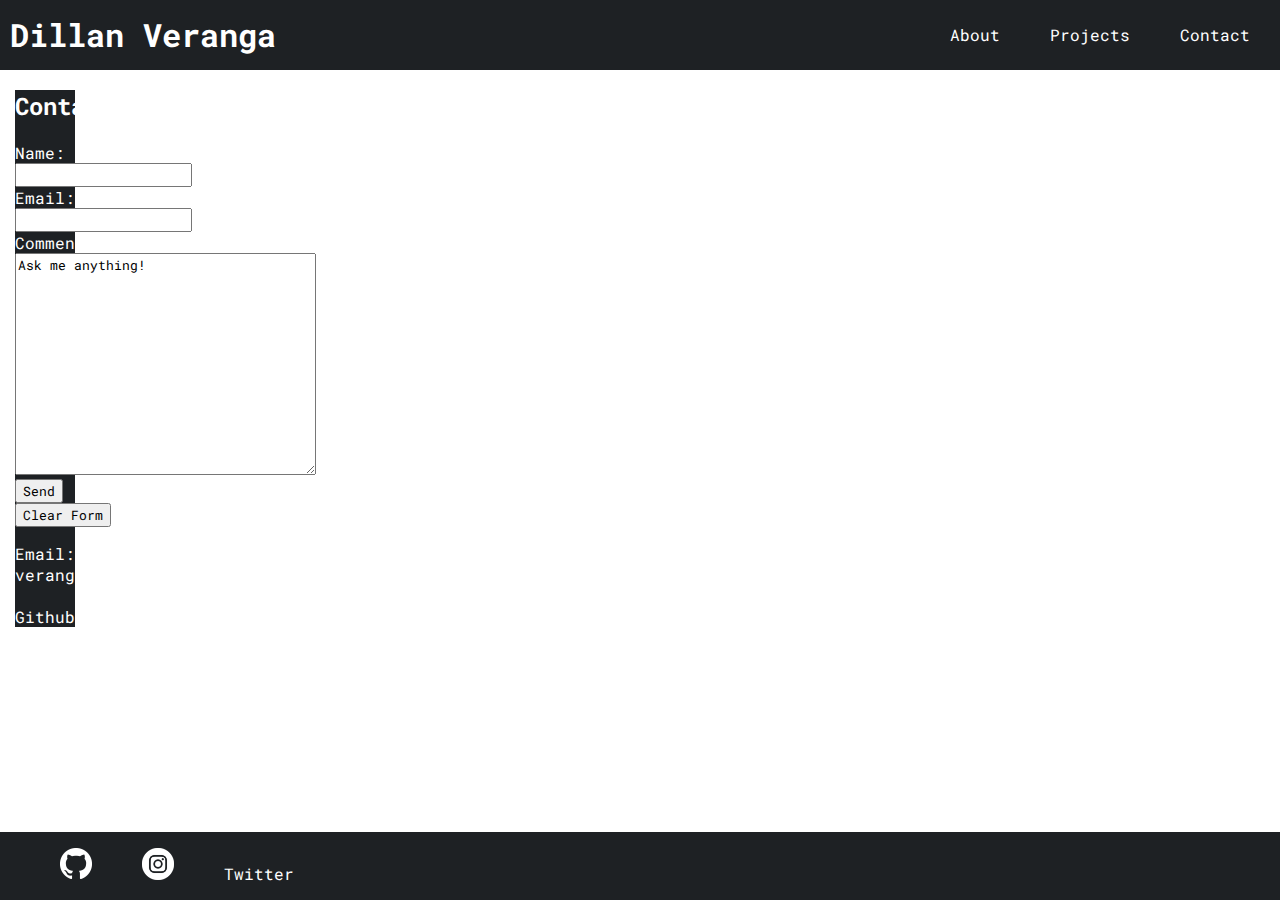
<file: BranchPages/contact.html>
<!DOCTYPE html>
<html>
    
 
<head>

  
  <meta name="viewport" content="width=device-width, initial-scale=1.0">
   
  <link href="../new-styles.css" rel="stylesheet"> 
  <link href="../stylesmobile.css" rel="stylesheet"> 
  <link href="../headerstyles.css" rel="stylesheet">
  <link href="../footerstyles.css" rel="stylesheet">
  <link href="../test.css" rel="stylesheet"> 

  

 
  

</head>
  
<body>
 <!--
   <video autoplay muted loop id="myVideo">
  <source src="0001-0250.mp4" type="video/mp4">
  </video>
-->
  
 

    <div class="head-container">


      <header id="xyz">
        <div class="logo">
            <h1><a href="../index.html" style="color: white">Dillan Veranga</a></h1>
        </div>

        <div class="nav-container">
          <nav> <!-- nav bar -->
            <ul class="nav-buttons">

              <li><a href="https://linktr.ee/verangad">About</a></li>
              <li><a href="javascript:toProject('projectsContent')">Projects</a></li>
              <li><a href="javascript:toProject('contactContent')">Contact</a></li>
          
            </ul>

          </nav>
        </div>
    

      </header>
    </div>
    

    <div class="content">

    

      <div class="aboutContent" id="abc">
        <div class="preview">
          <div class="contact-box">

            <h2 style="position: relative; top: 5%;">Contact</h2>
 
            <form action="mailto:verangad@myumanitoba.ca" method="get" enctype="text/plain">
                <div>
                  <label for="name">Name:
                    <input type="text" name="name" id="name" />
                  </label>
                </div>
                <div>
                  <label for="email">Email:
                    <input type="text" name="email" id="email" />
                  </label>
                </div>
                <div>
                  <label>Comments:</label>
                  <br />
                  <textarea name="comments" rows="12" cols="35">Ask me anything!</textarea>
                </div>
              <div>
                <input type="submit" name="submit" value="Send">
                <input type="reset" name="reset" value="Clear Form">
              </div>
            </form>

            <p>
            Email: verangad@myumanitoba.ca
            <br>
            <br>
            Github:
            <br>
            </p>

          
          </div> 
        </div>
      </div>
    </div>

    

    <div class="foot-container">
      <footer>

        <div class="footnav-container">
          <nav> <!-- nav bar -->
            <ul class="foot-buttons">

              <li>
                <div class="footbutton-container">
              
                  <a href="https://github.com/verangad"><img src="../logos/Github.png" style="width: 32px; height: 32px"></a>
                  
                </div>
              </li>
              <li>
                <div class="footbutton-container">
              
                  <a href="https://www.instagram.com/dillan_veranga/"><img src="../logos/insta.png" style="width: 32px; height: 32px"></a>
                  
                </div>
              </li>
              <li><a class="foot-links" href="https://twitter.com/veradiRR">Twitter</a></li>
          
            </ul>

          </nav>
        </div>


      </footer>

    </div>

  


  


  



   
  
</body>


</html>
</file>
<file: new-styles.css>
@import url('https://fonts.googleapis.com/css2?family=Noto+Sans:wght@700&display=swap');
@import url('https://fonts.googleapis.com/css2?family=KoHo:wght@200;300&family=Roboto+Mono:wght@100;200&display=swap');

html{

    scroll-behavior: smooth;
}

*{
    box-sizing: border-box;
    
    
    font-family: 'KoHo', sans-serif;
    font-family: 'Roboto Mono', monospace;
    text-decoration: none;

}

body{

    background-color: white;
    background-repeat: no-repeat;
    background-attachment: fixed;
    background-size: cover;
    margin: 0;
    height: auto;
    
    

}

#myVideo {
  position: fixed;
  right: 0;
  bottom: 0;
  min-width: 100%;
  min-height: 100%;
}



video{

    z-index: -1;
}





/* Top nav bar */





.content{

    display: flex;
    flex-wrap: wrap;
    align-content: center;
    


}

.front-logo{
    
    border: none;
    padding: 20px;
    padding-bottom: 100px;
    width: 100%;
    
}

.front-info{
    
    width: 100%;
    display: flex;
    justify-content: center;
    
}

.front-img{
    padding: 2px;
}












/* Home page */

@keyframes fade-in{

    0% {opacity: 0;}

    100% {opacity: 100;}
}



.contact-box{
    position: relative;

    top: 10%;
    left: 5%;
    color: white;

    background-color: #1e2124;

    width: 20%;
    height: 80%;
}




@keyframes lang-anim-left{

    0%   {left: 100%;}
    8%  {left: 75%;}
    16%  {left: 50%;}
    24%  {left: 25%;}
    33% {left: 0;}
}

@keyframes lang-anim-right{

    50%   {right: 100%;}
    62%  {right: 75%;}
    75%  {right: 50%;}
    87%  {right: 25%;}
    100% {right: 0;}
}

.type-lang{
    position: relative;
    left: 20px;
    top: 20px;
    color: white;
    background-color: #1e2124;
    width: 200px;
    height: 200px;
    border-radius: 15px;
    

}

.lang-img.lang-img-pro{

    display: none;
}
</file>
<file: stylesmobile.css>
@media screen and (min-width: 800px) {


    .nav-container{

        display: block;

    }



}



@media screen and (max-width: 800px) {

    .front-logo{
    
        padding: 20px;
        padding-bottom: 50px;
        width: 100%;
    
    }

    .nav-container{

        display: none;

    }

    .front-img{
        width: 200px;
    }

    
    
}

@media screen and (max-width: 600px) {


    .front-img{
        width: 150px;
    }

    
    
}

@media screen and (max-width: 400px) {


    .front-img{
        width: 100px;
    }

    
    
}
</file>
<file: headerstyles.css>
header{

    position: sticky;
    color: white;
    background-color: #1e2124;
    display: flex;
    justify-content: space-between;
    align-items: center;
    padding: 0px 10px;
    height: 70px;
    z-index: 5;
    width: 100%;
    
}


.nav-container{

   
    
    justify-content: flex-end;


}


.head-container{

    z-index: 40;
    line-height: 70px;
}

.nav-buttons{

    background-color: none;
    list-style: none;
    


}

.nav-buttons li {
    background-color: none;
    list-style: none;
    display: inline-block;
    padding: 0px 20px;
    
    
    
}

.nav-buttons li a{
    transition: all 0.3s ease 0s;
    text-decoration: none;
    color: white;
    color: white;

}

.nav-buttons li a:hover{
    color: yellow;
   
}
.nav-buttons li a:hover .mag-glass{
    display: block;
}
</file>
<file: footerstyles.css>
footer{
    
    color: white;
    background-color: #1e2124;
    display: flex;
    justify-content: space-between;
    position: fixed;
    z-index: 41;
    bottom: 0;
    overflow: hidden;
    width: 100%;

   
}

.foot-container{

    z-index: 40;
    

}


.footnav-container{

    justify-content: flex-end;
}


.foot-buttons{
    
    background-color: none;
    list-style: none;
    

}

.foot-buttons li {
    background-color: none;
    list-style: none;
    display: inline-block;
    padding: 0px 20px;
    

}

.foot-links{

    color: white;
    text-decoration: none;
}

.foot-links:hover{

    color: yellow;
    
}
</file>
<file: test.css>
/* Config */
/* mixins */
.page-bg, .animation-wrapper {
  position: fixed;
  top: 0;
  left: 0;
  width: 100%;
  height: 100%;
}

.page-bg {
  background: #1e1e1e;
  background-blend-mode: screen;
  background-size: cover;
  -webkit-filter: grayscale(100%);
          filter: grayscale(100%);
  z-index: -1;
}

.particle, .particle:after {
  background: transparent;
}

.particle:after {
  position: absolute;
  content: "";
  top: 2560px;
}

.particle-1 {
  -webkit-animation: animParticle 60s linear infinite;
          animation: animParticle 60s linear infinite;
  -webkit-box-shadow: 0px 0px #fff, 713px 1566px #fff, 1610px 415px #fff, 377px 1177px #fff, 1384px 1350px #fff, 839px 739px #fff, 115px 1027px #fff, 1013px 6px #fff, 1498px 1672px #fff, 912px 1172px #fff, 1334px 1604px #fff, 2345px 1805px #fff, 25px 1770px #fff, 540px 1386px #fff, 2060px 1481px #fff, 2162px 1770px #fff, 1664px 1783px #fff, 2262px 273px #fff, 1747px 1865px #fff, 1644px 2519px #fff, 813px 2147px #fff, 2002px 639px #fff, 1435px 1686px #fff, 1457px 1242px #fff, 1210px 1128px #fff, 871px 16px #fff, 1721px 1260px #fff, 751px 2127px #fff, 1774px 1375px #fff, 1107px 300px #fff, 1197px 2215px #fff, 479px 315px #fff, 2426px 2305px #fff, 986px 2281px #fff, 96px 387px #fff, 1271px 2091px #fff, 1768px 1485px #fff, 1446px 464px #fff, 2200px 1810px #fff, 634px 2469px #fff, 2385px 1476px #fff, 2140px 469px #fff, 1676px 1227px #fff, 1715px 1745px #fff, 1645px 239px #fff, 1147px 1761px #fff, 2290px 1944px #fff, 1078px 698px #fff, 983px 345px #fff, 864px 787px #fff, 1523px 149px #fff, 1702px 646px #fff, 2555px 1968px #fff, 1837px 2065px #fff, 1709px 705px #fff, 2555px 126px #fff, 2083px 250px #fff, 433px 349px #fff, 2053px 1229px #fff, 1926px 2325px #fff, 121px 2401px #fff, 1739px 1101px #fff, 2465px 1477px #fff, 339px 2392px #fff, 1358px 337px #fff, 1468px 2397px #fff, 979px 1463px #fff, 360px 530px #fff, 119px 2335px #fff, 2473px 2260px #fff, 68px 378px #fff, 2362px 2069px #fff, 1952px 2054px #fff, 1792px 1080px #fff, 2552px 741px #fff, 1379px 912px #fff, 2195px 847px #fff, 2184px 894px #fff, 372px 1188px #fff, 418px 780px #fff, 1654px 1725px #fff, 919px 522px #fff, 2103px 495px #fff, 878px 269px #fff, 1337px 2552px #fff, 1179px 147px #fff, 1608px 252px #fff, 736px 2381px #fff, 1288px 2217px #fff, 2071px 2380px #fff, 756px 990px #fff, 1997px 762px #fff, 2159px 2019px #fff, 955px 1113px #fff, 2514px 1040px #fff, 1718px 196px #fff, 286px 1727px #fff, 422px 340px #fff, 2383px 1648px #fff, 642px 1342px #fff, 360px 1371px #fff, 2061px 354px #fff, 1847px 1671px #fff, 1597px 526px #fff, 570px 604px #fff, 317px 25px #fff, 682px 1125px #fff, 1298px 2269px #fff, 1070px 1128px #fff, 783px 567px #fff, 2165px 336px #fff, 124px 494px #fff, 466px 542px #fff, 545px 1747px #fff, 1677px 1396px #fff, 2334px 1375px #fff, 1514px 2247px #fff, 2496px 850px #fff, 1173px 543px #fff, 377px 1412px #fff, 1074px 927px #fff, 1130px 1007px #fff, 1202px 568px #fff, 1913px 1290px #fff, 263px 845px #fff, 277px 245px #fff, 1618px 276px #fff, 519px 1483px #fff, 1381px 578px #fff, 2267px 2138px #fff, 981px 979px #fff, 559px 285px #fff, 1704px 185px #fff, 1745px 157px #fff, 2181px 1905px #fff, 209px 825px #fff, 396px 379px #fff, 272px 706px #fff, 1984px 137px #fff, 852px 1144px #fff, 1063px 1924px #fff, 1286px 2533px #fff, 1635px 1653px #fff, 1334px 1746px #fff, 633px 537px #fff, 1249px 193px #fff, 763px 1245px #fff, 1241px 1009px #fff, 868px 10px #fff, 1587px 1373px #fff, 1400px 1435px #fff, 2457px 1176px #fff, 1528px 1582px #fff, 1852px 107px #fff, 2360px 162px #fff, 1651px 1697px #fff, 630px 2014px #fff, 1004px 2245px #fff, 1327px 2100px #fff, 2318px 1793px #fff, 1520px 2221px #fff, 1221px 1259px #fff, 741px 1249px #fff, 2439px 2280px #fff, 322px 675px #fff, 1141px 1211px #fff, 1825px 1830px #fff, 37px 901px #fff, 997px 513px #fff, 214px 1365px #fff, 1816px 1698px #fff, 1782px 1626px #fff, 1297px 2346px #fff, 842px 1869px #fff, 1234px 1382px #fff, 1792px 2006px #fff, 194px 2522px #fff, 2079px 2048px #fff, 740px 231px #fff, 1230px 553px #fff, 211px 522px #fff, 979px 128px #fff, 1210px 1902px #fff, 1889px 794px #fff, 1088px 703px #fff, 361px 201px #fff, 1709px 1532px #fff, 224px 742px #fff, 306px 498px #fff, 1148px 393px #fff, 636px 994px #fff, 1687px 1668px #fff, 1851px 1970px #fff, 1788px 1131px #fff, 80px 1080px #fff, 2051px 2298px #fff, 568px 366px #fff, 2149px 1641px #fff, 1222px 96px #fff, 4px 692px #fff, 1089px 679px #fff, 841px 2089px #fff, 1824px 1023px #fff, 970px 621px #fff, 524px 1130px #fff, 113px 1034px #fff, 917px 2131px #fff, 1130px 1260px #fff, 2417px 1372px #fff, 128px 1649px #fff, 2395px 1745px #fff, 2417px 1821px #fff, 962px 491px #fff, 771px 1098px #fff, 1601px 1300px #fff, 1199px 1380px #fff, 1946px 985px #fff, 414px 605px #fff, 1535px 417px #fff, 1049px 1459px #fff, 1670px 531px #fff, 67px 1896px #fff, 1965px 846px #fff, 1149px 821px #fff, 1951px 1864px #fff, 1374px 2362px #fff, 2233px 1373px #fff, 680px 1964px #fff, 1673px 1777px #fff, 827px 50px #fff, 1977px 1451px #fff, 2467px 81px #fff, 442px 997px #fff, 2386px 1523px #fff, 1400px 901px #fff, 1593px 16px #fff, 1533px 1614px #fff, 1846px 1279px #fff, 2088px 272px #fff, 1717px 1342px #fff, 2401px 2488px #fff, 1652px 1055px #fff, 1465px 1522px #fff, 518px 2470px #fff, 1844px 736px #fff, 1370px 315px #fff, 2469px 70px #fff, 776px 251px #fff, 69px 1453px #fff, 1241px 215px #fff, 2073px 1251px #fff, 474px 1636px #fff, 817px 2329px #fff, 154px 50px #fff, 77px 305px #fff, 782px 1848px #fff, 607px 1085px #fff, 2017px 2558px #fff, 2089px 182px #fff, 1752px 2508px #fff, 1949px 616px #fff, 1338px 449px #fff, 1310px 2278px #fff, 1251px 396px #fff, 931px 2189px #fff, 628px 2160px #fff, 98px 2419px #fff, 1056px 1951px #fff, 135px 534px #fff, 2497px 2017px #fff, 1324px 2470px #fff, 1780px 1999px #fff, 814px 563px #fff, 1477px 2543px #fff, 2391px 1139px #fff, 2195px 1591px #fff, 1967px 1236px #fff, 1643px 2173px #fff, 626px 1252px #fff, 1115px 607px #fff, 1162px 121px #fff, 2039px 2434px #fff, 1629px 1135px #fff, 581px 282px #fff, 192px 133px #fff, 215px 415px #fff, 508px 1604px #fff, 1593px 2206px #fff, 774px 1700px #fff, 622px 102px #fff, 2546px 1692px #fff, 2361px 2175px #fff, 1119px 2406px #fff, 173px 1674px #fff, 2077px 1590px #fff, 2419px 599px #fff, 2227px 398px #fff, 1415px 2354px #fff, 203px 1746px #fff, 2466px 941px #fff, 182px 72px #fff, 1173px 2109px #fff, 1181px 1436px #fff, 1172px 607px #fff, 1007px 1834px #fff, 1780px 2123px #fff, 288px 1290px #fff, 1564px 2550px #fff, 2199px 1468px #fff, 1967px 2186px #fff, 870px 115px #fff, 1500px 1465px #fff, 970px 1147px #fff, 2190px 1207px #fff, 1750px 1765px #fff, 1140px 329px #fff, 1149px 231px #fff, 1656px 2078px #fff, 1095px 2053px #fff, 2075px 1312px #fff, 1980px 615px #fff, 1826px 1918px #fff, 1844px 1783px #fff, 1322px 1888px #fff, 1014px 946px #fff, 1540px 1263px #fff, 166px 2471px #fff, 1186px 1959px #fff, 2456px 1890px #fff, 1456px 2484px #fff, 672px 2102px #fff, 227px 532px #fff, 2443px 53px #fff, 1526px 1122px #fff, 1734px 1749px #fff, 847px 705px #fff, 513px 1110px #fff, 1917px 910px #fff, 1618px 2343px #fff, 2061px 354px #fff, 2507px 1977px #fff, 2322px 1386px #fff, 95px 2231px #fff, 313px 2023px #fff, 664px 2425px #fff, 1708px 960px #fff, 919px 1654px #fff, 1395px 1783px #fff, 1284px 1989px #fff, 2423px 2288px #fff, 1899px 1752px #fff, 196px 1604px #fff, 1404px 852px #fff, 296px 820px #fff, 2162px 883px #fff, 855px 2165px #fff, 968px 1858px #fff, 2551px 348px #fff, 1383px 205px #fff, 2306px 1871px #fff, 91px 756px #fff, 1024px 1365px #fff, 1683px 313px #fff, 1181px 2170px #fff, 898px 2018px #fff, 888px 589px #fff, 228px 1726px #fff, 1177px 2127px #fff, 1044px 2395px #fff, 2399px 1456px #fff, 2174px 1086px #fff, 987px 278px #fff, 60px 2321px #fff, 18px 818px #fff, 1938px 2426px #fff, 2119px 210px #fff, 1630px 1024px #fff, 978px 561px #fff, 621px 486px #fff, 959px 1473px #fff, 2127px 2417px #fff, 1398px 2297px #fff, 2121px 884px #fff, 807px 793px #fff, 555px 769px #fff, 1696px 90px #fff, 1583px 2172px #fff, 225px 379px #fff, 617px 1054px #fff, 1341px 2512px #fff, 1253px 1835px #fff, 1899px 2390px #fff, 1141px 1799px #fff, 2104px 1598px #fff, 1865px 518px #fff, 771px 774px #fff, 2300px 1479px #fff, 1364px 1778px #fff, 503px 1263px #fff, 945px 254px #fff, 902px 621px #fff, 630px 1293px #fff, 1289px 602px #fff, 1683px 1769px #fff, 1923px 1480px #fff, 2109px 2183px #fff, 2205px 2131px #fff, 2240px 1319px #fff, 1470px 20px #fff, 1433px 2419px #fff, 205px 1388px #fff, 2531px 1116px #fff, 2276px 1608px #fff, 1601px 902px #fff, 1362px 1873px #fff, 609px 417px #fff, 1609px 1274px #fff, 307px 1480px #fff, 1681px 2410px #fff, 2052px 1449px #fff, 2059px 1325px #fff, 1173px 1784px #fff, 1435px 496px #fff, 2434px 190px #fff, 2065px 1663px #fff, 1914px 1064px #fff, 909px 1932px #fff, 1136px 1206px #fff, 76px 1379px #fff, 694px 1859px #fff, 2086px 916px #fff, 2457px 603px #fff, 403px 269px #fff, 1646px 1053px #fff, 348px 509px #fff, 296px 199px #fff, 1478px 1257px #fff, 1167px 723px #fff, 2134px 1536px #fff, 839px 2442px #fff, 369px 1902px #fff, 359px 735px #fff, 1975px 198px #fff, 1774px 1262px #fff, 380px 225px #fff, 1992px 649px #fff, 267px 1826px #fff, 1171px 1273px #fff, 1377px 456px #fff, 2465px 1560px #fff, 1024px 1540px #fff, 1300px 1791px #fff, 1900px 653px #fff, 2349px 1454px #fff, 709px 558px #fff, 2025px 693px #fff, 1511px 1754px #fff, 261px 357px #fff, 1400px 1781px #fff, 802px 2416px #fff, 2399px 1233px #fff, 829px 262px #fff, 827px 415px #fff, 2254px 1146px #fff, 425px 548px #fff, 1107px 1213px #fff, 1829px 1328px #fff, 1668px 270px #fff, 2436px 1512px #fff, 374px 914px #fff, 1715px 316px #fff, 1009px 1799px #fff, 1492px 2195px #fff, 228px 1970px #fff, 2083px 1564px #fff, 753px 1835px #fff, 77px 2433px #fff, 17px 114px #fff, 1801px 246px #fff, 574px 1894px #fff, 2503px 540px #fff, 444px 2038px #fff, 713px 1036px #fff, 2035px 376px #fff, 2271px 2127px #fff, 1075px 624px #fff, 2328px 2467px #fff, 1696px 87px #fff, 1762px 2551px #fff, 2375px 2311px #fff, 215px 992px #fff, 889px 1079px #fff, 1302px 2146px #fff, 2046px 1873px #fff, 1662px 941px #fff, 1962px 2488px #fff, 1538px 977px #fff, 1844px 2445px #fff, 2533px 1130px #fff, 2427px 262px #fff, 2391px 1370px #fff, 209px 2354px #fff, 797px 314px #fff, 2235px 1881px #fff, 1845px 1048px #fff, 1154px 927px #fff, 679px 2316px #fff, 17px 507px #fff, 596px 914px #fff, 466px 1249px #fff, 1128px 1775px #fff, 1163px 817px #fff, 61px 10px #fff, 1824px 1219px #fff, 1788px 343px #fff, 226px 295px #fff, 1696px 566px #fff, 2426px 1374px #fff, 1288px 124px #fff, 1435px 1081px #fff, 117px 801px #fff, 2536px 915px #fff, 2501px 356px #fff, 1226px 21px #fff, 1741px 949px #fff, 2029px 308px #fff, 77px 1293px #fff, 126px 478px #fff, 1958px 1174px #fff, 1901px 1818px #fff, 220px 2303px #fff, 2116px 1122px #fff, 142px 2445px #fff, 1074px 1094px #fff, 1792px 276px #fff, 388px 325px #fff, 305px 2114px #fff, 780px 316px #fff, 155px 2525px #fff, 842px 830px #fff, 205px 1958px #fff, 1961px 21px #fff, 2052px 1606px #fff, 2348px 413px #fff, 212px 270px #fff, 572px 202px #fff, 1279px 2485px #fff, 1980px 174px #fff, 1096px 421px #fff, 1884px 1076px #fff, 1692px 2457px #fff, 382px 2383px #fff, 1411px 1741px #fff, 463px 14px #fff, 316px 1474px #fff, 535px 81px #fff, 1951px 903px #fff, 66px 1571px #fff, 1928px 2444px #fff, 1612px 917px #fff, 2027px 1768px #fff, 1426px 101px #fff, 1447px 861px #fff, 1359px 749px #fff, 877px 2449px #fff, 844px 198px #fff, 2418px 1308px #fff, 2525px 254px #fff, 1610px 537px #fff, 680px 182px #fff, 975px 1514px #fff, 238px 1332px #fff, 1960px 1406px #fff, 2042px 774px #fff, 272px 2521px #fff, 1939px 526px #fff, 1745px 1349px #fff, 1976px 1440px #fff, 1075px 2189px #fff, 375px 877px #fff, 1542px 2407px #fff, 1538px 2071px #fff, 1027px 140px #fff, 63px 2397px #fff, 1694px 1081px #fff, 2079px 20px #fff, 99px 611px #fff, 892px 82px #fff, 1629px 82px #fff, 2511px 1862px #fff, 1033px 1727px #fff, 1463px 925px #fff, 1274px 2499px #fff, 1103px 1533px #fff, 1897px 2201px #fff, 118px 432px #fff, 2301px 1515px #fff, 572px 456px #fff, 1463px 370px #fff, 1915px 385px #fff, 1049px 342px #fff, 2225px 311px #fff, 636px 1651px #fff, 1530px 641px #fff, 1478px 813px #fff, 327px 2303px #fff, 1689px 160px #fff, 1067px 2002px #fff, 634px 2282px #fff, 250px 1901px #fff, 967px 11px #fff, 2207px 145px #fff, 1355px 2340px #fff, 2451px 222px #fff, 569px 1088px #fff, 344px 273px #fff, 559px 1150px #fff, 1234px 2096px #fff, 2096px 2041px #fff, 1824px 2357px #fff, 382px 1375px #fff, 2071px 2174px #fff, 1909px 1529px #fff, 1877px 2404px #fff, 1057px 1544px #fff, 1299px 576px #fff, 229px 2456px #fff, 2515px 1017px #fff, 1937px 498px #fff, 1934px 165px #fff, 1742px 126px #fff, 1993px 551px #fff, 2417px 2412px #fff, 2147px 243px #fff, 2153px 489px #fff, 486px 1283px #fff, 2428px 278px #fff, 892px 838px #fff, 1072px 834px #fff, 598px 1260px #fff, 1168px 923px #fff, 1990px 156px #fff, 1181px 368px #fff, 139px 255px #fff, 1743px 1286px #fff, 35px 2086px #fff, 2476px 744px #fff, 498px 953px #fff, 1177px 1334px #fff, 2106px 1821px #fff, 2107px 648px #fff, 789px 1794px #fff, 1523px 2244px #fff, 1680px 807px #fff, 2114px 842px #fff, 2106px 1393px #fff, 1041px 1735px #fff, 1560px 1008px #fff, 1663px 1961px #fff, 1507px 2284px #fff, 2276px 1875px #fff, 730px 365px #fff, 109px 106px #fff, 705px 2540px #fff, 318px 2314px #fff, 252px 439px #fff, 2476px 1432px #fff, 1761px 1755px #fff, 1108px 2114px #fff, 323px 2492px #fff, 1385px 728px #fff, 184px 176px #fff, 827px 1672px #fff, 133px 24px #fff, 1806px 2447px #fff, 1214px 570px #fff, 1217px 953px #fff, 364px 1775px #fff, 1717px 1682px #fff, 2286px 1354px #fff, 43px 1559px #fff, 1028px 425px #fff, 1506px 2478px #fff, 784px 1439px #fff, 1455px 1032px #fff, 2267px 900px #fff, 2284px 1272px #fff, 186px 2476px #fff, 1227px 2423px #fff, 2035px 1937px #fff, 2370px 241px #fff, 1172px 389px #fff, 1652px 210px #fff, 2369px 2020px #fff, 2226px 211px #fff, 1055px 1245px #fff, 1731px 1837px #fff, 1664px 372px #fff, 1846px 2239px #fff, 482px 1569px #fff, 1776px 436px #fff, 434px 1739px #fff, 2203px 1947px #fff, 84px 1110px #fff, 749px 1608px #fff, 1111px 1150px #fff, 2260px 2018px #fff, 1939px 476px #fff, 735px 673px #fff, 277px 987px #fff, 1538px 1963px #fff, 1484px 196px #fff, 1547px 231px #fff, 2098px 2156px #fff, 1329px 2390px #fff, 1050px 2429px #fff, 664px 717px #fff, 282px 703px #fff, 1931px 424px #fff, 367px 2301px #fff, 781px 743px #fff, 1450px 1723px #fff, 427px 1474px #fff, 1095px 1983px #fff, 1155px 120px #fff, 1834px 2023px #fff, 1667px 2166px #fff, 556px 1775px #fff, 2441px 426px #fff, 588px 2192px #fff, 1453px 2421px #fff, 2350px 346px #fff, 1302px 1809px #fff, 2357px 1337px #fff, 2329px 913px #fff, 2519px 1450px #fff, 410px 1450px #fff, 43px 2109px #fff, 532px 1372px #fff, 1520px 2171px #fff, 1186px 921px #fff, 324px 1014px #fff, 1288px 370px #fff, 1853px 163px #fff, 2310px 1328px #fff, 763px 837px #fff, 725px 666px #fff, 2329px 1510px #fff, 1757px 518px #fff, 223px 1420px #fff, 184px 1388px #fff, 1034px 870px #fff, 1595px 2088px #fff, 2517px 192px #fff, 2390px 2362px #fff, 1994px 1057px #fff, 942px 1065px #fff, 1160px 163px #fff, 1315px 1879px #fff, 1070px 984px #fff, 1839px 764px #fff, 1154px 842px #fff, 1997px 1052px #fff, 529px 2323px #fff, 505px 87px #fff, 2164px 1501px #fff, 2263px 2121px #fff, 838px 1206px #fff, 1977px 2340px #fff, 1475px 1714px #fff, 1276px 739px #fff, 1085px 476px #fff, 1430px 615px #fff, 2542px 935px #fff, 1749px 525px #fff, 1553px 1521px #fff, 1836px 2223px #fff, 2025px 332px #fff, 1806px 1337px #fff, 1493px 2171px #fff, 532px 124px #fff, 371px 2106px #fff, 325px 332px #fff, 149px 2040px #fff, 254px 457px #fff, 641px 2531px #fff, 1271px 1718px #fff, 588px 1323px #fff, 2467px 2087px #fff, 843px 1906px #fff, 2337px 1071px #fff, 2079px 2408px #fff, 2054px 656px #fff, 1129px 384px #fff, 1910px 1309px #fff, 1896px 2520px #fff, 1562px 527px #fff, 234px 519px #fff, 1466px 2087px #fff, 1527px 1907px #fff, 2205px 2127px #fff, 138px 207px #fff, 2333px 988px #fff, 76px 380px #fff, 625px 724px #fff, 2463px 732px #fff, 1987px 1938px #fff, 2226px 214px #fff, 707px 1268px #fff, 1784px 2554px #fff, 635px 2010px #fff, 1016px 1184px #fff, 1642px 1661px #fff, 970px 1941px #fff, 1541px 1290px #fff, 1502px 2006px #fff, 1102px 1769px #fff, 11px 2119px #fff, 1632px 2326px #fff, 1176px 2248px #fff, 2353px 668px #fff, 2347px 1707px #fff, 2541px 672px #fff, 317px 98px #fff, 464px 67px #fff, 1470px 2183px #fff, 79px 363px #fff, 473px 2422px #fff, 2057px 2410px #fff, 2420px 1705px #fff, 1178px 904px #fff, 2174px 2471px #fff, 2535px 690px #fff, 1673px 683px #fff, 140px 2332px #fff, 2037px 333px #fff, 2458px 1387px #fff, 1758px 1299px #fff, 1449px 1946px #fff, 269px 1714px #fff, 1757px 1732px #fff, 1996px 2007px #fff, 1082px 2434px #fff, 2179px 277px #fff, 694px 1523px #fff, 2243px 220px #fff, 2505px 2042px #fff, 1820px 1446px #fff, 2282px 794px #fff, 1868px 2208px #fff, 1904px 2452px #fff, 481px 1321px #fff, 2242px 1702px #fff, 399px 2552px #fff, 579px 1526px #fff, 1535px 2551px #fff, 179px 1712px #fff, 2399px 2533px #fff, 2380px 843px #fff, 569px 2293px #fff, 1110px 1594px #fff, 2396px 1839px #fff, 755px 2206px #fff, 1105px 1847px #fff, 2328px 2418px #fff, 2306px 14px #fff, 364px 2290px #fff, 1210px 1427px #fff, 1958px 1550px #fff, 778px 377px #fff, 1743px 1967px #fff, 96px 1426px #fff, 2511px 1192px #fff, 796px 1276px #fff, 284px 2032px #fff, 1967px 1401px #fff, 2208px 211px #fff, 2430px 953px #fff, 1667px 243px #fff, 2397px 925px #fff, 2007px 14px #fff, 1521px 439px #fff, 1496px 675px #fff, 1487px 2107px #fff, 1308px 1765px #fff, 1639px 662px #fff, 126px 699px #fff, 2003px 1814px #fff, 846px 1012px #fff, 2250px 1221px #fff, 2525px 591px #fff, 1799px 264px #fff, 2242px 2239px #fff, 2137px 786px #fff, 333px 615px #fff, 733px 1206px #fff, 101px 2456px #fff, 1888px 244px #fff, 2227px 1920px #fff, 2390px 2434px #fff, 2374px 960px #fff, 15px 779px #fff, 923px 718px #fff, 510px 2468px #fff, 1819px 1226px #fff, 998px 130px #fff, 1313px 1843px #fff, 383px 579px #fff, 1545px 2403px #fff, 2531px 894px #fff, 1091px 717px #fff, 26px 478px #fff, 1162px 1436px #fff, 1935px 293px #fff, 2245px 604px #fff, 310px 1957px #fff, 838px 1722px #fff, 1178px 221px #fff, 13px 1052px #fff, 401px 1201px #fff, 300px 2545px #fff, 1606px 68px #fff, 601px 70px #fff, 371px 714px #fff, 2491px 111px #fff, 23px 1019px #fff, 726px 16px #fff, 1517px 2040px #fff, 2064px 2137px #fff, 2436px 602px #fff, 211px 152px #fff, 58px 1951px #fff, 2253px 2463px #fff, 1589px 1208px #fff, 2238px 2356px #fff, 1737px 373px #fff, 153px 1360px #fff, 2448px 2089px #fff, 1577px 1017px #fff, 292px 976px #fff, 578px 298px #fff, 2356px 1062px #fff, 342px 2397px #fff, 2095px 2276px #fff, 2206px 1232px #fff, 126px 1807px #fff, 1197px 858px #fff, 98px 1225px #fff, 2420px 2537px #fff, 1139px 381px #fff, 1185px 933px #fff, 3px 2097px #fff, 1466px 2022px #fff, 2334px 2465px #fff, 2134px 113px #fff, 939px 1447px #fff, 871px 1435px #fff, 2246px 2466px #fff, 1142px 1682px #fff, 970px 42px #fff, 2443px 2274px #fff, 250px 239px #fff, 1613px 2042px #fff, 438px 2398px #fff, 2265px 1779px #fff, 1550px 1156px #fff, 800px 460px #fff, 892px 2184px #fff, 1639px 559px #fff, 1191px 1049px #fff, 1171px 1325px #fff, 2214px 212px #fff, 1970px 439px #fff, 3px 2153px #fff, 1907px 2411px #fff, 576px 584px #fff, 33px 1172px #fff, 2190px 1934px #fff, 1672px 1341px #fff, 657px 2464px #fff, 586px 258px #fff, 590px 2203px #fff, 407px 1029px #fff, 1782px 2448px #fff, 369px 870px #fff, 328px 1544px #fff, 112px 2180px #fff, 1811px 1399px #fff, 462px 60px #fff, 2555px 1938px #fff, 2189px 40px #fff, 1315px 2547px #fff, 2344px 1916px #fff, 270px 2446px #fff, 137px 1723px #fff, 780px 1817px #fff, 1405px 1601px #fff, 829px 1156px #fff, 1798px 169px #fff, 1980px 2449px #fff, 1823px 1903px #fff;
          box-shadow: 0px 0px #fff, 713px 1566px #fff, 1610px 415px #fff, 377px 1177px #fff, 1384px 1350px #fff, 839px 739px #fff, 115px 1027px #fff, 1013px 6px #fff, 1498px 1672px #fff, 912px 1172px #fff, 1334px 1604px #fff, 2345px 1805px #fff, 25px 1770px #fff, 540px 1386px #fff, 2060px 1481px #fff, 2162px 1770px #fff, 1664px 1783px #fff, 2262px 273px #fff, 1747px 1865px #fff, 1644px 2519px #fff, 813px 2147px #fff, 2002px 639px #fff, 1435px 1686px #fff, 1457px 1242px #fff, 1210px 1128px #fff, 871px 16px #fff, 1721px 1260px #fff, 751px 2127px #fff, 1774px 1375px #fff, 1107px 300px #fff, 1197px 2215px #fff, 479px 315px #fff, 2426px 2305px #fff, 986px 2281px #fff, 96px 387px #fff, 1271px 2091px #fff, 1768px 1485px #fff, 1446px 464px #fff, 2200px 1810px #fff, 634px 2469px #fff, 2385px 1476px #fff, 2140px 469px #fff, 1676px 1227px #fff, 1715px 1745px #fff, 1645px 239px #fff, 1147px 1761px #fff, 2290px 1944px #fff, 1078px 698px #fff, 983px 345px #fff, 864px 787px #fff, 1523px 149px #fff, 1702px 646px #fff, 2555px 1968px #fff, 1837px 2065px #fff, 1709px 705px #fff, 2555px 126px #fff, 2083px 250px #fff, 433px 349px #fff, 2053px 1229px #fff, 1926px 2325px #fff, 121px 2401px #fff, 1739px 1101px #fff, 2465px 1477px #fff, 339px 2392px #fff, 1358px 337px #fff, 1468px 2397px #fff, 979px 1463px #fff, 360px 530px #fff, 119px 2335px #fff, 2473px 2260px #fff, 68px 378px #fff, 2362px 2069px #fff, 1952px 2054px #fff, 1792px 1080px #fff, 2552px 741px #fff, 1379px 912px #fff, 2195px 847px #fff, 2184px 894px #fff, 372px 1188px #fff, 418px 780px #fff, 1654px 1725px #fff, 919px 522px #fff, 2103px 495px #fff, 878px 269px #fff, 1337px 2552px #fff, 1179px 147px #fff, 1608px 252px #fff, 736px 2381px #fff, 1288px 2217px #fff, 2071px 2380px #fff, 756px 990px #fff, 1997px 762px #fff, 2159px 2019px #fff, 955px 1113px #fff, 2514px 1040px #fff, 1718px 196px #fff, 286px 1727px #fff, 422px 340px #fff, 2383px 1648px #fff, 642px 1342px #fff, 360px 1371px #fff, 2061px 354px #fff, 1847px 1671px #fff, 1597px 526px #fff, 570px 604px #fff, 317px 25px #fff, 682px 1125px #fff, 1298px 2269px #fff, 1070px 1128px #fff, 783px 567px #fff, 2165px 336px #fff, 124px 494px #fff, 466px 542px #fff, 545px 1747px #fff, 1677px 1396px #fff, 2334px 1375px #fff, 1514px 2247px #fff, 2496px 850px #fff, 1173px 543px #fff, 377px 1412px #fff, 1074px 927px #fff, 1130px 1007px #fff, 1202px 568px #fff, 1913px 1290px #fff, 263px 845px #fff, 277px 245px #fff, 1618px 276px #fff, 519px 1483px #fff, 1381px 578px #fff, 2267px 2138px #fff, 981px 979px #fff, 559px 285px #fff, 1704px 185px #fff, 1745px 157px #fff, 2181px 1905px #fff, 209px 825px #fff, 396px 379px #fff, 272px 706px #fff, 1984px 137px #fff, 852px 1144px #fff, 1063px 1924px #fff, 1286px 2533px #fff, 1635px 1653px #fff, 1334px 1746px #fff, 633px 537px #fff, 1249px 193px #fff, 763px 1245px #fff, 1241px 1009px #fff, 868px 10px #fff, 1587px 1373px #fff, 1400px 1435px #fff, 2457px 1176px #fff, 1528px 1582px #fff, 1852px 107px #fff, 2360px 162px #fff, 1651px 1697px #fff, 630px 2014px #fff, 1004px 2245px #fff, 1327px 2100px #fff, 2318px 1793px #fff, 1520px 2221px #fff, 1221px 1259px #fff, 741px 1249px #fff, 2439px 2280px #fff, 322px 675px #fff, 1141px 1211px #fff, 1825px 1830px #fff, 37px 901px #fff, 997px 513px #fff, 214px 1365px #fff, 1816px 1698px #fff, 1782px 1626px #fff, 1297px 2346px #fff, 842px 1869px #fff, 1234px 1382px #fff, 1792px 2006px #fff, 194px 2522px #fff, 2079px 2048px #fff, 740px 231px #fff, 1230px 553px #fff, 211px 522px #fff, 979px 128px #fff, 1210px 1902px #fff, 1889px 794px #fff, 1088px 703px #fff, 361px 201px #fff, 1709px 1532px #fff, 224px 742px #fff, 306px 498px #fff, 1148px 393px #fff, 636px 994px #fff, 1687px 1668px #fff, 1851px 1970px #fff, 1788px 1131px #fff, 80px 1080px #fff, 2051px 2298px #fff, 568px 366px #fff, 2149px 1641px #fff, 1222px 96px #fff, 4px 692px #fff, 1089px 679px #fff, 841px 2089px #fff, 1824px 1023px #fff, 970px 621px #fff, 524px 1130px #fff, 113px 1034px #fff, 917px 2131px #fff, 1130px 1260px #fff, 2417px 1372px #fff, 128px 1649px #fff, 2395px 1745px #fff, 2417px 1821px #fff, 962px 491px #fff, 771px 1098px #fff, 1601px 1300px #fff, 1199px 1380px #fff, 1946px 985px #fff, 414px 605px #fff, 1535px 417px #fff, 1049px 1459px #fff, 1670px 531px #fff, 67px 1896px #fff, 1965px 846px #fff, 1149px 821px #fff, 1951px 1864px #fff, 1374px 2362px #fff, 2233px 1373px #fff, 680px 1964px #fff, 1673px 1777px #fff, 827px 50px #fff, 1977px 1451px #fff, 2467px 81px #fff, 442px 997px #fff, 2386px 1523px #fff, 1400px 901px #fff, 1593px 16px #fff, 1533px 1614px #fff, 1846px 1279px #fff, 2088px 272px #fff, 1717px 1342px #fff, 2401px 2488px #fff, 1652px 1055px #fff, 1465px 1522px #fff, 518px 2470px #fff, 1844px 736px #fff, 1370px 315px #fff, 2469px 70px #fff, 776px 251px #fff, 69px 1453px #fff, 1241px 215px #fff, 2073px 1251px #fff, 474px 1636px #fff, 817px 2329px #fff, 154px 50px #fff, 77px 305px #fff, 782px 1848px #fff, 607px 1085px #fff, 2017px 2558px #fff, 2089px 182px #fff, 1752px 2508px #fff, 1949px 616px #fff, 1338px 449px #fff, 1310px 2278px #fff, 1251px 396px #fff, 931px 2189px #fff, 628px 2160px #fff, 98px 2419px #fff, 1056px 1951px #fff, 135px 534px #fff, 2497px 2017px #fff, 1324px 2470px #fff, 1780px 1999px #fff, 814px 563px #fff, 1477px 2543px #fff, 2391px 1139px #fff, 2195px 1591px #fff, 1967px 1236px #fff, 1643px 2173px #fff, 626px 1252px #fff, 1115px 607px #fff, 1162px 121px #fff, 2039px 2434px #fff, 1629px 1135px #fff, 581px 282px #fff, 192px 133px #fff, 215px 415px #fff, 508px 1604px #fff, 1593px 2206px #fff, 774px 1700px #fff, 622px 102px #fff, 2546px 1692px #fff, 2361px 2175px #fff, 1119px 2406px #fff, 173px 1674px #fff, 2077px 1590px #fff, 2419px 599px #fff, 2227px 398px #fff, 1415px 2354px #fff, 203px 1746px #fff, 2466px 941px #fff, 182px 72px #fff, 1173px 2109px #fff, 1181px 1436px #fff, 1172px 607px #fff, 1007px 1834px #fff, 1780px 2123px #fff, 288px 1290px #fff, 1564px 2550px #fff, 2199px 1468px #fff, 1967px 2186px #fff, 870px 115px #fff, 1500px 1465px #fff, 970px 1147px #fff, 2190px 1207px #fff, 1750px 1765px #fff, 1140px 329px #fff, 1149px 231px #fff, 1656px 2078px #fff, 1095px 2053px #fff, 2075px 1312px #fff, 1980px 615px #fff, 1826px 1918px #fff, 1844px 1783px #fff, 1322px 1888px #fff, 1014px 946px #fff, 1540px 1263px #fff, 166px 2471px #fff, 1186px 1959px #fff, 2456px 1890px #fff, 1456px 2484px #fff, 672px 2102px #fff, 227px 532px #fff, 2443px 53px #fff, 1526px 1122px #fff, 1734px 1749px #fff, 847px 705px #fff, 513px 1110px #fff, 1917px 910px #fff, 1618px 2343px #fff, 2061px 354px #fff, 2507px 1977px #fff, 2322px 1386px #fff, 95px 2231px #fff, 313px 2023px #fff, 664px 2425px #fff, 1708px 960px #fff, 919px 1654px #fff, 1395px 1783px #fff, 1284px 1989px #fff, 2423px 2288px #fff, 1899px 1752px #fff, 196px 1604px #fff, 1404px 852px #fff, 296px 820px #fff, 2162px 883px #fff, 855px 2165px #fff, 968px 1858px #fff, 2551px 348px #fff, 1383px 205px #fff, 2306px 1871px #fff, 91px 756px #fff, 1024px 1365px #fff, 1683px 313px #fff, 1181px 2170px #fff, 898px 2018px #fff, 888px 589px #fff, 228px 1726px #fff, 1177px 2127px #fff, 1044px 2395px #fff, 2399px 1456px #fff, 2174px 1086px #fff, 987px 278px #fff, 60px 2321px #fff, 18px 818px #fff, 1938px 2426px #fff, 2119px 210px #fff, 1630px 1024px #fff, 978px 561px #fff, 621px 486px #fff, 959px 1473px #fff, 2127px 2417px #fff, 1398px 2297px #fff, 2121px 884px #fff, 807px 793px #fff, 555px 769px #fff, 1696px 90px #fff, 1583px 2172px #fff, 225px 379px #fff, 617px 1054px #fff, 1341px 2512px #fff, 1253px 1835px #fff, 1899px 2390px #fff, 1141px 1799px #fff, 2104px 1598px #fff, 1865px 518px #fff, 771px 774px #fff, 2300px 1479px #fff, 1364px 1778px #fff, 503px 1263px #fff, 945px 254px #fff, 902px 621px #fff, 630px 1293px #fff, 1289px 602px #fff, 1683px 1769px #fff, 1923px 1480px #fff, 2109px 2183px #fff, 2205px 2131px #fff, 2240px 1319px #fff, 1470px 20px #fff, 1433px 2419px #fff, 205px 1388px #fff, 2531px 1116px #fff, 2276px 1608px #fff, 1601px 902px #fff, 1362px 1873px #fff, 609px 417px #fff, 1609px 1274px #fff, 307px 1480px #fff, 1681px 2410px #fff, 2052px 1449px #fff, 2059px 1325px #fff, 1173px 1784px #fff, 1435px 496px #fff, 2434px 190px #fff, 2065px 1663px #fff, 1914px 1064px #fff, 909px 1932px #fff, 1136px 1206px #fff, 76px 1379px #fff, 694px 1859px #fff, 2086px 916px #fff, 2457px 603px #fff, 403px 269px #fff, 1646px 1053px #fff, 348px 509px #fff, 296px 199px #fff, 1478px 1257px #fff, 1167px 723px #fff, 2134px 1536px #fff, 839px 2442px #fff, 369px 1902px #fff, 359px 735px #fff, 1975px 198px #fff, 1774px 1262px #fff, 380px 225px #fff, 1992px 649px #fff, 267px 1826px #fff, 1171px 1273px #fff, 1377px 456px #fff, 2465px 1560px #fff, 1024px 1540px #fff, 1300px 1791px #fff, 1900px 653px #fff, 2349px 1454px #fff, 709px 558px #fff, 2025px 693px #fff, 1511px 1754px #fff, 261px 357px #fff, 1400px 1781px #fff, 802px 2416px #fff, 2399px 1233px #fff, 829px 262px #fff, 827px 415px #fff, 2254px 1146px #fff, 425px 548px #fff, 1107px 1213px #fff, 1829px 1328px #fff, 1668px 270px #fff, 2436px 1512px #fff, 374px 914px #fff, 1715px 316px #fff, 1009px 1799px #fff, 1492px 2195px #fff, 228px 1970px #fff, 2083px 1564px #fff, 753px 1835px #fff, 77px 2433px #fff, 17px 114px #fff, 1801px 246px #fff, 574px 1894px #fff, 2503px 540px #fff, 444px 2038px #fff, 713px 1036px #fff, 2035px 376px #fff, 2271px 2127px #fff, 1075px 624px #fff, 2328px 2467px #fff, 1696px 87px #fff, 1762px 2551px #fff, 2375px 2311px #fff, 215px 992px #fff, 889px 1079px #fff, 1302px 2146px #fff, 2046px 1873px #fff, 1662px 941px #fff, 1962px 2488px #fff, 1538px 977px #fff, 1844px 2445px #fff, 2533px 1130px #fff, 2427px 262px #fff, 2391px 1370px #fff, 209px 2354px #fff, 797px 314px #fff, 2235px 1881px #fff, 1845px 1048px #fff, 1154px 927px #fff, 679px 2316px #fff, 17px 507px #fff, 596px 914px #fff, 466px 1249px #fff, 1128px 1775px #fff, 1163px 817px #fff, 61px 10px #fff, 1824px 1219px #fff, 1788px 343px #fff, 226px 295px #fff, 1696px 566px #fff, 2426px 1374px #fff, 1288px 124px #fff, 1435px 1081px #fff, 117px 801px #fff, 2536px 915px #fff, 2501px 356px #fff, 1226px 21px #fff, 1741px 949px #fff, 2029px 308px #fff, 77px 1293px #fff, 126px 478px #fff, 1958px 1174px #fff, 1901px 1818px #fff, 220px 2303px #fff, 2116px 1122px #fff, 142px 2445px #fff, 1074px 1094px #fff, 1792px 276px #fff, 388px 325px #fff, 305px 2114px #fff, 780px 316px #fff, 155px 2525px #fff, 842px 830px #fff, 205px 1958px #fff, 1961px 21px #fff, 2052px 1606px #fff, 2348px 413px #fff, 212px 270px #fff, 572px 202px #fff, 1279px 2485px #fff, 1980px 174px #fff, 1096px 421px #fff, 1884px 1076px #fff, 1692px 2457px #fff, 382px 2383px #fff, 1411px 1741px #fff, 463px 14px #fff, 316px 1474px #fff, 535px 81px #fff, 1951px 903px #fff, 66px 1571px #fff, 1928px 2444px #fff, 1612px 917px #fff, 2027px 1768px #fff, 1426px 101px #fff, 1447px 861px #fff, 1359px 749px #fff, 877px 2449px #fff, 844px 198px #fff, 2418px 1308px #fff, 2525px 254px #fff, 1610px 537px #fff, 680px 182px #fff, 975px 1514px #fff, 238px 1332px #fff, 1960px 1406px #fff, 2042px 774px #fff, 272px 2521px #fff, 1939px 526px #fff, 1745px 1349px #fff, 1976px 1440px #fff, 1075px 2189px #fff, 375px 877px #fff, 1542px 2407px #fff, 1538px 2071px #fff, 1027px 140px #fff, 63px 2397px #fff, 1694px 1081px #fff, 2079px 20px #fff, 99px 611px #fff, 892px 82px #fff, 1629px 82px #fff, 2511px 1862px #fff, 1033px 1727px #fff, 1463px 925px #fff, 1274px 2499px #fff, 1103px 1533px #fff, 1897px 2201px #fff, 118px 432px #fff, 2301px 1515px #fff, 572px 456px #fff, 1463px 370px #fff, 1915px 385px #fff, 1049px 342px #fff, 2225px 311px #fff, 636px 1651px #fff, 1530px 641px #fff, 1478px 813px #fff, 327px 2303px #fff, 1689px 160px #fff, 1067px 2002px #fff, 634px 2282px #fff, 250px 1901px #fff, 967px 11px #fff, 2207px 145px #fff, 1355px 2340px #fff, 2451px 222px #fff, 569px 1088px #fff, 344px 273px #fff, 559px 1150px #fff, 1234px 2096px #fff, 2096px 2041px #fff, 1824px 2357px #fff, 382px 1375px #fff, 2071px 2174px #fff, 1909px 1529px #fff, 1877px 2404px #fff, 1057px 1544px #fff, 1299px 576px #fff, 229px 2456px #fff, 2515px 1017px #fff, 1937px 498px #fff, 1934px 165px #fff, 1742px 126px #fff, 1993px 551px #fff, 2417px 2412px #fff, 2147px 243px #fff, 2153px 489px #fff, 486px 1283px #fff, 2428px 278px #fff, 892px 838px #fff, 1072px 834px #fff, 598px 1260px #fff, 1168px 923px #fff, 1990px 156px #fff, 1181px 368px #fff, 139px 255px #fff, 1743px 1286px #fff, 35px 2086px #fff, 2476px 744px #fff, 498px 953px #fff, 1177px 1334px #fff, 2106px 1821px #fff, 2107px 648px #fff, 789px 1794px #fff, 1523px 2244px #fff, 1680px 807px #fff, 2114px 842px #fff, 2106px 1393px #fff, 1041px 1735px #fff, 1560px 1008px #fff, 1663px 1961px #fff, 1507px 2284px #fff, 2276px 1875px #fff, 730px 365px #fff, 109px 106px #fff, 705px 2540px #fff, 318px 2314px #fff, 252px 439px #fff, 2476px 1432px #fff, 1761px 1755px #fff, 1108px 2114px #fff, 323px 2492px #fff, 1385px 728px #fff, 184px 176px #fff, 827px 1672px #fff, 133px 24px #fff, 1806px 2447px #fff, 1214px 570px #fff, 1217px 953px #fff, 364px 1775px #fff, 1717px 1682px #fff, 2286px 1354px #fff, 43px 1559px #fff, 1028px 425px #fff, 1506px 2478px #fff, 784px 1439px #fff, 1455px 1032px #fff, 2267px 900px #fff, 2284px 1272px #fff, 186px 2476px #fff, 1227px 2423px #fff, 2035px 1937px #fff, 2370px 241px #fff, 1172px 389px #fff, 1652px 210px #fff, 2369px 2020px #fff, 2226px 211px #fff, 1055px 1245px #fff, 1731px 1837px #fff, 1664px 372px #fff, 1846px 2239px #fff, 482px 1569px #fff, 1776px 436px #fff, 434px 1739px #fff, 2203px 1947px #fff, 84px 1110px #fff, 749px 1608px #fff, 1111px 1150px #fff, 2260px 2018px #fff, 1939px 476px #fff, 735px 673px #fff, 277px 987px #fff, 1538px 1963px #fff, 1484px 196px #fff, 1547px 231px #fff, 2098px 2156px #fff, 1329px 2390px #fff, 1050px 2429px #fff, 664px 717px #fff, 282px 703px #fff, 1931px 424px #fff, 367px 2301px #fff, 781px 743px #fff, 1450px 1723px #fff, 427px 1474px #fff, 1095px 1983px #fff, 1155px 120px #fff, 1834px 2023px #fff, 1667px 2166px #fff, 556px 1775px #fff, 2441px 426px #fff, 588px 2192px #fff, 1453px 2421px #fff, 2350px 346px #fff, 1302px 1809px #fff, 2357px 1337px #fff, 2329px 913px #fff, 2519px 1450px #fff, 410px 1450px #fff, 43px 2109px #fff, 532px 1372px #fff, 1520px 2171px #fff, 1186px 921px #fff, 324px 1014px #fff, 1288px 370px #fff, 1853px 163px #fff, 2310px 1328px #fff, 763px 837px #fff, 725px 666px #fff, 2329px 1510px #fff, 1757px 518px #fff, 223px 1420px #fff, 184px 1388px #fff, 1034px 870px #fff, 1595px 2088px #fff, 2517px 192px #fff, 2390px 2362px #fff, 1994px 1057px #fff, 942px 1065px #fff, 1160px 163px #fff, 1315px 1879px #fff, 1070px 984px #fff, 1839px 764px #fff, 1154px 842px #fff, 1997px 1052px #fff, 529px 2323px #fff, 505px 87px #fff, 2164px 1501px #fff, 2263px 2121px #fff, 838px 1206px #fff, 1977px 2340px #fff, 1475px 1714px #fff, 1276px 739px #fff, 1085px 476px #fff, 1430px 615px #fff, 2542px 935px #fff, 1749px 525px #fff, 1553px 1521px #fff, 1836px 2223px #fff, 2025px 332px #fff, 1806px 1337px #fff, 1493px 2171px #fff, 532px 124px #fff, 371px 2106px #fff, 325px 332px #fff, 149px 2040px #fff, 254px 457px #fff, 641px 2531px #fff, 1271px 1718px #fff, 588px 1323px #fff, 2467px 2087px #fff, 843px 1906px #fff, 2337px 1071px #fff, 2079px 2408px #fff, 2054px 656px #fff, 1129px 384px #fff, 1910px 1309px #fff, 1896px 2520px #fff, 1562px 527px #fff, 234px 519px #fff, 1466px 2087px #fff, 1527px 1907px #fff, 2205px 2127px #fff, 138px 207px #fff, 2333px 988px #fff, 76px 380px #fff, 625px 724px #fff, 2463px 732px #fff, 1987px 1938px #fff, 2226px 214px #fff, 707px 1268px #fff, 1784px 2554px #fff, 635px 2010px #fff, 1016px 1184px #fff, 1642px 1661px #fff, 970px 1941px #fff, 1541px 1290px #fff, 1502px 2006px #fff, 1102px 1769px #fff, 11px 2119px #fff, 1632px 2326px #fff, 1176px 2248px #fff, 2353px 668px #fff, 2347px 1707px #fff, 2541px 672px #fff, 317px 98px #fff, 464px 67px #fff, 1470px 2183px #fff, 79px 363px #fff, 473px 2422px #fff, 2057px 2410px #fff, 2420px 1705px #fff, 1178px 904px #fff, 2174px 2471px #fff, 2535px 690px #fff, 1673px 683px #fff, 140px 2332px #fff, 2037px 333px #fff, 2458px 1387px #fff, 1758px 1299px #fff, 1449px 1946px #fff, 269px 1714px #fff, 1757px 1732px #fff, 1996px 2007px #fff, 1082px 2434px #fff, 2179px 277px #fff, 694px 1523px #fff, 2243px 220px #fff, 2505px 2042px #fff, 1820px 1446px #fff, 2282px 794px #fff, 1868px 2208px #fff, 1904px 2452px #fff, 481px 1321px #fff, 2242px 1702px #fff, 399px 2552px #fff, 579px 1526px #fff, 1535px 2551px #fff, 179px 1712px #fff, 2399px 2533px #fff, 2380px 843px #fff, 569px 2293px #fff, 1110px 1594px #fff, 2396px 1839px #fff, 755px 2206px #fff, 1105px 1847px #fff, 2328px 2418px #fff, 2306px 14px #fff, 364px 2290px #fff, 1210px 1427px #fff, 1958px 1550px #fff, 778px 377px #fff, 1743px 1967px #fff, 96px 1426px #fff, 2511px 1192px #fff, 796px 1276px #fff, 284px 2032px #fff, 1967px 1401px #fff, 2208px 211px #fff, 2430px 953px #fff, 1667px 243px #fff, 2397px 925px #fff, 2007px 14px #fff, 1521px 439px #fff, 1496px 675px #fff, 1487px 2107px #fff, 1308px 1765px #fff, 1639px 662px #fff, 126px 699px #fff, 2003px 1814px #fff, 846px 1012px #fff, 2250px 1221px #fff, 2525px 591px #fff, 1799px 264px #fff, 2242px 2239px #fff, 2137px 786px #fff, 333px 615px #fff, 733px 1206px #fff, 101px 2456px #fff, 1888px 244px #fff, 2227px 1920px #fff, 2390px 2434px #fff, 2374px 960px #fff, 15px 779px #fff, 923px 718px #fff, 510px 2468px #fff, 1819px 1226px #fff, 998px 130px #fff, 1313px 1843px #fff, 383px 579px #fff, 1545px 2403px #fff, 2531px 894px #fff, 1091px 717px #fff, 26px 478px #fff, 1162px 1436px #fff, 1935px 293px #fff, 2245px 604px #fff, 310px 1957px #fff, 838px 1722px #fff, 1178px 221px #fff, 13px 1052px #fff, 401px 1201px #fff, 300px 2545px #fff, 1606px 68px #fff, 601px 70px #fff, 371px 714px #fff, 2491px 111px #fff, 23px 1019px #fff, 726px 16px #fff, 1517px 2040px #fff, 2064px 2137px #fff, 2436px 602px #fff, 211px 152px #fff, 58px 1951px #fff, 2253px 2463px #fff, 1589px 1208px #fff, 2238px 2356px #fff, 1737px 373px #fff, 153px 1360px #fff, 2448px 2089px #fff, 1577px 1017px #fff, 292px 976px #fff, 578px 298px #fff, 2356px 1062px #fff, 342px 2397px #fff, 2095px 2276px #fff, 2206px 1232px #fff, 126px 1807px #fff, 1197px 858px #fff, 98px 1225px #fff, 2420px 2537px #fff, 1139px 381px #fff, 1185px 933px #fff, 3px 2097px #fff, 1466px 2022px #fff, 2334px 2465px #fff, 2134px 113px #fff, 939px 1447px #fff, 871px 1435px #fff, 2246px 2466px #fff, 1142px 1682px #fff, 970px 42px #fff, 2443px 2274px #fff, 250px 239px #fff, 1613px 2042px #fff, 438px 2398px #fff, 2265px 1779px #fff, 1550px 1156px #fff, 800px 460px #fff, 892px 2184px #fff, 1639px 559px #fff, 1191px 1049px #fff, 1171px 1325px #fff, 2214px 212px #fff, 1970px 439px #fff, 3px 2153px #fff, 1907px 2411px #fff, 576px 584px #fff, 33px 1172px #fff, 2190px 1934px #fff, 1672px 1341px #fff, 657px 2464px #fff, 586px 258px #fff, 590px 2203px #fff, 407px 1029px #fff, 1782px 2448px #fff, 369px 870px #fff, 328px 1544px #fff, 112px 2180px #fff, 1811px 1399px #fff, 462px 60px #fff, 2555px 1938px #fff, 2189px 40px #fff, 1315px 2547px #fff, 2344px 1916px #fff, 270px 2446px #fff, 137px 1723px #fff, 780px 1817px #fff, 1405px 1601px #fff, 829px 1156px #fff, 1798px 169px #fff, 1980px 2449px #fff, 1823px 1903px #fff;
  border-radius: 50%;
  height: 2px;
  width: 2px;
}

.particle-1:after {
  -webkit-box-shadow: 0px 0px #fff, 991px 1365px #fff, 724px 2350px #fff, 1322px 1885px #fff, 519px 420px #fff, 1797px 628px #fff, 129px 1111px #fff, 969px 273px #fff, 31px 1502px #fff, 1917px 44px #fff, 118px 188px #fff, 1135px 1103px #fff, 1046px 1751px #fff, 1500px 704px #fff, 976px 1248px #fff, 1368px 874px #fff, 342px 2281px #fff, 1702px 344px #fff, 1050px 2477px #fff, 1016px 1372px #fff, 2233px 703px #fff, 875px 1311px #fff, 1508px 546px #fff, 1060px 1861px #fff, 1777px 2453px #fff, 414px 516px #fff, 12px 94px #fff, 2489px 1223px #fff, 749px 2008px #fff, 442px 1171px #fff, 2198px 2336px #fff, 1947px 2046px #fff, 511px 2214px #fff, 2377px 674px #fff, 1875px 569px #fff, 1431px 1860px #fff, 770px 696px #fff, 82px 885px #fff, 1210px 126px #fff, 1685px 2170px #fff, 442px 1899px #fff, 1095px 1063px #fff, 2553px 1802px #fff, 308px 1908px #fff, 1355px 84px #fff, 18px 1631px #fff, 2374px 1672px #fff, 1971px 850px #fff, 1348px 1552px #fff, 1570px 828px #fff, 889px 1431px #fff, 1521px 2146px #fff, 463px 146px #fff, 1084px 2163px #fff, 2348px 1098px #fff, 2479px 776px #fff, 597px 192px #fff, 1947px 1066px #fff, 172px 427px #fff, 1971px 659px #fff, 275px 1734px #fff, 1122px 405px #fff, 2505px 1995px #fff, 1100px 625px #fff, 1969px 1069px #fff, 2287px 1333px #fff, 2506px 131px #fff, 911px 1760px #fff, 1320px 461px #fff, 1144px 1126px #fff, 326px 293px #fff, 1990px 2029px #fff, 319px 293px #fff, 498px 1843px #fff, 2232px 878px #fff, 1526px 447px #fff, 1357px 1066px #fff, 93px 268px #fff, 1089px 2525px #fff, 126px 587px #fff, 449px 1356px #fff, 2474px 2529px #fff, 1355px 1028px #fff, 1938px 981px #fff, 2532px 2445px #fff, 1903px 2090px #fff, 50px 392px #fff, 381px 18px #fff, 617px 418px #fff, 644px 241px #fff, 2462px 793px #fff, 2327px 1100px #fff, 918px 1882px #fff, 366px 441px #fff, 1447px 2402px #fff, 2074px 1593px #fff, 2302px 2052px #fff, 387px 4px #fff, 1036px 873px #fff, 1418px 2106px #fff, 839px 40px #fff, 1063px 2131px #fff, 711px 86px #fff, 164px 294px #fff, 752px 1417px #fff, 491px 1086px #fff, 1017px 815px #fff, 373px 757px #fff, 41px 1275px #fff, 508px 2405px #fff, 1146px 1306px #fff, 1243px 165px #fff, 1981px 1522px #fff, 2013px 1041px #fff, 2282px 1448px #fff, 476px 1273px #fff, 496px 539px #fff, 2068px 2489px #fff, 749px 1214px #fff, 1318px 1656px #fff, 1141px 1784px #fff, 1135px 317px #fff, 690px 2296px #fff, 1539px 729px #fff, 2394px 92px #fff, 1385px 301px #fff, 1020px 34px #fff, 1026px 377px #fff, 1803px 2105px #fff, 1428px 15px #fff, 2546px 1371px #fff, 1743px 81px #fff, 2474px 1585px #fff, 1151px 694px #fff, 2553px 708px #fff, 422px 2015px #fff, 372px 524px #fff, 1341px 1186px #fff, 1926px 1426px #fff, 901px 614px #fff, 1851px 1303px #fff, 1765px 792px #fff, 1452px 1309px #fff, 2511px 266px #fff, 1831px 2480px #fff, 927px 2469px #fff, 1887px 1681px #fff, 1975px 28px #fff, 793px 902px #fff, 2485px 1104px #fff, 1159px 1142px #fff, 1441px 955px #fff, 1713px 1904px #fff, 1191px 790px #fff, 2080px 1917px #fff, 1531px 1916px #fff, 1610px 1297px #fff, 1459px 2005px #fff, 2280px 1171px #fff, 649px 138px #fff, 787px 2220px #fff, 1701px 2010px #fff, 1319px 1005px #fff, 1851px 1321px #fff, 767px 1115px #fff, 1587px 1093px #fff, 1671px 2139px #fff, 506px 1503px #fff, 1612px 2532px #fff, 1212px 1801px #fff, 2530px 2083px #fff, 2509px 1484px #fff, 1181px 1283px #fff, 1942px 1292px #fff, 1869px 2445px #fff, 2065px 2137px #fff, 1263px 1835px #fff, 637px 1362px #fff, 1412px 988px #fff, 1025px 568px #fff, 2391px 45px #fff, 1002px 2100px #fff, 2448px 1747px #fff, 1565px 2410px #fff, 49px 2408px #fff, 338px 1730px #fff, 839px 1820px #fff, 1370px 1831px #fff, 1107px 125px #fff, 1256px 1479px #fff, 984px 1291px #fff, 824px 1426px #fff, 1364px 9px #fff, 682px 840px #fff, 232px 2320px #fff, 361px 96px #fff, 240px 1239px #fff, 1198px 1282px #fff, 331px 2214px #fff, 365px 2410px #fff, 452px 147px #fff, 161px 2325px #fff, 470px 29px #fff, 1957px 1227px #fff, 623px 2270px #fff, 1042px 1985px #fff, 1697px 2182px #fff, 2392px 1639px #fff, 866px 880px #fff, 2353px 2392px #fff, 2477px 2455px #fff, 36px 13px #fff, 944px 1977px #fff, 1008px 1792px #fff, 1782px 1255px #fff, 691px 1396px #fff, 1820px 38px #fff, 2171px 2454px #fff, 767px 484px #fff, 1846px 256px #fff, 36px 1852px #fff, 676px 1242px #fff, 749px 1734px #fff, 2238px 1309px #fff, 66px 1728px #fff, 654px 1493px #fff, 1205px 2296px #fff, 347px 2317px #fff, 444px 1997px #fff, 2468px 85px #fff, 1051px 1804px #fff, 2078px 95px #fff, 512px 1532px #fff, 876px 973px #fff, 625px 1364px #fff, 1849px 1479px #fff, 1210px 267px #fff, 288px 98px #fff, 1603px 1497px #fff, 2299px 2034px #fff, 389px 847px #fff, 505px 1372px #fff, 67px 317px #fff, 164px 43px #fff, 2104px 1548px #fff, 2405px 1756px #fff, 377px 2179px #fff, 2144px 1356px #fff, 336px 1314px #fff, 2487px 476px #fff, 1422px 418px #fff, 746px 2109px #fff, 322px 681px #fff, 881px 570px #fff, 1580px 396px #fff, 867px 1815px #fff, 382px 492px #fff, 1933px 843px #fff, 712px 681px #fff, 2370px 450px #fff, 1229px 938px #fff, 1335px 1841px #fff, 1773px 99px #fff, 2508px 1633px #fff, 2554px 193px #fff, 1731px 854px #fff, 1420px 480px #fff, 357px 969px #fff, 903px 328px #fff, 704px 113px #fff, 2493px 1446px #fff, 925px 1752px #fff, 1974px 1573px #fff, 2474px 746px #fff, 1355px 1098px #fff, 1727px 1219px #fff, 2187px 2507px #fff, 95px 2559px #fff, 1891px 2133px #fff, 2384px 1694px #fff, 1326px 815px #fff, 858px 1875px #fff, 2239px 1549px #fff, 904px 775px #fff, 859px 2241px #fff, 1464px 857px #fff, 928px 2310px #fff, 1820px 1663px #fff, 2011px 1173px #fff, 2511px 1674px #fff, 1335px 2421px #fff, 2168px 1518px #fff, 2531px 1799px #fff, 1525px 1923px #fff, 2193px 910px #fff, 740px 1823px #fff, 712px 73px #fff, 1049px 2449px #fff, 1882px 1926px #fff, 1825px 1786px #fff, 287px 295px #fff, 783px 1269px #fff, 2091px 1231px #fff, 989px 2419px #fff, 2102px 2400px #fff, 1630px 982px #fff, 522px 614px #fff, 1852px 1387px #fff, 688px 2473px #fff, 1516px 2004px #fff, 1370px 832px #fff, 2150px 2145px #fff, 706px 1811px #fff, 2546px 2036px #fff, 1367px 2017px #fff, 626px 1788px #fff, 881px 1689px #fff, 1030px 323px #fff, 2382px 1722px #fff, 1085px 1944px #fff, 1264px 350px #fff, 187px 1701px #fff, 1975px 1348px #fff, 2097px 511px #fff, 1856px 502px #fff, 43px 1130px #fff, 1249px 933px #fff, 1106px 529px #fff, 922px 545px #fff, 641px 2032px #fff, 1529px 1452px #fff, 1609px 2427px #fff, 251px 2175px #fff, 1223px 1395px #fff, 2249px 68px #fff, 1946px 1827px #fff, 1944px 1139px #fff, 1129px 1606px #fff, 1298px 1773px #fff, 835px 1487px #fff, 652px 2387px #fff, 440px 1778px #fff, 1769px 364px #fff, 2560px 1180px #fff, 1874px 1846px #fff, 1957px 676px #fff, 955px 2333px #fff, 1419px 1678px #fff, 1943px 1096px #fff, 737px 2284px #fff, 60px 780px #fff, 181px 1997px #fff, 1207px 2337px #fff, 877px 2044px #fff, 245px 587px #fff, 68px 164px #fff, 2518px 2024px #fff, 492px 285px #fff, 1778px 379px #fff, 838px 2282px #fff, 1785px 317px #fff, 91px 2264px #fff, 84px 1775px #fff, 2448px 92px #fff, 144px 1268px #fff, 467px 2398px #fff, 2204px 1263px #fff, 119px 534px #fff, 183px 2484px #fff, 1831px 1857px #fff, 2108px 1241px #fff, 425px 2225px #fff, 1557px 1694px #fff, 12px 1238px #fff, 770px 314px #fff, 1585px 65px #fff, 2261px 136px #fff, 2034px 1633px #fff, 704px 311px #fff, 676px 627px #fff, 1369px 325px #fff, 1519px 320px #fff, 699px 2311px #fff, 2409px 2082px #fff, 83px 1563px #fff, 2436px 1745px #fff, 1624px 622px #fff, 743px 360px #fff, 2411px 1071px #fff, 1056px 1502px #fff, 1160px 863px #fff, 1111px 1181px #fff, 655px 191px #fff, 855px 1461px #fff, 948px 1352px #fff, 210px 1787px #fff, 1948px 261px #fff, 1413px 1780px #fff, 581px 373px #fff, 1827px 1869px #fff, 2268px 1388px #fff, 1561px 1698px #fff, 102px 2037px #fff, 2211px 717px #fff, 1350px 1391px #fff, 1694px 1196px #fff, 2212px 766px #fff, 2355px 943px #fff, 1799px 2273px #fff, 185px 2061px #fff, 694px 161px #fff, 180px 1670px #fff, 1201px 318px #fff, 2560px 445px #fff, 1140px 1145px #fff, 1657px 1308px #fff, 2251px 258px #fff, 1044px 2294px #fff, 510px 1031px #fff, 2179px 478px #fff, 131px 1839px #fff, 912px 954px #fff, 2108px 2268px #fff, 2533px 410px #fff, 1868px 1039px #fff, 1682px 1061px #fff, 1497px 421px #fff, 1551px 1038px #fff, 2376px 658px #fff, 1891px 1927px #fff, 682px 752px #fff, 975px 32px #fff, 2188px 379px #fff, 627px 2541px #fff, 335px 589px #fff, 2389px 979px #fff, 1300px 2171px #fff, 315px 633px #fff, 103px 1225px #fff, 1412px 2339px #fff, 2395px 519px #fff, 2402px 957px #fff, 594px 1344px #fff, 114px 2006px #fff, 2142px 2415px #fff, 1470px 887px #fff, 613px 923px #fff, 528px 1805px #fff, 694px 1575px #fff, 571px 517px #fff, 1121px 1970px #fff, 1878px 467px #fff, 1685px 243px #fff, 1429px 2445px #fff, 1129px 1202px #fff, 2390px 651px #fff, 2318px 794px #fff, 2008px 2499px #fff, 20px 279px #fff, 218px 2257px #fff, 2346px 972px #fff, 2115px 696px #fff, 883px 1278px #fff, 837px 2378px #fff, 935px 589px #fff, 83px 698px #fff, 1905px 1394px #fff, 2246px 762px #fff, 1116px 273px #fff, 2002px 852px #fff, 2254px 1098px #fff, 539px 2213px #fff, 1392px 1920px #fff, 662px 2012px #fff, 920px 1872px #fff, 1616px 649px #fff, 823px 2259px #fff, 2489px 1245px #fff, 2394px 1328px #fff, 968px 2332px #fff, 2077px 2436px #fff, 2378px 1401px #fff, 712px 2336px #fff, 756px 2344px #fff, 2011px 2445px #fff, 1146px 1187px #fff, 2418px 1753px #fff, 105px 293px #fff, 590px 146px #fff, 544px 2236px #fff, 1631px 489px #fff, 744px 2533px #fff, 2265px 502px #fff, 298px 2473px #fff, 1120px 1004px #fff, 1404px 146px #fff, 2161px 901px #fff, 1541px 998px #fff, 236px 2365px #fff, 1145px 411px #fff, 2469px 394px #fff, 584px 387px #fff, 1078px 927px #fff, 1841px 984px #fff, 1165px 1743px #fff, 642px 2436px #fff, 1252px 161px #fff, 666px 361px #fff, 2216px 1016px #fff, 669px 1091px #fff, 1446px 540px #fff, 1294px 1205px #fff, 1945px 803px #fff, 1821px 2140px #fff, 2285px 2181px #fff, 1767px 1963px #fff, 1766px 1015px #fff, 1544px 1976px #fff, 634px 1244px #fff, 344px 2352px #fff, 1511px 396px #fff, 2112px 1616px #fff, 2073px 2095px #fff, 1795px 198px #fff, 2041px 1359px #fff, 1311px 1186px #fff, 397px 594px #fff, 1987px 934px #fff, 93px 530px #fff, 297px 2060px #fff, 599px 2048px #fff, 1752px 2171px #fff, 2326px 1683px #fff, 2536px 2147px #fff, 1645px 1517px #fff, 2415px 2197px #fff, 207px 183px #fff, 88px 1078px #fff, 55px 1574px #fff, 1006px 932px #fff, 2471px 1168px #fff, 1225px 1204px #fff, 1050px 1047px #fff, 2522px 1450px #fff, 723px 624px #fff, 1843px 941px #fff, 2302px 1228px #fff, 78px 1585px #fff, 149px 2020px #fff, 932px 162px #fff, 590px 1798px #fff, 192px 2498px #fff, 170px 181px #fff, 250px 2087px #fff, 966px 1362px #fff, 1751px 214px #fff, 1885px 2396px #fff, 1917px 423px #fff, 1365px 1209px #fff, 1409px 1933px #fff, 1288px 804px #fff, 464px 1127px #fff, 1561px 179px #fff, 446px 906px #fff, 371px 1949px #fff, 338px 2473px #fff, 1322px 2168px #fff, 1074px 739px #fff, 1350px 383px #fff, 722px 1954px #fff, 781px 2409px #fff, 2079px 1828px #fff, 1832px 318px #fff, 258px 1896px #fff, 2259px 2325px #fff, 946px 8px #fff, 456px 98px #fff, 975px 645px #fff, 1677px 2346px #fff, 1254px 978px #fff, 631px 1093px #fff, 1552px 2544px #fff, 1382px 2044px #fff, 177px 2556px #fff, 1025px 44px #fff, 1766px 553px #fff, 134px 2111px #fff, 193px 841px #fff, 2390px 536px #fff, 1983px 650px #fff, 749px 2351px #fff, 655px 1361px #fff, 206px 1278px #fff, 1931px 1113px #fff, 921px 127px #fff, 243px 1789px #fff, 762px 1536px #fff, 516px 371px #fff, 200px 1743px #fff, 1645px 280px #fff, 1931px 1419px #fff, 1670px 593px #fff, 1708px 2181px #fff, 365px 1297px #fff, 1424px 284px #fff, 1867px 2340px #fff, 713px 1503px #fff, 496px 689px #fff, 2117px 2159px #fff, 536px 1556px #fff, 1823px 1511px #fff, 373px 2463px #fff, 723px 2085px #fff, 1601px 1413px #fff, 1155px 2433px #fff, 660px 296px #fff, 963px 1347px #fff, 1831px 236px #fff, 292px 491px #fff, 1881px 1864px #fff, 2084px 2509px #fff, 875px 1808px #fff, 1134px 2137px #fff, 1470px 447px #fff, 531px 2267px #fff, 191px 706px #fff, 1155px 1406px #fff, 2218px 1770px #fff, 995px 688px #fff, 160px 487px #fff, 2469px 488px #fff, 288px 561px #fff, 2060px 2320px #fff, 1922px 1399px #fff, 1880px 2416px #fff, 1961px 1393px #fff, 271px 797px #fff, 138px 430px #fff, 2226px 805px #fff, 1736px 1161px #fff, 953px 1014px #fff, 1311px 251px #fff, 489px 1854px #fff, 1400px 1003px #fff, 2478px 768px #fff, 1447px 1083px #fff, 1011px 669px #fff, 1115px 231px #fff, 1416px 617px #fff, 2304px 1205px #fff, 1559px 45px #fff, 79px 2181px #fff, 725px 909px #fff, 871px 1551px #fff, 2262px 2080px #fff, 1013px 320px #fff, 2293px 1691px #fff, 1783px 1581px #fff, 1170px 1782px #fff, 2016px 2382px #fff, 422px 887px #fff, 253px 367px #fff, 1914px 2556px #fff, 1158px 1557px #fff, 1796px 1485px #fff, 793px 713px #fff, 1138px 2108px #fff, 872px 2533px #fff, 900px 1661px #fff, 2097px 1408px #fff, 1446px 2169px #fff, 2018px 985px #fff, 273px 2060px #fff, 782px 2313px #fff, 2046px 2428px #fff, 1818px 1819px #fff, 1577px 979px #fff, 805px 2149px #fff, 1836px 110px #fff, 1577px 309px #fff, 1643px 2319px #fff, 2309px 642px #fff, 2539px 1495px #fff, 2058px 271px #fff, 606px 1386px #fff, 1258px 108px #fff, 427px 1617px #fff, 2361px 2556px #fff, 1243px 1620px #fff, 1817px 1730px #fff, 1840px 2034px #fff, 2226px 2013px #fff, 2193px 1036px #fff, 467px 204px #fff, 1018px 1593px #fff, 2557px 1135px #fff, 2460px 1711px #fff, 1825px 1814px #fff, 1675px 2514px #fff, 1099px 160px #fff, 1466px 384px #fff, 1003px 1406px #fff, 12px 387px #fff, 1683px 1393px #fff, 1884px 1286px #fff, 2016px 1410px #fff, 1848px 2244px #fff, 1090px 514px #fff, 2128px 1894px #fff, 2184px 2048px #fff, 2526px 2090px #fff, 778px 661px #fff, 2143px 1611px #fff, 1067px 1081px #fff, 2532px 1237px #fff, 485px 13px #fff, 1618px 574px #fff, 2472px 2395px #fff, 2545px 118px #fff, 701px 1135px #fff, 251px 620px #fff, 231px 2485px #fff, 1462px 2024px #fff, 1854px 720px #fff, 1072px 295px #fff, 2017px 2220px #fff, 2358px 994px #fff, 2418px 1979px #fff, 2500px 1698px #fff, 533px 1003px #fff, 928px 780px #fff, 1243px 2372px #fff, 1487px 2547px #fff, 1607px 357px #fff, 2358px 37px #fff, 2085px 86px #fff, 1929px 2033px #fff, 698px 1357px #fff, 2251px 2334px #fff, 336px 1581px #fff, 1078px 1720px #fff, 496px 972px #fff, 1338px 630px #fff, 2491px 1712px #fff, 1443px 1560px #fff, 781px 976px #fff, 2346px 521px #fff, 2115px 1106px #fff, 1011px 39px #fff, 1598px 1945px #fff, 625px 1458px #fff, 1163px 25px #fff, 1906px 311px #fff, 960px 2071px #fff, 1253px 156px #fff, 1564px 2215px #fff, 866px 1577px #fff, 2250px 1571px #fff, 2288px 1135px #fff, 140px 1693px #fff, 1734px 1728px #fff, 2179px 2357px #fff, 2503px 1855px #fff, 1010px 1464px #fff, 852px 1439px #fff, 1990px 281px #fff, 2508px 106px #fff, 1579px 737px #fff, 94px 2090px #fff, 1215px 2223px #fff, 1826px 703px #fff, 2283px 299px #fff, 1005px 1615px #fff, 808px 807px #fff, 1250px 1839px #fff, 2357px 319px #fff, 1522px 885px #fff, 1030px 1458px #fff, 508px 1355px #fff, 1629px 1931px #fff, 1123px 161px #fff, 1086px 1727px #fff, 807px 2124px #fff, 2125px 801px #fff, 701px 98px #fff, 1925px 648px #fff, 1146px 575px #fff, 955px 2488px #fff, 1602px 1127px #fff, 526px 2391px #fff, 1080px 1639px #fff, 1122px 1034px #fff, 549px 514px #fff, 158px 1475px #fff, 1027px 643px #fff, 2079px 730px #fff, 310px 1033px #fff, 2041px 1687px #fff, 897px 1044px #fff, 407px 1670px #fff, 1941px 1761px #fff, 2422px 1020px #fff, 47px 628px #fff, 2220px 2002px #fff, 1492px 195px #fff, 1283px 2067px #fff, 699px 717px #fff, 2012px 1067px #fff, 729px 2376px #fff, 1039px 701px #fff, 804px 580px #fff, 389px 655px #fff, 490px 779px #fff, 1602px 2435px #fff, 1720px 126px #fff, 1343px 1974px #fff, 1677px 2034px #fff, 467px 1373px #fff, 1197px 1796px #fff, 1087px 178px #fff, 344px 412px #fff, 816px 2481px #fff, 1493px 360px #fff, 1004px 1448px #fff, 1537px 1001px #fff, 1431px 1564px #fff, 327px 1239px #fff, 857px 1189px #fff, 2555px 1802px #fff, 592px 1369px #fff, 1025px 927px #fff, 1475px 2503px #fff, 2520px 2240px #fff, 810px 1817px #fff, 2253px 281px #fff, 1897px 2381px #fff, 1408px 1627px #fff, 1926px 506px #fff, 148px 609px #fff, 1991px 1669px #fff, 678px 2170px #fff, 1026px 956px #fff, 265px 2484px #fff, 297px 868px #fff, 2119px 338px #fff, 293px 879px #fff, 1093px 225px #fff, 2169px 1271px #fff, 164px 736px #fff, 174px 399px #fff, 89px 2493px #fff, 109px 528px #fff, 1036px 1958px #fff, 1822px 50px #fff, 2465px 635px #fff, 2394px 876px #fff, 1687px 2424px #fff, 452px 2052px #fff, 929px 1303px #fff, 977px 569px #fff, 902px 1311px #fff, 2245px 77px #fff, 73px 209px #fff, 2268px 2194px #fff, 1880px 1260px #fff, 1744px 1944px #fff, 526px 2316px #fff, 195px 2410px #fff, 1280px 580px #fff, 1135px 707px #fff, 334px 1474px #fff, 604px 692px #fff, 90px 1250px #fff, 784px 830px #fff, 1881px 1501px #fff, 101px 2272px #fff, 1420px 512px #fff, 225px 1274px #fff, 1589px 1391px #fff, 287px 935px #fff, 808px 1907px #fff, 2148px 175px #fff, 653px 2471px #fff, 344px 2533px #fff, 2146px 386px #fff, 1605px 498px #fff, 1731px 1425px #fff, 1330px 731px #fff, 786px 1389px #fff, 164px 1457px #fff, 65px 71px #fff, 1805px 249px #fff, 2375px 141px #fff, 2205px 1467px #fff, 486px 67px #fff, 716px 249px #fff, 2251px 2468px #fff, 1086px 1196px #fff, 653px 1092px #fff, 121px 2216px #fff, 2056px 1891px #fff;
          box-shadow: 0px 0px #fff, 991px 1365px #fff, 724px 2350px #fff, 1322px 1885px #fff, 519px 420px #fff, 1797px 628px #fff, 129px 1111px #fff, 969px 273px #fff, 31px 1502px #fff, 1917px 44px #fff, 118px 188px #fff, 1135px 1103px #fff, 1046px 1751px #fff, 1500px 704px #fff, 976px 1248px #fff, 1368px 874px #fff, 342px 2281px #fff, 1702px 344px #fff, 1050px 2477px #fff, 1016px 1372px #fff, 2233px 703px #fff, 875px 1311px #fff, 1508px 546px #fff, 1060px 1861px #fff, 1777px 2453px #fff, 414px 516px #fff, 12px 94px #fff, 2489px 1223px #fff, 749px 2008px #fff, 442px 1171px #fff, 2198px 2336px #fff, 1947px 2046px #fff, 511px 2214px #fff, 2377px 674px #fff, 1875px 569px #fff, 1431px 1860px #fff, 770px 696px #fff, 82px 885px #fff, 1210px 126px #fff, 1685px 2170px #fff, 442px 1899px #fff, 1095px 1063px #fff, 2553px 1802px #fff, 308px 1908px #fff, 1355px 84px #fff, 18px 1631px #fff, 2374px 1672px #fff, 1971px 850px #fff, 1348px 1552px #fff, 1570px 828px #fff, 889px 1431px #fff, 1521px 2146px #fff, 463px 146px #fff, 1084px 2163px #fff, 2348px 1098px #fff, 2479px 776px #fff, 597px 192px #fff, 1947px 1066px #fff, 172px 427px #fff, 1971px 659px #fff, 275px 1734px #fff, 1122px 405px #fff, 2505px 1995px #fff, 1100px 625px #fff, 1969px 1069px #fff, 2287px 1333px #fff, 2506px 131px #fff, 911px 1760px #fff, 1320px 461px #fff, 1144px 1126px #fff, 326px 293px #fff, 1990px 2029px #fff, 319px 293px #fff, 498px 1843px #fff, 2232px 878px #fff, 1526px 447px #fff, 1357px 1066px #fff, 93px 268px #fff, 1089px 2525px #fff, 126px 587px #fff, 449px 1356px #fff, 2474px 2529px #fff, 1355px 1028px #fff, 1938px 981px #fff, 2532px 2445px #fff, 1903px 2090px #fff, 50px 392px #fff, 381px 18px #fff, 617px 418px #fff, 644px 241px #fff, 2462px 793px #fff, 2327px 1100px #fff, 918px 1882px #fff, 366px 441px #fff, 1447px 2402px #fff, 2074px 1593px #fff, 2302px 2052px #fff, 387px 4px #fff, 1036px 873px #fff, 1418px 2106px #fff, 839px 40px #fff, 1063px 2131px #fff, 711px 86px #fff, 164px 294px #fff, 752px 1417px #fff, 491px 1086px #fff, 1017px 815px #fff, 373px 757px #fff, 41px 1275px #fff, 508px 2405px #fff, 1146px 1306px #fff, 1243px 165px #fff, 1981px 1522px #fff, 2013px 1041px #fff, 2282px 1448px #fff, 476px 1273px #fff, 496px 539px #fff, 2068px 2489px #fff, 749px 1214px #fff, 1318px 1656px #fff, 1141px 1784px #fff, 1135px 317px #fff, 690px 2296px #fff, 1539px 729px #fff, 2394px 92px #fff, 1385px 301px #fff, 1020px 34px #fff, 1026px 377px #fff, 1803px 2105px #fff, 1428px 15px #fff, 2546px 1371px #fff, 1743px 81px #fff, 2474px 1585px #fff, 1151px 694px #fff, 2553px 708px #fff, 422px 2015px #fff, 372px 524px #fff, 1341px 1186px #fff, 1926px 1426px #fff, 901px 614px #fff, 1851px 1303px #fff, 1765px 792px #fff, 1452px 1309px #fff, 2511px 266px #fff, 1831px 2480px #fff, 927px 2469px #fff, 1887px 1681px #fff, 1975px 28px #fff, 793px 902px #fff, 2485px 1104px #fff, 1159px 1142px #fff, 1441px 955px #fff, 1713px 1904px #fff, 1191px 790px #fff, 2080px 1917px #fff, 1531px 1916px #fff, 1610px 1297px #fff, 1459px 2005px #fff, 2280px 1171px #fff, 649px 138px #fff, 787px 2220px #fff, 1701px 2010px #fff, 1319px 1005px #fff, 1851px 1321px #fff, 767px 1115px #fff, 1587px 1093px #fff, 1671px 2139px #fff, 506px 1503px #fff, 1612px 2532px #fff, 1212px 1801px #fff, 2530px 2083px #fff, 2509px 1484px #fff, 1181px 1283px #fff, 1942px 1292px #fff, 1869px 2445px #fff, 2065px 2137px #fff, 1263px 1835px #fff, 637px 1362px #fff, 1412px 988px #fff, 1025px 568px #fff, 2391px 45px #fff, 1002px 2100px #fff, 2448px 1747px #fff, 1565px 2410px #fff, 49px 2408px #fff, 338px 1730px #fff, 839px 1820px #fff, 1370px 1831px #fff, 1107px 125px #fff, 1256px 1479px #fff, 984px 1291px #fff, 824px 1426px #fff, 1364px 9px #fff, 682px 840px #fff, 232px 2320px #fff, 361px 96px #fff, 240px 1239px #fff, 1198px 1282px #fff, 331px 2214px #fff, 365px 2410px #fff, 452px 147px #fff, 161px 2325px #fff, 470px 29px #fff, 1957px 1227px #fff, 623px 2270px #fff, 1042px 1985px #fff, 1697px 2182px #fff, 2392px 1639px #fff, 866px 880px #fff, 2353px 2392px #fff, 2477px 2455px #fff, 36px 13px #fff, 944px 1977px #fff, 1008px 1792px #fff, 1782px 1255px #fff, 691px 1396px #fff, 1820px 38px #fff, 2171px 2454px #fff, 767px 484px #fff, 1846px 256px #fff, 36px 1852px #fff, 676px 1242px #fff, 749px 1734px #fff, 2238px 1309px #fff, 66px 1728px #fff, 654px 1493px #fff, 1205px 2296px #fff, 347px 2317px #fff, 444px 1997px #fff, 2468px 85px #fff, 1051px 1804px #fff, 2078px 95px #fff, 512px 1532px #fff, 876px 973px #fff, 625px 1364px #fff, 1849px 1479px #fff, 1210px 267px #fff, 288px 98px #fff, 1603px 1497px #fff, 2299px 2034px #fff, 389px 847px #fff, 505px 1372px #fff, 67px 317px #fff, 164px 43px #fff, 2104px 1548px #fff, 2405px 1756px #fff, 377px 2179px #fff, 2144px 1356px #fff, 336px 1314px #fff, 2487px 476px #fff, 1422px 418px #fff, 746px 2109px #fff, 322px 681px #fff, 881px 570px #fff, 1580px 396px #fff, 867px 1815px #fff, 382px 492px #fff, 1933px 843px #fff, 712px 681px #fff, 2370px 450px #fff, 1229px 938px #fff, 1335px 1841px #fff, 1773px 99px #fff, 2508px 1633px #fff, 2554px 193px #fff, 1731px 854px #fff, 1420px 480px #fff, 357px 969px #fff, 903px 328px #fff, 704px 113px #fff, 2493px 1446px #fff, 925px 1752px #fff, 1974px 1573px #fff, 2474px 746px #fff, 1355px 1098px #fff, 1727px 1219px #fff, 2187px 2507px #fff, 95px 2559px #fff, 1891px 2133px #fff, 2384px 1694px #fff, 1326px 815px #fff, 858px 1875px #fff, 2239px 1549px #fff, 904px 775px #fff, 859px 2241px #fff, 1464px 857px #fff, 928px 2310px #fff, 1820px 1663px #fff, 2011px 1173px #fff, 2511px 1674px #fff, 1335px 2421px #fff, 2168px 1518px #fff, 2531px 1799px #fff, 1525px 1923px #fff, 2193px 910px #fff, 740px 1823px #fff, 712px 73px #fff, 1049px 2449px #fff, 1882px 1926px #fff, 1825px 1786px #fff, 287px 295px #fff, 783px 1269px #fff, 2091px 1231px #fff, 989px 2419px #fff, 2102px 2400px #fff, 1630px 982px #fff, 522px 614px #fff, 1852px 1387px #fff, 688px 2473px #fff, 1516px 2004px #fff, 1370px 832px #fff, 2150px 2145px #fff, 706px 1811px #fff, 2546px 2036px #fff, 1367px 2017px #fff, 626px 1788px #fff, 881px 1689px #fff, 1030px 323px #fff, 2382px 1722px #fff, 1085px 1944px #fff, 1264px 350px #fff, 187px 1701px #fff, 1975px 1348px #fff, 2097px 511px #fff, 1856px 502px #fff, 43px 1130px #fff, 1249px 933px #fff, 1106px 529px #fff, 922px 545px #fff, 641px 2032px #fff, 1529px 1452px #fff, 1609px 2427px #fff, 251px 2175px #fff, 1223px 1395px #fff, 2249px 68px #fff, 1946px 1827px #fff, 1944px 1139px #fff, 1129px 1606px #fff, 1298px 1773px #fff, 835px 1487px #fff, 652px 2387px #fff, 440px 1778px #fff, 1769px 364px #fff, 2560px 1180px #fff, 1874px 1846px #fff, 1957px 676px #fff, 955px 2333px #fff, 1419px 1678px #fff, 1943px 1096px #fff, 737px 2284px #fff, 60px 780px #fff, 181px 1997px #fff, 1207px 2337px #fff, 877px 2044px #fff, 245px 587px #fff, 68px 164px #fff, 2518px 2024px #fff, 492px 285px #fff, 1778px 379px #fff, 838px 2282px #fff, 1785px 317px #fff, 91px 2264px #fff, 84px 1775px #fff, 2448px 92px #fff, 144px 1268px #fff, 467px 2398px #fff, 2204px 1263px #fff, 119px 534px #fff, 183px 2484px #fff, 1831px 1857px #fff, 2108px 1241px #fff, 425px 2225px #fff, 1557px 1694px #fff, 12px 1238px #fff, 770px 314px #fff, 1585px 65px #fff, 2261px 136px #fff, 2034px 1633px #fff, 704px 311px #fff, 676px 627px #fff, 1369px 325px #fff, 1519px 320px #fff, 699px 2311px #fff, 2409px 2082px #fff, 83px 1563px #fff, 2436px 1745px #fff, 1624px 622px #fff, 743px 360px #fff, 2411px 1071px #fff, 1056px 1502px #fff, 1160px 863px #fff, 1111px 1181px #fff, 655px 191px #fff, 855px 1461px #fff, 948px 1352px #fff, 210px 1787px #fff, 1948px 261px #fff, 1413px 1780px #fff, 581px 373px #fff, 1827px 1869px #fff, 2268px 1388px #fff, 1561px 1698px #fff, 102px 2037px #fff, 2211px 717px #fff, 1350px 1391px #fff, 1694px 1196px #fff, 2212px 766px #fff, 2355px 943px #fff, 1799px 2273px #fff, 185px 2061px #fff, 694px 161px #fff, 180px 1670px #fff, 1201px 318px #fff, 2560px 445px #fff, 1140px 1145px #fff, 1657px 1308px #fff, 2251px 258px #fff, 1044px 2294px #fff, 510px 1031px #fff, 2179px 478px #fff, 131px 1839px #fff, 912px 954px #fff, 2108px 2268px #fff, 2533px 410px #fff, 1868px 1039px #fff, 1682px 1061px #fff, 1497px 421px #fff, 1551px 1038px #fff, 2376px 658px #fff, 1891px 1927px #fff, 682px 752px #fff, 975px 32px #fff, 2188px 379px #fff, 627px 2541px #fff, 335px 589px #fff, 2389px 979px #fff, 1300px 2171px #fff, 315px 633px #fff, 103px 1225px #fff, 1412px 2339px #fff, 2395px 519px #fff, 2402px 957px #fff, 594px 1344px #fff, 114px 2006px #fff, 2142px 2415px #fff, 1470px 887px #fff, 613px 923px #fff, 528px 1805px #fff, 694px 1575px #fff, 571px 517px #fff, 1121px 1970px #fff, 1878px 467px #fff, 1685px 243px #fff, 1429px 2445px #fff, 1129px 1202px #fff, 2390px 651px #fff, 2318px 794px #fff, 2008px 2499px #fff, 20px 279px #fff, 218px 2257px #fff, 2346px 972px #fff, 2115px 696px #fff, 883px 1278px #fff, 837px 2378px #fff, 935px 589px #fff, 83px 698px #fff, 1905px 1394px #fff, 2246px 762px #fff, 1116px 273px #fff, 2002px 852px #fff, 2254px 1098px #fff, 539px 2213px #fff, 1392px 1920px #fff, 662px 2012px #fff, 920px 1872px #fff, 1616px 649px #fff, 823px 2259px #fff, 2489px 1245px #fff, 2394px 1328px #fff, 968px 2332px #fff, 2077px 2436px #fff, 2378px 1401px #fff, 712px 2336px #fff, 756px 2344px #fff, 2011px 2445px #fff, 1146px 1187px #fff, 2418px 1753px #fff, 105px 293px #fff, 590px 146px #fff, 544px 2236px #fff, 1631px 489px #fff, 744px 2533px #fff, 2265px 502px #fff, 298px 2473px #fff, 1120px 1004px #fff, 1404px 146px #fff, 2161px 901px #fff, 1541px 998px #fff, 236px 2365px #fff, 1145px 411px #fff, 2469px 394px #fff, 584px 387px #fff, 1078px 927px #fff, 1841px 984px #fff, 1165px 1743px #fff, 642px 2436px #fff, 1252px 161px #fff, 666px 361px #fff, 2216px 1016px #fff, 669px 1091px #fff, 1446px 540px #fff, 1294px 1205px #fff, 1945px 803px #fff, 1821px 2140px #fff, 2285px 2181px #fff, 1767px 1963px #fff, 1766px 1015px #fff, 1544px 1976px #fff, 634px 1244px #fff, 344px 2352px #fff, 1511px 396px #fff, 2112px 1616px #fff, 2073px 2095px #fff, 1795px 198px #fff, 2041px 1359px #fff, 1311px 1186px #fff, 397px 594px #fff, 1987px 934px #fff, 93px 530px #fff, 297px 2060px #fff, 599px 2048px #fff, 1752px 2171px #fff, 2326px 1683px #fff, 2536px 2147px #fff, 1645px 1517px #fff, 2415px 2197px #fff, 207px 183px #fff, 88px 1078px #fff, 55px 1574px #fff, 1006px 932px #fff, 2471px 1168px #fff, 1225px 1204px #fff, 1050px 1047px #fff, 2522px 1450px #fff, 723px 624px #fff, 1843px 941px #fff, 2302px 1228px #fff, 78px 1585px #fff, 149px 2020px #fff, 932px 162px #fff, 590px 1798px #fff, 192px 2498px #fff, 170px 181px #fff, 250px 2087px #fff, 966px 1362px #fff, 1751px 214px #fff, 1885px 2396px #fff, 1917px 423px #fff, 1365px 1209px #fff, 1409px 1933px #fff, 1288px 804px #fff, 464px 1127px #fff, 1561px 179px #fff, 446px 906px #fff, 371px 1949px #fff, 338px 2473px #fff, 1322px 2168px #fff, 1074px 739px #fff, 1350px 383px #fff, 722px 1954px #fff, 781px 2409px #fff, 2079px 1828px #fff, 1832px 318px #fff, 258px 1896px #fff, 2259px 2325px #fff, 946px 8px #fff, 456px 98px #fff, 975px 645px #fff, 1677px 2346px #fff, 1254px 978px #fff, 631px 1093px #fff, 1552px 2544px #fff, 1382px 2044px #fff, 177px 2556px #fff, 1025px 44px #fff, 1766px 553px #fff, 134px 2111px #fff, 193px 841px #fff, 2390px 536px #fff, 1983px 650px #fff, 749px 2351px #fff, 655px 1361px #fff, 206px 1278px #fff, 1931px 1113px #fff, 921px 127px #fff, 243px 1789px #fff, 762px 1536px #fff, 516px 371px #fff, 200px 1743px #fff, 1645px 280px #fff, 1931px 1419px #fff, 1670px 593px #fff, 1708px 2181px #fff, 365px 1297px #fff, 1424px 284px #fff, 1867px 2340px #fff, 713px 1503px #fff, 496px 689px #fff, 2117px 2159px #fff, 536px 1556px #fff, 1823px 1511px #fff, 373px 2463px #fff, 723px 2085px #fff, 1601px 1413px #fff, 1155px 2433px #fff, 660px 296px #fff, 963px 1347px #fff, 1831px 236px #fff, 292px 491px #fff, 1881px 1864px #fff, 2084px 2509px #fff, 875px 1808px #fff, 1134px 2137px #fff, 1470px 447px #fff, 531px 2267px #fff, 191px 706px #fff, 1155px 1406px #fff, 2218px 1770px #fff, 995px 688px #fff, 160px 487px #fff, 2469px 488px #fff, 288px 561px #fff, 2060px 2320px #fff, 1922px 1399px #fff, 1880px 2416px #fff, 1961px 1393px #fff, 271px 797px #fff, 138px 430px #fff, 2226px 805px #fff, 1736px 1161px #fff, 953px 1014px #fff, 1311px 251px #fff, 489px 1854px #fff, 1400px 1003px #fff, 2478px 768px #fff, 1447px 1083px #fff, 1011px 669px #fff, 1115px 231px #fff, 1416px 617px #fff, 2304px 1205px #fff, 1559px 45px #fff, 79px 2181px #fff, 725px 909px #fff, 871px 1551px #fff, 2262px 2080px #fff, 1013px 320px #fff, 2293px 1691px #fff, 1783px 1581px #fff, 1170px 1782px #fff, 2016px 2382px #fff, 422px 887px #fff, 253px 367px #fff, 1914px 2556px #fff, 1158px 1557px #fff, 1796px 1485px #fff, 793px 713px #fff, 1138px 2108px #fff, 872px 2533px #fff, 900px 1661px #fff, 2097px 1408px #fff, 1446px 2169px #fff, 2018px 985px #fff, 273px 2060px #fff, 782px 2313px #fff, 2046px 2428px #fff, 1818px 1819px #fff, 1577px 979px #fff, 805px 2149px #fff, 1836px 110px #fff, 1577px 309px #fff, 1643px 2319px #fff, 2309px 642px #fff, 2539px 1495px #fff, 2058px 271px #fff, 606px 1386px #fff, 1258px 108px #fff, 427px 1617px #fff, 2361px 2556px #fff, 1243px 1620px #fff, 1817px 1730px #fff, 1840px 2034px #fff, 2226px 2013px #fff, 2193px 1036px #fff, 467px 204px #fff, 1018px 1593px #fff, 2557px 1135px #fff, 2460px 1711px #fff, 1825px 1814px #fff, 1675px 2514px #fff, 1099px 160px #fff, 1466px 384px #fff, 1003px 1406px #fff, 12px 387px #fff, 1683px 1393px #fff, 1884px 1286px #fff, 2016px 1410px #fff, 1848px 2244px #fff, 1090px 514px #fff, 2128px 1894px #fff, 2184px 2048px #fff, 2526px 2090px #fff, 778px 661px #fff, 2143px 1611px #fff, 1067px 1081px #fff, 2532px 1237px #fff, 485px 13px #fff, 1618px 574px #fff, 2472px 2395px #fff, 2545px 118px #fff, 701px 1135px #fff, 251px 620px #fff, 231px 2485px #fff, 1462px 2024px #fff, 1854px 720px #fff, 1072px 295px #fff, 2017px 2220px #fff, 2358px 994px #fff, 2418px 1979px #fff, 2500px 1698px #fff, 533px 1003px #fff, 928px 780px #fff, 1243px 2372px #fff, 1487px 2547px #fff, 1607px 357px #fff, 2358px 37px #fff, 2085px 86px #fff, 1929px 2033px #fff, 698px 1357px #fff, 2251px 2334px #fff, 336px 1581px #fff, 1078px 1720px #fff, 496px 972px #fff, 1338px 630px #fff, 2491px 1712px #fff, 1443px 1560px #fff, 781px 976px #fff, 2346px 521px #fff, 2115px 1106px #fff, 1011px 39px #fff, 1598px 1945px #fff, 625px 1458px #fff, 1163px 25px #fff, 1906px 311px #fff, 960px 2071px #fff, 1253px 156px #fff, 1564px 2215px #fff, 866px 1577px #fff, 2250px 1571px #fff, 2288px 1135px #fff, 140px 1693px #fff, 1734px 1728px #fff, 2179px 2357px #fff, 2503px 1855px #fff, 1010px 1464px #fff, 852px 1439px #fff, 1990px 281px #fff, 2508px 106px #fff, 1579px 737px #fff, 94px 2090px #fff, 1215px 2223px #fff, 1826px 703px #fff, 2283px 299px #fff, 1005px 1615px #fff, 808px 807px #fff, 1250px 1839px #fff, 2357px 319px #fff, 1522px 885px #fff, 1030px 1458px #fff, 508px 1355px #fff, 1629px 1931px #fff, 1123px 161px #fff, 1086px 1727px #fff, 807px 2124px #fff, 2125px 801px #fff, 701px 98px #fff, 1925px 648px #fff, 1146px 575px #fff, 955px 2488px #fff, 1602px 1127px #fff, 526px 2391px #fff, 1080px 1639px #fff, 1122px 1034px #fff, 549px 514px #fff, 158px 1475px #fff, 1027px 643px #fff, 2079px 730px #fff, 310px 1033px #fff, 2041px 1687px #fff, 897px 1044px #fff, 407px 1670px #fff, 1941px 1761px #fff, 2422px 1020px #fff, 47px 628px #fff, 2220px 2002px #fff, 1492px 195px #fff, 1283px 2067px #fff, 699px 717px #fff, 2012px 1067px #fff, 729px 2376px #fff, 1039px 701px #fff, 804px 580px #fff, 389px 655px #fff, 490px 779px #fff, 1602px 2435px #fff, 1720px 126px #fff, 1343px 1974px #fff, 1677px 2034px #fff, 467px 1373px #fff, 1197px 1796px #fff, 1087px 178px #fff, 344px 412px #fff, 816px 2481px #fff, 1493px 360px #fff, 1004px 1448px #fff, 1537px 1001px #fff, 1431px 1564px #fff, 327px 1239px #fff, 857px 1189px #fff, 2555px 1802px #fff, 592px 1369px #fff, 1025px 927px #fff, 1475px 2503px #fff, 2520px 2240px #fff, 810px 1817px #fff, 2253px 281px #fff, 1897px 2381px #fff, 1408px 1627px #fff, 1926px 506px #fff, 148px 609px #fff, 1991px 1669px #fff, 678px 2170px #fff, 1026px 956px #fff, 265px 2484px #fff, 297px 868px #fff, 2119px 338px #fff, 293px 879px #fff, 1093px 225px #fff, 2169px 1271px #fff, 164px 736px #fff, 174px 399px #fff, 89px 2493px #fff, 109px 528px #fff, 1036px 1958px #fff, 1822px 50px #fff, 2465px 635px #fff, 2394px 876px #fff, 1687px 2424px #fff, 452px 2052px #fff, 929px 1303px #fff, 977px 569px #fff, 902px 1311px #fff, 2245px 77px #fff, 73px 209px #fff, 2268px 2194px #fff, 1880px 1260px #fff, 1744px 1944px #fff, 526px 2316px #fff, 195px 2410px #fff, 1280px 580px #fff, 1135px 707px #fff, 334px 1474px #fff, 604px 692px #fff, 90px 1250px #fff, 784px 830px #fff, 1881px 1501px #fff, 101px 2272px #fff, 1420px 512px #fff, 225px 1274px #fff, 1589px 1391px #fff, 287px 935px #fff, 808px 1907px #fff, 2148px 175px #fff, 653px 2471px #fff, 344px 2533px #fff, 2146px 386px #fff, 1605px 498px #fff, 1731px 1425px #fff, 1330px 731px #fff, 786px 1389px #fff, 164px 1457px #fff, 65px 71px #fff, 1805px 249px #fff, 2375px 141px #fff, 2205px 1467px #fff, 486px 67px #fff, 716px 249px #fff, 2251px 2468px #fff, 1086px 1196px #fff, 653px 1092px #fff, 121px 2216px #fff, 2056px 1891px #fff;
  border-radius: 50%;
  height: 2px;
  width: 2px;
}

.particle-2 {
  -webkit-animation: animParticle 120s linear infinite;
          animation: animParticle 120s linear infinite;
  -webkit-box-shadow: 0px 0px #fff, 248px 1358px #fff, 2473px 2402px #fff, 2111px 1216px #fff, 2188px 1508px #fff, 2552px 783px #fff, 2268px 2178px #fff, 1399px 2235px #fff, 1659px 858px #fff, 1769px 1540px #fff, 256px 335px #fff, 185px 2386px #fff, 1404px 317px #fff, 8px 8px #fff, 2260px 1243px #fff, 927px 1659px #fff, 809px 456px #fff, 486px 1893px #fff, 1780px 2435px #fff, 1240px 1459px #fff, 277px 1121px #fff, 931px 2523px #fff, 1167px 1520px #fff, 1545px 93px #fff, 1661px 597px #fff, 1103px 2441px #fff, 824px 2195px #fff, 2060px 613px #fff, 108px 1140px #fff, 2058px 1384px #fff, 2076px 2318px #fff, 1847px 1539px #fff, 1420px 1497px #fff, 1951px 1384px #fff, 729px 2530px #fff, 1221px 908px #fff, 1135px 191px #fff, 908px 963px #fff, 1686px 2243px #fff, 1129px 837px #fff, 857px 403px #fff, 233px 2249px #fff, 1789px 362px #fff, 860px 430px #fff, 2488px 789px #fff, 1519px 1895px #fff, 254px 751px #fff, 1490px 491px #fff, 1161px 955px #fff, 1615px 1255px #fff, 1924px 1789px #fff, 1637px 2142px #fff, 506px 2433px #fff, 1602px 563px #fff, 2530px 211px #fff, 2192px 2480px #fff, 1425px 2034px #fff, 670px 889px #fff, 833px 676px #fff, 2433px 2008px #fff, 1298px 584px #fff, 381px 2435px #fff, 1870px 415px #fff, 699px 353px #fff, 546px 1283px #fff, 270px 1992px #fff, 841px 2559px #fff, 1139px 1893px #fff, 608px 2363px #fff, 1863px 1276px #fff, 971px 1489px #fff, 1314px 858px #fff, 2479px 287px #fff, 1273px 1096px #fff, 1137px 615px #fff, 1398px 2416px #fff, 1306px 388px #fff, 2329px 2491px #fff, 2134px 427px #fff, 160px 2013px #fff, 800px 117px #fff, 1520px 371px #fff, 2455px 1253px #fff, 1616px 714px #fff, 480px 1279px #fff, 15px 123px #fff, 671px 2203px #fff, 2441px 30px #fff, 1165px 14px #fff, 2132px 1664px #fff, 386px 1026px #fff, 2319px 787px #fff, 888px 745px #fff, 276px 1413px #fff, 927px 28px #fff, 1177px 2403px #fff, 1266px 1561px #fff, 1782px 197px #fff, 2160px 1165px #fff, 903px 2003px #fff, 405px 1390px #fff, 677px 1878px #fff, 623px 1828px #fff, 984px 1585px #fff, 967px 605px #fff, 1278px 1710px #fff, 1802px 1681px #fff, 2202px 1964px #fff, 76px 354px #fff, 600px 810px #fff, 1220px 2427px #fff, 817px 763px #fff, 2127px 1234px #fff, 1189px 2134px #fff, 1374px 1074px #fff, 1568px 1900px #fff, 727px 778px #fff, 261px 531px #fff, 403px 1579px #fff, 893px 2251px #fff, 466px 615px #fff, 2379px 1003px #fff, 117px 490px #fff, 2554px 1187px #fff, 2509px 1340px #fff, 1376px 1116px #fff, 1338px 490px #fff, 1410px 490px #fff, 998px 1640px #fff, 265px 832px #fff, 2373px 2220px #fff, 314px 853px #fff, 1434px 1210px #fff, 1627px 1908px #fff, 884px 1076px #fff, 519px 441px #fff, 2156px 396px #fff, 2053px 2131px #fff, 1887px 2189px #fff, 2220px 1950px #fff, 740px 1405px #fff, 611px 903px #fff, 198px 1898px #fff, 2270px 1032px #fff, 2086px 545px #fff, 2129px 1850px #fff, 1780px 344px #fff, 371px 874px #fff, 1471px 1699px #fff, 1937px 2017px #fff, 733px 1612px #fff, 2097px 1149px #fff, 1418px 1295px #fff, 1084px 249px #fff, 1709px 44px #fff, 119px 2376px #fff, 2156px 968px #fff, 671px 1558px #fff, 710px 1761px #fff, 2455px 200px #fff, 2203px 684px #fff, 1528px 1935px #fff, 2244px 2427px #fff, 2292px 5px #fff, 2513px 1075px #fff, 884px 1276px #fff, 1353px 354px #fff, 1485px 1818px #fff, 559px 888px #fff, 1512px 999px #fff, 1636px 1906px #fff, 1692px 1153px #fff, 1249px 2505px #fff, 1491px 2285px #fff, 1928px 2260px #fff, 327px 2431px #fff, 685px 779px #fff, 299px 594px #fff, 63px 2132px #fff, 521px 1353px #fff, 1694px 669px #fff, 789px 247px #fff, 993px 1927px #fff, 248px 154px #fff, 1641px 1022px #fff, 2069px 971px #fff, 338px 307px #fff, 1463px 1214px #fff, 56px 732px #fff, 410px 1438px #fff, 1312px 1119px #fff, 1185px 1152px #fff, 2218px 1043px #fff, 114px 2459px #fff, 1333px 1899px #fff, 748px 1392px #fff, 1505px 603px #fff, 2061px 2296px #fff, 2244px 1148px #fff, 2149px 703px #fff, 510px 1467px #fff, 1410px 532px #fff, 46px 727px #fff, 1316px 1491px #fff, 1915px 1764px #fff, 102px 2138px #fff, 1944px 155px #fff, 206px 870px #fff, 1073px 1006px #fff, 2160px 2181px #fff, 1085px 1676px #fff, 1758px 1275px #fff, 1693px 1493px #fff, 2245px 2159px #fff, 1225px 2431px #fff, 608px 1172px #fff, 1024px 1540px #fff, 190px 1525px #fff, 482px 1160px #fff, 1480px 2503px #fff, 2277px 991px #fff, 965px 458px #fff, 2054px 1921px #fff, 171px 2017px #fff, 1828px 441px #fff, 2020px 1385px #fff, 1478px 383px #fff, 1454px 577px #fff, 2247px 289px #fff, 458px 1742px #fff, 1339px 734px #fff, 983px 496px #fff, 1666px 2082px #fff, 880px 1145px #fff, 599px 559px #fff, 1902px 473px #fff, 657px 1100px #fff, 1368px 1382px #fff, 2040px 989px #fff, 2013px 1514px #fff, 1017px 162px #fff, 161px 1846px #fff, 1086px 1123px #fff, 2037px 2208px #fff, 1777px 1467px #fff, 432px 188px #fff, 1878px 1536px #fff, 1497px 1270px #fff, 1203px 550px #fff, 1853px 1570px #fff, 1419px 879px #fff, 2263px 1425px #fff, 891px 319px #fff, 1584px 497px #fff, 895px 2174px #fff, 401px 1700px #fff, 674px 2107px #fff, 1131px 1900px #fff, 2505px 2544px #fff, 1768px 2075px #fff, 2493px 2478px #fff, 1072px 2407px #fff, 844px 483px #fff, 1531px 593px #fff, 2166px 84px #fff, 1998px 2487px #fff, 201px 1530px #fff, 1757px 577px #fff, 1469px 791px #fff, 1170px 1938px #fff, 45px 406px #fff, 783px 476px #fff, 1728px 518px #fff, 1657px 1451px #fff, 2333px 1844px #fff, 2270px 2192px #fff, 1594px 703px #fff, 2206px 2367px #fff, 313px 1810px #fff, 2424px 1113px #fff, 1885px 2272px #fff, 270px 394px #fff, 1882px 255px #fff, 2065px 1875px #fff, 2088px 1329px #fff, 948px 2164px #fff, 2096px 1229px #fff, 1181px 1332px #fff, 701px 1996px #fff, 1624px 65px #fff, 2187px 331px #fff, 2384px 1720px #fff, 1985px 263px #fff, 1345px 2126px #fff, 1109px 1720px #fff, 272px 2141px #fff, 1319px 158px #fff, 1333px 245px #fff, 268px 560px #fff, 271px 2185px #fff, 503px 1414px #fff, 763px 600px #fff, 1323px 2272px #fff, 324px 1507px #fff, 755px 2414px #fff, 2327px 535px #fff, 1675px 54px #fff, 494px 111px #fff, 2027px 2145px #fff, 1120px 1167px #fff, 1256px 2537px #fff, 360px 1379px #fff, 2327px 2004px #fff, 901px 2014px #fff, 1685px 615px #fff, 616px 935px #fff, 2090px 2289px #fff, 2291px 604px #fff, 1398px 2290px #fff, 1500px 1313px #fff, 2280px 2263px #fff, 1701px 2383px #fff, 192px 96px #fff, 1600px 1233px #fff, 1429px 1339px #fff, 1909px 1553px #fff, 120px 944px #fff, 168px 1613px #fff, 739px 1598px #fff, 525px 612px #fff, 1312px 1190px #fff, 1733px 922px #fff, 2431px 112px #fff, 2265px 2315px #fff, 453px 870px #fff, 1960px 1866px #fff, 500px 698px #fff, 809px 2207px #fff, 2403px 491px #fff, 1748px 831px #fff, 549px 2420px #fff, 2131px 1151px #fff, 1353px 86px #fff, 542px 1819px #fff, 479px 485px #fff, 1556px 2482px #fff, 1107px 1922px #fff, 850px 1861px #fff, 766px 2242px #fff, 1643px 2300px #fff, 2138px 1465px #fff, 1341px 2105px #fff, 1211px 2363px #fff, 57px 1120px #fff, 2283px 548px #fff, 1445px 2206px #fff, 1091px 2098px #fff, 1953px 1902px #fff, 1892px 743px #fff, 383px 495px #fff, 760px 54px #fff, 2164px 61px #fff, 460px 1175px #fff, 1009px 2307px #fff, 7px 451px #fff, 676px 2240px #fff, 1081px 1343px #fff, 956px 1897px #fff, 1361px 29px #fff, 967px 1746px #fff, 678px 1055px #fff, 1925px 470px #fff, 228px 2287px #fff, 1600px 1648px #fff, 1986px 1319px #fff, 1386px 2370px #fff, 141px 1527px #fff, 956px 1062px #fff, 457px 1066px #fff, 1607px 1205px #fff, 1246px 278px #fff, 412px 731px #fff, 447px 568px #fff, 832px 2266px #fff, 2120px 2263px #fff, 1959px 1610px #fff, 880px 1957px #fff, 1792px 1312px #fff, 281px 626px #fff, 193px 1920px #fff, 672px 789px #fff, 1535px 2191px #fff, 2022px 357px #fff, 1001px 2386px #fff, 633px 927px #fff, 513px 2307px #fff, 936px 1090px #fff, 284px 1672px #fff, 487px 1815px #fff, 1807px 463px #fff, 1412px 480px #fff, 1351px 879px #fff, 94px 1419px #fff, 1744px 2117px #fff, 1460px 586px #fff, 1951px 344px #fff, 193px 1556px #fff, 2363px 917px #fff, 1811px 415px #fff, 2245px 1404px #fff, 385px 2331px #fff, 540px 2410px #fff, 1314px 1103px #fff, 1574px 1385px #fff, 380px 1689px #fff, 14px 747px #fff, 2118px 2103px #fff, 1651px 1471px #fff, 486px 722px #fff, 2513px 1897px #fff, 1618px 2373px #fff, 1043px 1790px #fff, 1160px 1178px #fff, 582px 1839px #fff, 1735px 881px #fff, 1959px 458px #fff, 1082px 1175px #fff, 284px 357px #fff, 1821px 2143px #fff, 2333px 2241px #fff, 260px 1572px #fff, 292px 437px #fff, 1334px 479px #fff, 2516px 340px #fff, 2221px 120px #fff, 1290px 1972px #fff, 1361px 2121px #fff, 848px 317px #fff, 401px 945px #fff, 2158px 2px #fff, 1535px 1995px #fff, 1430px 1815px #fff, 407px 1779px #fff, 199px 2160px #fff, 2392px 2112px #fff, 481px 366px #fff, 1461px 1688px #fff, 2416px 1119px #fff, 1593px 1498px #fff, 1342px 2342px #fff, 1479px 1151px #fff, 2339px 1481px #fff, 2085px 143px #fff, 1561px 1049px #fff, 1605px 299px #fff, 871px 1799px #fff, 2073px 1205px #fff, 1137px 136px #fff, 1405px 2303px #fff, 47px 80px #fff, 2206px 1757px #fff, 1291px 1727px #fff, 2132px 1015px #fff, 1801px 613px #fff, 2078px 1626px #fff, 1475px 548px #fff, 1937px 222px #fff, 392px 1626px #fff, 1251px 1695px #fff, 2450px 2146px #fff, 2000px 1979px #fff, 1318px 400px #fff, 520px 2273px #fff, 111px 2093px #fff, 1279px 378px #fff, 396px 1694px #fff, 1352px 273px #fff, 380px 1896px #fff, 447px 807px #fff, 2180px 1044px #fff, 1772px 1870px #fff, 1712px 105px #fff, 1926px 1303px #fff, 24px 1924px #fff, 1455px 1597px #fff, 2036px 1489px #fff, 2482px 855px #fff, 2189px 2075px #fff, 1561px 49px #fff, 1620px 827px #fff, 583px 1706px #fff, 1968px 985px #fff, 22px 2250px #fff, 1460px 476px #fff, 1423px 1018px #fff, 1233px 203px #fff, 123px 888px #fff, 432px 2510px #fff, 627px 583px #fff, 2207px 1123px #fff, 980px 1675px #fff, 1402px 589px #fff, 2047px 1478px #fff, 2375px 2129px #fff, 2454px 1413px #fff, 1023px 319px #fff, 325px 2515px #fff, 1946px 619px #fff, 1327px 1201px #fff, 848px 1782px #fff, 235px 2126px #fff, 130px 547px #fff, 1950px 2016px #fff, 74px 314px #fff, 537px 1647px #fff, 774px 1084px #fff, 2454px 229px #fff, 2049px 1651px #fff, 2349px 2219px #fff, 2090px 1485px #fff, 2109px 385px #fff, 26px 84px #fff, 2500px 2470px #fff, 562px 1654px #fff, 1351px 153px #fff, 316px 1572px #fff, 1305px 590px #fff, 484px 135px #fff, 816px 1056px #fff, 123px 2437px #fff, 1017px 1490px #fff, 1558px 966px #fff, 1848px 588px #fff, 1848px 1034px #fff, 2523px 387px #fff, 592px 1929px #fff, 1655px 879px #fff, 1912px 330px #fff, 67px 2036px #fff, 1280px 1366px #fff, 419px 417px #fff, 2519px 860px #fff, 2471px 144px #fff, 2052px 1539px #fff, 2144px 2176px #fff, 2073px 534px #fff, 618px 1745px #fff, 2025px 1198px #fff, 770px 2306px #fff, 334px 605px #fff, 899px 1383px #fff, 2217px 1670px #fff, 1000px 2048px #fff, 166px 2334px #fff, 2122px 2237px #fff, 182px 1266px #fff, 1742px 1725px #fff, 1338px 1003px #fff, 1077px 358px #fff, 342px 770px #fff, 1213px 773px #fff, 1006px 1870px #fff, 2298px 732px #fff, 1248px 861px #fff, 1956px 1442px #fff, 238px 1806px #fff, 2385px 1276px #fff, 639px 942px #fff, 2111px 56px #fff, 1626px 603px #fff, 763px 1056px #fff, 1912px 54px #fff, 764px 1952px #fff, 1301px 2416px #fff, 1634px 1438px #fff, 2467px 719px #fff, 1534px 596px #fff, 1066px 916px #fff, 984px 375px #fff, 1879px 2281px #fff, 656px 273px #fff, 1656px 1128px #fff, 862px 1701px #fff, 871px 2099px #fff, 1087px 300px #fff, 1960px 1664px #fff, 1626px 2051px #fff, 2232px 1447px #fff, 1609px 1884px #fff, 295px 732px #fff, 2032px 1032px #fff, 1649px 1648px #fff, 1740px 2109px #fff, 413px 740px #fff, 492px 1558px #fff, 203px 2081px #fff, 2512px 2374px #fff, 1502px 2110px #fff, 1710px 1399px #fff, 1713px 2546px #fff, 2344px 1227px #fff, 2462px 542px #fff, 1427px 125px #fff, 2260px 1055px #fff, 815px 764px #fff, 2404px 2226px #fff, 1899px 211px #fff, 1346px 1001px #fff, 652px 789px #fff, 1678px 2265px #fff, 1509px 106px #fff, 952px 176px #fff, 602px 394px #fff, 2304px 1887px #fff, 1382px 2382px #fff, 174px 1275px #fff, 1259px 471px #fff, 1379px 564px #fff, 849px 136px #fff, 1493px 189px #fff, 344px 872px #fff, 2262px 1635px #fff, 579px 2221px #fff, 2286px 2538px #fff, 2282px 2362px #fff, 1643px 1551px #fff, 2076px 822px #fff, 1152px 521px #fff, 230px 820px #fff, 1516px 1396px #fff, 1194px 1605px #fff, 2054px 1490px #fff, 1553px 1883px #fff, 639px 74px #fff, 1012px 1364px #fff, 2050px 2057px #fff, 1082px 246px #fff, 426px 831px #fff, 460px 2430px #fff, 909px 1813px #fff, 1942px 1708px #fff, 198px 310px #fff, 1908px 541px #fff, 2124px 1333px #fff, 1269px 2544px #fff, 2049px 62px #fff, 1655px 489px #fff, 235px 808px #fff, 810px 70px #fff, 169px 865px #fff, 2405px 678px #fff, 2004px 78px #fff, 479px 1201px #fff, 820px 1815px #fff, 2398px 2376px #fff, 1119px 2109px #fff, 1112px 442px #fff, 2207px 1805px #fff, 2181px 546px #fff, 1199px 1782px #fff, 1395px 586px #fff, 163px 18px #fff, 885px 690px #fff, 1554px 2245px #fff, 1716px 1812px #fff, 1782px 946px #fff, 973px 2255px #fff, 1253px 25px #fff, 2005px 982px #fff, 273px 2544px #fff, 2441px 656px #fff, 296px 1225px #fff, 1913px 2076px #fff, 2060px 243px #fff, 1351px 950px #fff, 807px 1359px #fff, 310px 80px #fff, 1543px 1669px #fff, 109px 2012px #fff, 1650px 629px #fff, 947px 1786px #fff, 878px 1319px #fff, 2349px 259px #fff, 2359px 127px #fff, 1510px 1139px #fff, 1479px 2244px #fff, 2025px 1196px #fff, 676px 2152px #fff, 1914px 1730px #fff, 834px 567px #fff, 2527px 134px #fff, 1776px 135px #fff, 1446px 2412px #fff, 1342px 1188px #fff, 1404px 834px #fff, 619px 47px #fff, 24px 163px #fff, 1546px 1258px #fff, 1145px 622px #fff, 1818px 1842px #fff, 1302px 439px #fff, 2503px 756px #fff, 1581px 929px #fff, 2121px 1582px #fff, 999px 1079px #fff, 816px 1308px #fff, 1776px 2504px #fff, 1791px 1225px #fff, 712px 257px #fff, 1797px 1811px #fff, 1402px 1478px #fff, 1653px 837px #fff, 153px 409px #fff, 1318px 57px #fff, 2470px 2418px #fff, 637px 1789px #fff, 491px 1953px #fff, 2392px 664px #fff, 1605px 368px #fff, 1596px 1540px #fff, 774px 1784px #fff, 2478px 906px #fff, 1575px 127px #fff, 44px 2309px #fff, 851px 1575px #fff, 1148px 2317px #fff, 1435px 421px #fff, 2368px 1464px #fff, 2143px 2092px #fff, 826px 619px #fff, 745px 1415px #fff, 2311px 974px #fff, 933px 2343px #fff, 797px 1276px #fff, 241px 416px #fff, 2043px 1978px #fff, 1646px 817px #fff, 1387px 329px #fff, 2492px 1306px #fff, 1568px 870px #fff, 215px 1671px #fff, 242px 1714px #fff, 1724px 874px #fff, 2335px 1583px #fff, 11px 2051px #fff, 1618px 1710px #fff, 1021px 2399px #fff, 1420px 2026px #fff, 880px 2177px #fff, 1458px 220px #fff, 2199px 1402px #fff, 997px 1616px #fff, 209px 824px #fff, 1286px 1164px #fff, 1327px 2470px #fff, 171px 1804px #fff, 1902px 611px #fff, 579px 771px #fff, 2437px 1820px #fff, 1562px 1300px #fff, 1157px 820px #fff, 2160px 2001px #fff, 337px 1420px #fff, 1911px 464px #fff, 1716px 104px #fff, 1945px 2015px #fff, 715px 1224px #fff, 5px 696px #fff, 634px 974px #fff, 1475px 1095px #fff, 1031px 2126px #fff, 803px 2455px #fff, 1793px 265px #fff, 705px 514px #fff, 183px 1153px #fff, 1481px 1256px #fff, 1878px 780px #fff, 1773px 1975px #fff, 1408px 977px #fff, 627px 1412px #fff, 1368px 1884px #fff, 1470px 2445px #fff, 11px 872px #fff, 425px 683px #fff, 1813px 1866px #fff, 754px 742px #fff, 2043px 1429px #fff, 476px 871px #fff, 143px 566px #fff, 1630px 1028px #fff, 609px 1943px #fff, 2145px 2191px #fff, 495px 543px #fff, 2042px 988px #fff, 2305px 2040px #fff, 219px 1729px #fff, 372px 131px #fff, 2480px 2047px #fff, 1178px 2373px #fff, 2307px 433px #fff, 1900px 1762px #fff;
          box-shadow: 0px 0px #fff, 248px 1358px #fff, 2473px 2402px #fff, 2111px 1216px #fff, 2188px 1508px #fff, 2552px 783px #fff, 2268px 2178px #fff, 1399px 2235px #fff, 1659px 858px #fff, 1769px 1540px #fff, 256px 335px #fff, 185px 2386px #fff, 1404px 317px #fff, 8px 8px #fff, 2260px 1243px #fff, 927px 1659px #fff, 809px 456px #fff, 486px 1893px #fff, 1780px 2435px #fff, 1240px 1459px #fff, 277px 1121px #fff, 931px 2523px #fff, 1167px 1520px #fff, 1545px 93px #fff, 1661px 597px #fff, 1103px 2441px #fff, 824px 2195px #fff, 2060px 613px #fff, 108px 1140px #fff, 2058px 1384px #fff, 2076px 2318px #fff, 1847px 1539px #fff, 1420px 1497px #fff, 1951px 1384px #fff, 729px 2530px #fff, 1221px 908px #fff, 1135px 191px #fff, 908px 963px #fff, 1686px 2243px #fff, 1129px 837px #fff, 857px 403px #fff, 233px 2249px #fff, 1789px 362px #fff, 860px 430px #fff, 2488px 789px #fff, 1519px 1895px #fff, 254px 751px #fff, 1490px 491px #fff, 1161px 955px #fff, 1615px 1255px #fff, 1924px 1789px #fff, 1637px 2142px #fff, 506px 2433px #fff, 1602px 563px #fff, 2530px 211px #fff, 2192px 2480px #fff, 1425px 2034px #fff, 670px 889px #fff, 833px 676px #fff, 2433px 2008px #fff, 1298px 584px #fff, 381px 2435px #fff, 1870px 415px #fff, 699px 353px #fff, 546px 1283px #fff, 270px 1992px #fff, 841px 2559px #fff, 1139px 1893px #fff, 608px 2363px #fff, 1863px 1276px #fff, 971px 1489px #fff, 1314px 858px #fff, 2479px 287px #fff, 1273px 1096px #fff, 1137px 615px #fff, 1398px 2416px #fff, 1306px 388px #fff, 2329px 2491px #fff, 2134px 427px #fff, 160px 2013px #fff, 800px 117px #fff, 1520px 371px #fff, 2455px 1253px #fff, 1616px 714px #fff, 480px 1279px #fff, 15px 123px #fff, 671px 2203px #fff, 2441px 30px #fff, 1165px 14px #fff, 2132px 1664px #fff, 386px 1026px #fff, 2319px 787px #fff, 888px 745px #fff, 276px 1413px #fff, 927px 28px #fff, 1177px 2403px #fff, 1266px 1561px #fff, 1782px 197px #fff, 2160px 1165px #fff, 903px 2003px #fff, 405px 1390px #fff, 677px 1878px #fff, 623px 1828px #fff, 984px 1585px #fff, 967px 605px #fff, 1278px 1710px #fff, 1802px 1681px #fff, 2202px 1964px #fff, 76px 354px #fff, 600px 810px #fff, 1220px 2427px #fff, 817px 763px #fff, 2127px 1234px #fff, 1189px 2134px #fff, 1374px 1074px #fff, 1568px 1900px #fff, 727px 778px #fff, 261px 531px #fff, 403px 1579px #fff, 893px 2251px #fff, 466px 615px #fff, 2379px 1003px #fff, 117px 490px #fff, 2554px 1187px #fff, 2509px 1340px #fff, 1376px 1116px #fff, 1338px 490px #fff, 1410px 490px #fff, 998px 1640px #fff, 265px 832px #fff, 2373px 2220px #fff, 314px 853px #fff, 1434px 1210px #fff, 1627px 1908px #fff, 884px 1076px #fff, 519px 441px #fff, 2156px 396px #fff, 2053px 2131px #fff, 1887px 2189px #fff, 2220px 1950px #fff, 740px 1405px #fff, 611px 903px #fff, 198px 1898px #fff, 2270px 1032px #fff, 2086px 545px #fff, 2129px 1850px #fff, 1780px 344px #fff, 371px 874px #fff, 1471px 1699px #fff, 1937px 2017px #fff, 733px 1612px #fff, 2097px 1149px #fff, 1418px 1295px #fff, 1084px 249px #fff, 1709px 44px #fff, 119px 2376px #fff, 2156px 968px #fff, 671px 1558px #fff, 710px 1761px #fff, 2455px 200px #fff, 2203px 684px #fff, 1528px 1935px #fff, 2244px 2427px #fff, 2292px 5px #fff, 2513px 1075px #fff, 884px 1276px #fff, 1353px 354px #fff, 1485px 1818px #fff, 559px 888px #fff, 1512px 999px #fff, 1636px 1906px #fff, 1692px 1153px #fff, 1249px 2505px #fff, 1491px 2285px #fff, 1928px 2260px #fff, 327px 2431px #fff, 685px 779px #fff, 299px 594px #fff, 63px 2132px #fff, 521px 1353px #fff, 1694px 669px #fff, 789px 247px #fff, 993px 1927px #fff, 248px 154px #fff, 1641px 1022px #fff, 2069px 971px #fff, 338px 307px #fff, 1463px 1214px #fff, 56px 732px #fff, 410px 1438px #fff, 1312px 1119px #fff, 1185px 1152px #fff, 2218px 1043px #fff, 114px 2459px #fff, 1333px 1899px #fff, 748px 1392px #fff, 1505px 603px #fff, 2061px 2296px #fff, 2244px 1148px #fff, 2149px 703px #fff, 510px 1467px #fff, 1410px 532px #fff, 46px 727px #fff, 1316px 1491px #fff, 1915px 1764px #fff, 102px 2138px #fff, 1944px 155px #fff, 206px 870px #fff, 1073px 1006px #fff, 2160px 2181px #fff, 1085px 1676px #fff, 1758px 1275px #fff, 1693px 1493px #fff, 2245px 2159px #fff, 1225px 2431px #fff, 608px 1172px #fff, 1024px 1540px #fff, 190px 1525px #fff, 482px 1160px #fff, 1480px 2503px #fff, 2277px 991px #fff, 965px 458px #fff, 2054px 1921px #fff, 171px 2017px #fff, 1828px 441px #fff, 2020px 1385px #fff, 1478px 383px #fff, 1454px 577px #fff, 2247px 289px #fff, 458px 1742px #fff, 1339px 734px #fff, 983px 496px #fff, 1666px 2082px #fff, 880px 1145px #fff, 599px 559px #fff, 1902px 473px #fff, 657px 1100px #fff, 1368px 1382px #fff, 2040px 989px #fff, 2013px 1514px #fff, 1017px 162px #fff, 161px 1846px #fff, 1086px 1123px #fff, 2037px 2208px #fff, 1777px 1467px #fff, 432px 188px #fff, 1878px 1536px #fff, 1497px 1270px #fff, 1203px 550px #fff, 1853px 1570px #fff, 1419px 879px #fff, 2263px 1425px #fff, 891px 319px #fff, 1584px 497px #fff, 895px 2174px #fff, 401px 1700px #fff, 674px 2107px #fff, 1131px 1900px #fff, 2505px 2544px #fff, 1768px 2075px #fff, 2493px 2478px #fff, 1072px 2407px #fff, 844px 483px #fff, 1531px 593px #fff, 2166px 84px #fff, 1998px 2487px #fff, 201px 1530px #fff, 1757px 577px #fff, 1469px 791px #fff, 1170px 1938px #fff, 45px 406px #fff, 783px 476px #fff, 1728px 518px #fff, 1657px 1451px #fff, 2333px 1844px #fff, 2270px 2192px #fff, 1594px 703px #fff, 2206px 2367px #fff, 313px 1810px #fff, 2424px 1113px #fff, 1885px 2272px #fff, 270px 394px #fff, 1882px 255px #fff, 2065px 1875px #fff, 2088px 1329px #fff, 948px 2164px #fff, 2096px 1229px #fff, 1181px 1332px #fff, 701px 1996px #fff, 1624px 65px #fff, 2187px 331px #fff, 2384px 1720px #fff, 1985px 263px #fff, 1345px 2126px #fff, 1109px 1720px #fff, 272px 2141px #fff, 1319px 158px #fff, 1333px 245px #fff, 268px 560px #fff, 271px 2185px #fff, 503px 1414px #fff, 763px 600px #fff, 1323px 2272px #fff, 324px 1507px #fff, 755px 2414px #fff, 2327px 535px #fff, 1675px 54px #fff, 494px 111px #fff, 2027px 2145px #fff, 1120px 1167px #fff, 1256px 2537px #fff, 360px 1379px #fff, 2327px 2004px #fff, 901px 2014px #fff, 1685px 615px #fff, 616px 935px #fff, 2090px 2289px #fff, 2291px 604px #fff, 1398px 2290px #fff, 1500px 1313px #fff, 2280px 2263px #fff, 1701px 2383px #fff, 192px 96px #fff, 1600px 1233px #fff, 1429px 1339px #fff, 1909px 1553px #fff, 120px 944px #fff, 168px 1613px #fff, 739px 1598px #fff, 525px 612px #fff, 1312px 1190px #fff, 1733px 922px #fff, 2431px 112px #fff, 2265px 2315px #fff, 453px 870px #fff, 1960px 1866px #fff, 500px 698px #fff, 809px 2207px #fff, 2403px 491px #fff, 1748px 831px #fff, 549px 2420px #fff, 2131px 1151px #fff, 1353px 86px #fff, 542px 1819px #fff, 479px 485px #fff, 1556px 2482px #fff, 1107px 1922px #fff, 850px 1861px #fff, 766px 2242px #fff, 1643px 2300px #fff, 2138px 1465px #fff, 1341px 2105px #fff, 1211px 2363px #fff, 57px 1120px #fff, 2283px 548px #fff, 1445px 2206px #fff, 1091px 2098px #fff, 1953px 1902px #fff, 1892px 743px #fff, 383px 495px #fff, 760px 54px #fff, 2164px 61px #fff, 460px 1175px #fff, 1009px 2307px #fff, 7px 451px #fff, 676px 2240px #fff, 1081px 1343px #fff, 956px 1897px #fff, 1361px 29px #fff, 967px 1746px #fff, 678px 1055px #fff, 1925px 470px #fff, 228px 2287px #fff, 1600px 1648px #fff, 1986px 1319px #fff, 1386px 2370px #fff, 141px 1527px #fff, 956px 1062px #fff, 457px 1066px #fff, 1607px 1205px #fff, 1246px 278px #fff, 412px 731px #fff, 447px 568px #fff, 832px 2266px #fff, 2120px 2263px #fff, 1959px 1610px #fff, 880px 1957px #fff, 1792px 1312px #fff, 281px 626px #fff, 193px 1920px #fff, 672px 789px #fff, 1535px 2191px #fff, 2022px 357px #fff, 1001px 2386px #fff, 633px 927px #fff, 513px 2307px #fff, 936px 1090px #fff, 284px 1672px #fff, 487px 1815px #fff, 1807px 463px #fff, 1412px 480px #fff, 1351px 879px #fff, 94px 1419px #fff, 1744px 2117px #fff, 1460px 586px #fff, 1951px 344px #fff, 193px 1556px #fff, 2363px 917px #fff, 1811px 415px #fff, 2245px 1404px #fff, 385px 2331px #fff, 540px 2410px #fff, 1314px 1103px #fff, 1574px 1385px #fff, 380px 1689px #fff, 14px 747px #fff, 2118px 2103px #fff, 1651px 1471px #fff, 486px 722px #fff, 2513px 1897px #fff, 1618px 2373px #fff, 1043px 1790px #fff, 1160px 1178px #fff, 582px 1839px #fff, 1735px 881px #fff, 1959px 458px #fff, 1082px 1175px #fff, 284px 357px #fff, 1821px 2143px #fff, 2333px 2241px #fff, 260px 1572px #fff, 292px 437px #fff, 1334px 479px #fff, 2516px 340px #fff, 2221px 120px #fff, 1290px 1972px #fff, 1361px 2121px #fff, 848px 317px #fff, 401px 945px #fff, 2158px 2px #fff, 1535px 1995px #fff, 1430px 1815px #fff, 407px 1779px #fff, 199px 2160px #fff, 2392px 2112px #fff, 481px 366px #fff, 1461px 1688px #fff, 2416px 1119px #fff, 1593px 1498px #fff, 1342px 2342px #fff, 1479px 1151px #fff, 2339px 1481px #fff, 2085px 143px #fff, 1561px 1049px #fff, 1605px 299px #fff, 871px 1799px #fff, 2073px 1205px #fff, 1137px 136px #fff, 1405px 2303px #fff, 47px 80px #fff, 2206px 1757px #fff, 1291px 1727px #fff, 2132px 1015px #fff, 1801px 613px #fff, 2078px 1626px #fff, 1475px 548px #fff, 1937px 222px #fff, 392px 1626px #fff, 1251px 1695px #fff, 2450px 2146px #fff, 2000px 1979px #fff, 1318px 400px #fff, 520px 2273px #fff, 111px 2093px #fff, 1279px 378px #fff, 396px 1694px #fff, 1352px 273px #fff, 380px 1896px #fff, 447px 807px #fff, 2180px 1044px #fff, 1772px 1870px #fff, 1712px 105px #fff, 1926px 1303px #fff, 24px 1924px #fff, 1455px 1597px #fff, 2036px 1489px #fff, 2482px 855px #fff, 2189px 2075px #fff, 1561px 49px #fff, 1620px 827px #fff, 583px 1706px #fff, 1968px 985px #fff, 22px 2250px #fff, 1460px 476px #fff, 1423px 1018px #fff, 1233px 203px #fff, 123px 888px #fff, 432px 2510px #fff, 627px 583px #fff, 2207px 1123px #fff, 980px 1675px #fff, 1402px 589px #fff, 2047px 1478px #fff, 2375px 2129px #fff, 2454px 1413px #fff, 1023px 319px #fff, 325px 2515px #fff, 1946px 619px #fff, 1327px 1201px #fff, 848px 1782px #fff, 235px 2126px #fff, 130px 547px #fff, 1950px 2016px #fff, 74px 314px #fff, 537px 1647px #fff, 774px 1084px #fff, 2454px 229px #fff, 2049px 1651px #fff, 2349px 2219px #fff, 2090px 1485px #fff, 2109px 385px #fff, 26px 84px #fff, 2500px 2470px #fff, 562px 1654px #fff, 1351px 153px #fff, 316px 1572px #fff, 1305px 590px #fff, 484px 135px #fff, 816px 1056px #fff, 123px 2437px #fff, 1017px 1490px #fff, 1558px 966px #fff, 1848px 588px #fff, 1848px 1034px #fff, 2523px 387px #fff, 592px 1929px #fff, 1655px 879px #fff, 1912px 330px #fff, 67px 2036px #fff, 1280px 1366px #fff, 419px 417px #fff, 2519px 860px #fff, 2471px 144px #fff, 2052px 1539px #fff, 2144px 2176px #fff, 2073px 534px #fff, 618px 1745px #fff, 2025px 1198px #fff, 770px 2306px #fff, 334px 605px #fff, 899px 1383px #fff, 2217px 1670px #fff, 1000px 2048px #fff, 166px 2334px #fff, 2122px 2237px #fff, 182px 1266px #fff, 1742px 1725px #fff, 1338px 1003px #fff, 1077px 358px #fff, 342px 770px #fff, 1213px 773px #fff, 1006px 1870px #fff, 2298px 732px #fff, 1248px 861px #fff, 1956px 1442px #fff, 238px 1806px #fff, 2385px 1276px #fff, 639px 942px #fff, 2111px 56px #fff, 1626px 603px #fff, 763px 1056px #fff, 1912px 54px #fff, 764px 1952px #fff, 1301px 2416px #fff, 1634px 1438px #fff, 2467px 719px #fff, 1534px 596px #fff, 1066px 916px #fff, 984px 375px #fff, 1879px 2281px #fff, 656px 273px #fff, 1656px 1128px #fff, 862px 1701px #fff, 871px 2099px #fff, 1087px 300px #fff, 1960px 1664px #fff, 1626px 2051px #fff, 2232px 1447px #fff, 1609px 1884px #fff, 295px 732px #fff, 2032px 1032px #fff, 1649px 1648px #fff, 1740px 2109px #fff, 413px 740px #fff, 492px 1558px #fff, 203px 2081px #fff, 2512px 2374px #fff, 1502px 2110px #fff, 1710px 1399px #fff, 1713px 2546px #fff, 2344px 1227px #fff, 2462px 542px #fff, 1427px 125px #fff, 2260px 1055px #fff, 815px 764px #fff, 2404px 2226px #fff, 1899px 211px #fff, 1346px 1001px #fff, 652px 789px #fff, 1678px 2265px #fff, 1509px 106px #fff, 952px 176px #fff, 602px 394px #fff, 2304px 1887px #fff, 1382px 2382px #fff, 174px 1275px #fff, 1259px 471px #fff, 1379px 564px #fff, 849px 136px #fff, 1493px 189px #fff, 344px 872px #fff, 2262px 1635px #fff, 579px 2221px #fff, 2286px 2538px #fff, 2282px 2362px #fff, 1643px 1551px #fff, 2076px 822px #fff, 1152px 521px #fff, 230px 820px #fff, 1516px 1396px #fff, 1194px 1605px #fff, 2054px 1490px #fff, 1553px 1883px #fff, 639px 74px #fff, 1012px 1364px #fff, 2050px 2057px #fff, 1082px 246px #fff, 426px 831px #fff, 460px 2430px #fff, 909px 1813px #fff, 1942px 1708px #fff, 198px 310px #fff, 1908px 541px #fff, 2124px 1333px #fff, 1269px 2544px #fff, 2049px 62px #fff, 1655px 489px #fff, 235px 808px #fff, 810px 70px #fff, 169px 865px #fff, 2405px 678px #fff, 2004px 78px #fff, 479px 1201px #fff, 820px 1815px #fff, 2398px 2376px #fff, 1119px 2109px #fff, 1112px 442px #fff, 2207px 1805px #fff, 2181px 546px #fff, 1199px 1782px #fff, 1395px 586px #fff, 163px 18px #fff, 885px 690px #fff, 1554px 2245px #fff, 1716px 1812px #fff, 1782px 946px #fff, 973px 2255px #fff, 1253px 25px #fff, 2005px 982px #fff, 273px 2544px #fff, 2441px 656px #fff, 296px 1225px #fff, 1913px 2076px #fff, 2060px 243px #fff, 1351px 950px #fff, 807px 1359px #fff, 310px 80px #fff, 1543px 1669px #fff, 109px 2012px #fff, 1650px 629px #fff, 947px 1786px #fff, 878px 1319px #fff, 2349px 259px #fff, 2359px 127px #fff, 1510px 1139px #fff, 1479px 2244px #fff, 2025px 1196px #fff, 676px 2152px #fff, 1914px 1730px #fff, 834px 567px #fff, 2527px 134px #fff, 1776px 135px #fff, 1446px 2412px #fff, 1342px 1188px #fff, 1404px 834px #fff, 619px 47px #fff, 24px 163px #fff, 1546px 1258px #fff, 1145px 622px #fff, 1818px 1842px #fff, 1302px 439px #fff, 2503px 756px #fff, 1581px 929px #fff, 2121px 1582px #fff, 999px 1079px #fff, 816px 1308px #fff, 1776px 2504px #fff, 1791px 1225px #fff, 712px 257px #fff, 1797px 1811px #fff, 1402px 1478px #fff, 1653px 837px #fff, 153px 409px #fff, 1318px 57px #fff, 2470px 2418px #fff, 637px 1789px #fff, 491px 1953px #fff, 2392px 664px #fff, 1605px 368px #fff, 1596px 1540px #fff, 774px 1784px #fff, 2478px 906px #fff, 1575px 127px #fff, 44px 2309px #fff, 851px 1575px #fff, 1148px 2317px #fff, 1435px 421px #fff, 2368px 1464px #fff, 2143px 2092px #fff, 826px 619px #fff, 745px 1415px #fff, 2311px 974px #fff, 933px 2343px #fff, 797px 1276px #fff, 241px 416px #fff, 2043px 1978px #fff, 1646px 817px #fff, 1387px 329px #fff, 2492px 1306px #fff, 1568px 870px #fff, 215px 1671px #fff, 242px 1714px #fff, 1724px 874px #fff, 2335px 1583px #fff, 11px 2051px #fff, 1618px 1710px #fff, 1021px 2399px #fff, 1420px 2026px #fff, 880px 2177px #fff, 1458px 220px #fff, 2199px 1402px #fff, 997px 1616px #fff, 209px 824px #fff, 1286px 1164px #fff, 1327px 2470px #fff, 171px 1804px #fff, 1902px 611px #fff, 579px 771px #fff, 2437px 1820px #fff, 1562px 1300px #fff, 1157px 820px #fff, 2160px 2001px #fff, 337px 1420px #fff, 1911px 464px #fff, 1716px 104px #fff, 1945px 2015px #fff, 715px 1224px #fff, 5px 696px #fff, 634px 974px #fff, 1475px 1095px #fff, 1031px 2126px #fff, 803px 2455px #fff, 1793px 265px #fff, 705px 514px #fff, 183px 1153px #fff, 1481px 1256px #fff, 1878px 780px #fff, 1773px 1975px #fff, 1408px 977px #fff, 627px 1412px #fff, 1368px 1884px #fff, 1470px 2445px #fff, 11px 872px #fff, 425px 683px #fff, 1813px 1866px #fff, 754px 742px #fff, 2043px 1429px #fff, 476px 871px #fff, 143px 566px #fff, 1630px 1028px #fff, 609px 1943px #fff, 2145px 2191px #fff, 495px 543px #fff, 2042px 988px #fff, 2305px 2040px #fff, 219px 1729px #fff, 372px 131px #fff, 2480px 2047px #fff, 1178px 2373px #fff, 2307px 433px #fff, 1900px 1762px #fff;
  border-radius: 50%;
  height: 2px;
  width: 2px;
}

.particle-2:after {
  -webkit-box-shadow: 0px 0px #fff, 2122px 2335px #fff, 1209px 1406px #fff, 2194px 1865px #fff, 275px 2458px #fff, 937px 1622px #fff, 31px 1459px #fff, 863px 1951px #fff, 347px 1990px #fff, 681px 2037px #fff, 1252px 1645px #fff, 1574px 2500px #fff, 2538px 118px #fff, 1823px 797px #fff, 1770px 364px #fff, 1106px 1409px #fff, 2400px 1506px #fff, 2035px 1323px #fff, 1741px 549px #fff, 1026px 1649px #fff, 1671px 1218px #fff, 1047px 72px #fff, 13px 495px #fff, 1548px 2145px #fff, 257px 1336px #fff, 2560px 2340px #fff, 2335px 2541px #fff, 325px 1673px #fff, 1667px 1531px #fff, 2500px 413px #fff, 1227px 378px #fff, 1633px 1049px #fff, 1965px 2375px #fff, 976px 61px #fff, 2398px 967px #fff, 242px 1167px #fff, 608px 2021px #fff, 2227px 133px #fff, 1954px 967px #fff, 96px 2152px #fff, 92px 2187px #fff, 1995px 1051px #fff, 2332px 212px #fff, 217px 776px #fff, 1102px 2379px #fff, 1416px 572px #fff, 1162px 830px #fff, 2505px 1996px #fff, 1134px 2173px #fff, 697px 55px #fff, 636px 1188px #fff, 1329px 530px #fff, 1523px 2263px #fff, 1772px 333px #fff, 1020px 224px #fff, 194px 299px #fff, 1355px 2003px #fff, 357px 217px #fff, 1425px 2340px #fff, 2415px 1612px #fff, 1378px 1555px #fff, 584px 1848px #fff, 939px 1458px #fff, 1347px 1839px #fff, 1782px 1546px #fff, 644px 2290px #fff, 1845px 760px #fff, 335px 2044px #fff, 1627px 1737px #fff, 1311px 2442px #fff, 793px 564px #fff, 455px 2179px #fff, 1533px 570px #fff, 660px 2192px #fff, 1675px 2132px #fff, 1190px 355px #fff, 1375px 1083px #fff, 671px 2456px #fff, 882px 1722px #fff, 1325px 1078px #fff, 654px 154px #fff, 1292px 2163px #fff, 2391px 582px #fff, 1505px 1093px #fff, 979px 278px #fff, 1694px 1864px #fff, 549px 2028px #fff, 1586px 1100px #fff, 1600px 2547px #fff, 218px 1477px #fff, 2163px 1499px #fff, 2395px 2280px #fff, 1655px 583px #fff, 1227px 2275px #fff, 28px 1346px #fff, 646px 1660px #fff, 1145px 572px #fff, 2289px 1009px #fff, 1523px 2313px #fff, 708px 1809px #fff, 543px 1068px #fff, 1141px 1269px #fff, 1402px 2361px #fff, 1497px 1647px #fff, 1039px 1416px #fff, 706px 549px #fff, 408px 1082px #fff, 1882px 2497px #fff, 562px 340px #fff, 1018px 2395px #fff, 493px 843px #fff, 2368px 2519px #fff, 2317px 1582px #fff, 334px 832px #fff, 422px 318px #fff, 804px 1339px #fff, 1363px 2239px #fff, 1081px 2098px #fff, 633px 1006px #fff, 1324px 2383px #fff, 735px 579px #fff, 2220px 924px #fff, 2355px 2070px #fff, 596px 502px #fff, 55px 618px #fff, 1345px 1439px #fff, 1976px 857px #fff, 2217px 783px #fff, 1520px 2149px #fff, 318px 825px #fff, 1602px 239px #fff, 188px 1534px #fff, 501px 2348px #fff, 2133px 923px #fff, 184px 683px #fff, 2139px 2539px #fff, 158px 2338px #fff, 541px 2448px #fff, 943px 1850px #fff, 467px 1005px #fff, 1323px 2429px #fff, 1095px 2486px #fff, 2280px 1376px #fff, 2271px 2550px #fff, 2017px 2003px #fff, 1164px 2089px #fff, 1391px 1874px #fff, 539px 909px #fff, 426px 811px #fff, 110px 2041px #fff, 1528px 2069px #fff, 589px 824px #fff, 1581px 1186px #fff, 475px 386px #fff, 734px 1346px #fff, 297px 1265px #fff, 1896px 2113px #fff, 1248px 2196px #fff, 1471px 1529px #fff, 1970px 2377px #fff, 1062px 123px #fff, 1038px 2457px #fff, 1565px 1927px #fff, 1888px 2201px #fff, 1976px 2448px #fff, 1521px 615px #fff, 1454px 1828px #fff, 1660px 2533px #fff, 1821px 706px #fff, 256px 1457px #fff, 1460px 1px #fff, 527px 1902px #fff, 1232px 216px #fff, 1517px 1294px #fff, 795px 2012px #fff, 1186px 650px #fff, 774px 377px #fff, 1656px 1591px #fff, 2172px 750px #fff, 2416px 870px #fff, 2311px 396px #fff, 1092px 1868px #fff, 821px 1395px #fff, 1252px 447px #fff, 2104px 720px #fff, 235px 2555px #fff, 116px 299px #fff, 1776px 1054px #fff, 1616px 363px #fff, 1032px 1140px #fff, 1854px 876px #fff, 1972px 1544px #fff, 1343px 1698px #fff, 1714px 996px #fff, 1467px 2160px #fff, 2556px 1490px #fff, 1485px 136px #fff, 2553px 485px #fff, 677px 2419px #fff, 320px 2063px #fff, 1471px 788px #fff, 1097px 2553px #fff, 2061px 50px #fff, 1470px 756px #fff, 248px 678px #fff, 2064px 1476px #fff, 376px 2235px #fff, 2149px 2267px #fff, 461px 809px #fff, 1365px 1520px #fff, 458px 346px #fff, 1252px 792px #fff, 2208px 114px #fff, 448px 350px #fff, 1194px 605px #fff, 1654px 2309px #fff, 203px 1141px #fff, 2525px 544px #fff, 2046px 1482px #fff, 161px 138px #fff, 2051px 2473px #fff, 281px 476px #fff, 2452px 2035px #fff, 2348px 78px #fff, 2257px 436px #fff, 1567px 1005px #fff, 1492px 1325px #fff, 1296px 1468px #fff, 2208px 971px #fff, 2301px 404px #fff, 1137px 854px #fff, 1509px 1941px #fff, 1490px 1737px #fff, 1385px 316px #fff, 2532px 1174px #fff, 561px 614px #fff, 1545px 1305px #fff, 2315px 149px #fff, 1059px 149px #fff, 800px 1260px #fff, 2506px 808px #fff, 1259px 1522px #fff, 2359px 1813px #fff, 1948px 1219px #fff, 1264px 761px #fff, 116px 256px #fff, 963px 2115px #fff, 1433px 495px #fff, 745px 842px #fff, 988px 1067px #fff, 2408px 638px #fff, 537px 422px #fff, 1145px 1338px #fff, 1580px 1131px #fff, 749px 1033px #fff, 554px 225px #fff, 2299px 1311px #fff, 247px 54px #fff, 408px 266px #fff, 2346px 763px #fff, 550px 1107px #fff, 332px 1899px #fff, 663px 792px #fff, 291px 1869px #fff, 1545px 2556px #fff, 690px 2448px #fff, 321px 1638px #fff, 1708px 1790px #fff, 2180px 1342px #fff, 972px 928px #fff, 1588px 70px #fff, 1941px 88px #fff, 1279px 39px #fff, 897px 526px #fff, 1104px 833px #fff, 1678px 295px #fff, 529px 463px #fff, 1331px 1614px #fff, 2334px 1633px #fff, 958px 649px #fff, 1396px 2473px #fff, 1553px 1987px #fff, 2500px 1877px #fff, 2078px 67px #fff, 1215px 640px #fff, 2533px 1823px #fff, 2010px 2136px #fff, 898px 1788px #fff, 1811px 1309px #fff, 810px 1254px #fff, 487px 1489px #fff, 1109px 1473px #fff, 221px 1084px #fff, 221px 749px #fff, 2070px 2003px #fff, 513px 669px #fff, 1722px 369px #fff, 622px 118px #fff, 71px 705px #fff, 2348px 2406px #fff, 1431px 1676px #fff, 1723px 2248px #fff, 187px 2182px #fff, 1482px 1249px #fff, 726px 1147px #fff, 327px 719px #fff, 1586px 633px #fff, 1255px 499px #fff, 279px 1671px #fff, 126px 77px #fff, 499px 1249px #fff, 1613px 738px #fff, 1876px 2545px #fff, 1269px 704px #fff, 14px 1807px #fff, 2388px 705px #fff, 699px 1431px #fff, 1299px 2167px #fff, 2190px 1307px #fff, 53px 360px #fff, 1414px 1866px #fff, 1534px 2427px #fff, 633px 1678px #fff, 61px 1254px #fff, 1608px 755px #fff, 529px 770px #fff, 334px 2498px #fff, 1035px 937px #fff, 260px 2479px #fff, 1865px 1703px #fff, 397px 1497px #fff, 695px 389px #fff, 391px 1747px #fff, 776px 2374px #fff, 2469px 1627px #fff, 4px 2052px #fff, 2159px 2001px #fff, 1216px 2367px #fff, 1607px 25px #fff, 2553px 1950px #fff, 59px 2032px #fff, 1455px 1144px #fff, 2219px 52px #fff, 1465px 28px #fff, 2252px 722px #fff, 966px 816px #fff, 559px 2238px #fff, 1835px 2531px #fff, 2179px 21px #fff, 1695px 517px #fff, 1360px 1250px #fff, 1806px 1233px #fff, 175px 974px #fff, 1574px 273px #fff, 57px 1528px #fff, 1574px 1633px #fff, 2058px 1127px #fff, 1270px 1980px #fff, 1430px 1599px #fff, 385px 1960px #fff, 311px 1476px #fff, 759px 105px #fff, 1547px 1057px #fff, 96px 2201px #fff, 1214px 778px #fff, 1387px 1891px #fff, 835px 1269px #fff, 506px 2072px #fff, 199px 1979px #fff, 1492px 1617px #fff, 875px 1265px #fff, 1953px 1115px #fff, 1937px 367px #fff, 740px 1540px #fff, 24px 494px #fff, 1863px 1384px #fff, 1401px 210px #fff, 1565px 1456px #fff, 1995px 332px #fff, 1637px 444px #fff, 1290px 2137px #fff, 1626px 488px #fff, 1645px 521px #fff, 2545px 2068px #fff, 1612px 1289px #fff, 1669px 1709px #fff, 1692px 1620px #fff, 1990px 2092px #fff, 248px 1082px #fff, 476px 410px #fff, 670px 2124px #fff, 2282px 649px #fff, 318px 1184px #fff, 557px 2489px #fff, 1507px 1965px #fff, 2214px 1717px #fff, 448px 929px #fff, 442px 16px #fff, 1078px 747px #fff, 2098px 1136px #fff, 1106px 2074px #fff, 2517px 951px #fff, 2078px 15px #fff, 1203px 2504px #fff, 316px 129px #fff, 191px 1795px #fff, 215px 1530px #fff, 419px 627px #fff, 1907px 322px #fff, 178px 842px #fff, 876px 1566px #fff, 1454px 1181px #fff, 2111px 2215px #fff, 2516px 2043px #fff, 2491px 1022px #fff, 550px 226px #fff, 1947px 1696px #fff, 1748px 1278px #fff, 1034px 2522px #fff, 1983px 322px #fff, 1849px 383px #fff, 35px 957px #fff, 136px 1646px #fff, 2105px 1741px #fff, 1100px 1534px #fff, 1373px 1262px #fff, 458px 2064px #fff, 530px 378px #fff, 2127px 1687px #fff, 1062px 2496px #fff, 2054px 1931px #fff, 279px 2125px #fff, 2520px 2220px #fff, 1128px 2491px #fff, 1638px 1707px #fff, 581px 930px #fff, 1971px 902px #fff, 304px 2351px #fff, 2268px 1289px #fff, 220px 151px #fff, 976px 2334px #fff, 1940px 1048px #fff, 43px 1307px #fff, 2027px 816px #fff, 1977px 182px #fff, 2344px 695px #fff, 1963px 2136px #fff, 579px 1391px #fff, 2221px 1920px #fff, 273px 2558px #fff, 2297px 1744px #fff, 1176px 314px #fff, 729px 2320px #fff, 909px 2513px #fff, 2404px 388px #fff, 1001px 2441px #fff, 1569px 1104px #fff, 483px 2317px #fff, 406px 915px #fff, 36px 2456px #fff, 1270px 1569px #fff, 2175px 864px #fff, 1030px 438px #fff, 609px 1303px #fff, 655px 1642px #fff, 1216px 980px #fff, 1817px 207px #fff, 1194px 1136px #fff, 918px 2110px #fff, 2385px 2485px #fff, 820px 1659px #fff, 908px 1206px #fff, 780px 951px #fff, 684px 286px #fff, 1274px 1355px #fff, 2264px 778px #fff, 2283px 1227px #fff, 1666px 446px #fff, 1515px 434px #fff, 966px 1036px #fff, 1798px 1027px #fff, 1656px 82px #fff, 1463px 740px #fff, 890px 958px #fff, 2420px 1746px #fff, 524px 31px #fff, 1614px 2338px #fff, 1069px 1938px #fff, 279px 1222px #fff, 1875px 1068px #fff, 94px 2078px #fff, 317px 683px #fff, 2200px 1851px #fff, 1671px 1026px #fff, 2446px 1662px #fff, 30px 261px #fff, 945px 1106px #fff, 611px 1029px #fff, 1266px 1686px #fff, 2180px 410px #fff, 1892px 2102px #fff;
          box-shadow: 0px 0px #fff, 2122px 2335px #fff, 1209px 1406px #fff, 2194px 1865px #fff, 275px 2458px #fff, 937px 1622px #fff, 31px 1459px #fff, 863px 1951px #fff, 347px 1990px #fff, 681px 2037px #fff, 1252px 1645px #fff, 1574px 2500px #fff, 2538px 118px #fff, 1823px 797px #fff, 1770px 364px #fff, 1106px 1409px #fff, 2400px 1506px #fff, 2035px 1323px #fff, 1741px 549px #fff, 1026px 1649px #fff, 1671px 1218px #fff, 1047px 72px #fff, 13px 495px #fff, 1548px 2145px #fff, 257px 1336px #fff, 2560px 2340px #fff, 2335px 2541px #fff, 325px 1673px #fff, 1667px 1531px #fff, 2500px 413px #fff, 1227px 378px #fff, 1633px 1049px #fff, 1965px 2375px #fff, 976px 61px #fff, 2398px 967px #fff, 242px 1167px #fff, 608px 2021px #fff, 2227px 133px #fff, 1954px 967px #fff, 96px 2152px #fff, 92px 2187px #fff, 1995px 1051px #fff, 2332px 212px #fff, 217px 776px #fff, 1102px 2379px #fff, 1416px 572px #fff, 1162px 830px #fff, 2505px 1996px #fff, 1134px 2173px #fff, 697px 55px #fff, 636px 1188px #fff, 1329px 530px #fff, 1523px 2263px #fff, 1772px 333px #fff, 1020px 224px #fff, 194px 299px #fff, 1355px 2003px #fff, 357px 217px #fff, 1425px 2340px #fff, 2415px 1612px #fff, 1378px 1555px #fff, 584px 1848px #fff, 939px 1458px #fff, 1347px 1839px #fff, 1782px 1546px #fff, 644px 2290px #fff, 1845px 760px #fff, 335px 2044px #fff, 1627px 1737px #fff, 1311px 2442px #fff, 793px 564px #fff, 455px 2179px #fff, 1533px 570px #fff, 660px 2192px #fff, 1675px 2132px #fff, 1190px 355px #fff, 1375px 1083px #fff, 671px 2456px #fff, 882px 1722px #fff, 1325px 1078px #fff, 654px 154px #fff, 1292px 2163px #fff, 2391px 582px #fff, 1505px 1093px #fff, 979px 278px #fff, 1694px 1864px #fff, 549px 2028px #fff, 1586px 1100px #fff, 1600px 2547px #fff, 218px 1477px #fff, 2163px 1499px #fff, 2395px 2280px #fff, 1655px 583px #fff, 1227px 2275px #fff, 28px 1346px #fff, 646px 1660px #fff, 1145px 572px #fff, 2289px 1009px #fff, 1523px 2313px #fff, 708px 1809px #fff, 543px 1068px #fff, 1141px 1269px #fff, 1402px 2361px #fff, 1497px 1647px #fff, 1039px 1416px #fff, 706px 549px #fff, 408px 1082px #fff, 1882px 2497px #fff, 562px 340px #fff, 1018px 2395px #fff, 493px 843px #fff, 2368px 2519px #fff, 2317px 1582px #fff, 334px 832px #fff, 422px 318px #fff, 804px 1339px #fff, 1363px 2239px #fff, 1081px 2098px #fff, 633px 1006px #fff, 1324px 2383px #fff, 735px 579px #fff, 2220px 924px #fff, 2355px 2070px #fff, 596px 502px #fff, 55px 618px #fff, 1345px 1439px #fff, 1976px 857px #fff, 2217px 783px #fff, 1520px 2149px #fff, 318px 825px #fff, 1602px 239px #fff, 188px 1534px #fff, 501px 2348px #fff, 2133px 923px #fff, 184px 683px #fff, 2139px 2539px #fff, 158px 2338px #fff, 541px 2448px #fff, 943px 1850px #fff, 467px 1005px #fff, 1323px 2429px #fff, 1095px 2486px #fff, 2280px 1376px #fff, 2271px 2550px #fff, 2017px 2003px #fff, 1164px 2089px #fff, 1391px 1874px #fff, 539px 909px #fff, 426px 811px #fff, 110px 2041px #fff, 1528px 2069px #fff, 589px 824px #fff, 1581px 1186px #fff, 475px 386px #fff, 734px 1346px #fff, 297px 1265px #fff, 1896px 2113px #fff, 1248px 2196px #fff, 1471px 1529px #fff, 1970px 2377px #fff, 1062px 123px #fff, 1038px 2457px #fff, 1565px 1927px #fff, 1888px 2201px #fff, 1976px 2448px #fff, 1521px 615px #fff, 1454px 1828px #fff, 1660px 2533px #fff, 1821px 706px #fff, 256px 1457px #fff, 1460px 1px #fff, 527px 1902px #fff, 1232px 216px #fff, 1517px 1294px #fff, 795px 2012px #fff, 1186px 650px #fff, 774px 377px #fff, 1656px 1591px #fff, 2172px 750px #fff, 2416px 870px #fff, 2311px 396px #fff, 1092px 1868px #fff, 821px 1395px #fff, 1252px 447px #fff, 2104px 720px #fff, 235px 2555px #fff, 116px 299px #fff, 1776px 1054px #fff, 1616px 363px #fff, 1032px 1140px #fff, 1854px 876px #fff, 1972px 1544px #fff, 1343px 1698px #fff, 1714px 996px #fff, 1467px 2160px #fff, 2556px 1490px #fff, 1485px 136px #fff, 2553px 485px #fff, 677px 2419px #fff, 320px 2063px #fff, 1471px 788px #fff, 1097px 2553px #fff, 2061px 50px #fff, 1470px 756px #fff, 248px 678px #fff, 2064px 1476px #fff, 376px 2235px #fff, 2149px 2267px #fff, 461px 809px #fff, 1365px 1520px #fff, 458px 346px #fff, 1252px 792px #fff, 2208px 114px #fff, 448px 350px #fff, 1194px 605px #fff, 1654px 2309px #fff, 203px 1141px #fff, 2525px 544px #fff, 2046px 1482px #fff, 161px 138px #fff, 2051px 2473px #fff, 281px 476px #fff, 2452px 2035px #fff, 2348px 78px #fff, 2257px 436px #fff, 1567px 1005px #fff, 1492px 1325px #fff, 1296px 1468px #fff, 2208px 971px #fff, 2301px 404px #fff, 1137px 854px #fff, 1509px 1941px #fff, 1490px 1737px #fff, 1385px 316px #fff, 2532px 1174px #fff, 561px 614px #fff, 1545px 1305px #fff, 2315px 149px #fff, 1059px 149px #fff, 800px 1260px #fff, 2506px 808px #fff, 1259px 1522px #fff, 2359px 1813px #fff, 1948px 1219px #fff, 1264px 761px #fff, 116px 256px #fff, 963px 2115px #fff, 1433px 495px #fff, 745px 842px #fff, 988px 1067px #fff, 2408px 638px #fff, 537px 422px #fff, 1145px 1338px #fff, 1580px 1131px #fff, 749px 1033px #fff, 554px 225px #fff, 2299px 1311px #fff, 247px 54px #fff, 408px 266px #fff, 2346px 763px #fff, 550px 1107px #fff, 332px 1899px #fff, 663px 792px #fff, 291px 1869px #fff, 1545px 2556px #fff, 690px 2448px #fff, 321px 1638px #fff, 1708px 1790px #fff, 2180px 1342px #fff, 972px 928px #fff, 1588px 70px #fff, 1941px 88px #fff, 1279px 39px #fff, 897px 526px #fff, 1104px 833px #fff, 1678px 295px #fff, 529px 463px #fff, 1331px 1614px #fff, 2334px 1633px #fff, 958px 649px #fff, 1396px 2473px #fff, 1553px 1987px #fff, 2500px 1877px #fff, 2078px 67px #fff, 1215px 640px #fff, 2533px 1823px #fff, 2010px 2136px #fff, 898px 1788px #fff, 1811px 1309px #fff, 810px 1254px #fff, 487px 1489px #fff, 1109px 1473px #fff, 221px 1084px #fff, 221px 749px #fff, 2070px 2003px #fff, 513px 669px #fff, 1722px 369px #fff, 622px 118px #fff, 71px 705px #fff, 2348px 2406px #fff, 1431px 1676px #fff, 1723px 2248px #fff, 187px 2182px #fff, 1482px 1249px #fff, 726px 1147px #fff, 327px 719px #fff, 1586px 633px #fff, 1255px 499px #fff, 279px 1671px #fff, 126px 77px #fff, 499px 1249px #fff, 1613px 738px #fff, 1876px 2545px #fff, 1269px 704px #fff, 14px 1807px #fff, 2388px 705px #fff, 699px 1431px #fff, 1299px 2167px #fff, 2190px 1307px #fff, 53px 360px #fff, 1414px 1866px #fff, 1534px 2427px #fff, 633px 1678px #fff, 61px 1254px #fff, 1608px 755px #fff, 529px 770px #fff, 334px 2498px #fff, 1035px 937px #fff, 260px 2479px #fff, 1865px 1703px #fff, 397px 1497px #fff, 695px 389px #fff, 391px 1747px #fff, 776px 2374px #fff, 2469px 1627px #fff, 4px 2052px #fff, 2159px 2001px #fff, 1216px 2367px #fff, 1607px 25px #fff, 2553px 1950px #fff, 59px 2032px #fff, 1455px 1144px #fff, 2219px 52px #fff, 1465px 28px #fff, 2252px 722px #fff, 966px 816px #fff, 559px 2238px #fff, 1835px 2531px #fff, 2179px 21px #fff, 1695px 517px #fff, 1360px 1250px #fff, 1806px 1233px #fff, 175px 974px #fff, 1574px 273px #fff, 57px 1528px #fff, 1574px 1633px #fff, 2058px 1127px #fff, 1270px 1980px #fff, 1430px 1599px #fff, 385px 1960px #fff, 311px 1476px #fff, 759px 105px #fff, 1547px 1057px #fff, 96px 2201px #fff, 1214px 778px #fff, 1387px 1891px #fff, 835px 1269px #fff, 506px 2072px #fff, 199px 1979px #fff, 1492px 1617px #fff, 875px 1265px #fff, 1953px 1115px #fff, 1937px 367px #fff, 740px 1540px #fff, 24px 494px #fff, 1863px 1384px #fff, 1401px 210px #fff, 1565px 1456px #fff, 1995px 332px #fff, 1637px 444px #fff, 1290px 2137px #fff, 1626px 488px #fff, 1645px 521px #fff, 2545px 2068px #fff, 1612px 1289px #fff, 1669px 1709px #fff, 1692px 1620px #fff, 1990px 2092px #fff, 248px 1082px #fff, 476px 410px #fff, 670px 2124px #fff, 2282px 649px #fff, 318px 1184px #fff, 557px 2489px #fff, 1507px 1965px #fff, 2214px 1717px #fff, 448px 929px #fff, 442px 16px #fff, 1078px 747px #fff, 2098px 1136px #fff, 1106px 2074px #fff, 2517px 951px #fff, 2078px 15px #fff, 1203px 2504px #fff, 316px 129px #fff, 191px 1795px #fff, 215px 1530px #fff, 419px 627px #fff, 1907px 322px #fff, 178px 842px #fff, 876px 1566px #fff, 1454px 1181px #fff, 2111px 2215px #fff, 2516px 2043px #fff, 2491px 1022px #fff, 550px 226px #fff, 1947px 1696px #fff, 1748px 1278px #fff, 1034px 2522px #fff, 1983px 322px #fff, 1849px 383px #fff, 35px 957px #fff, 136px 1646px #fff, 2105px 1741px #fff, 1100px 1534px #fff, 1373px 1262px #fff, 458px 2064px #fff, 530px 378px #fff, 2127px 1687px #fff, 1062px 2496px #fff, 2054px 1931px #fff, 279px 2125px #fff, 2520px 2220px #fff, 1128px 2491px #fff, 1638px 1707px #fff, 581px 930px #fff, 1971px 902px #fff, 304px 2351px #fff, 2268px 1289px #fff, 220px 151px #fff, 976px 2334px #fff, 1940px 1048px #fff, 43px 1307px #fff, 2027px 816px #fff, 1977px 182px #fff, 2344px 695px #fff, 1963px 2136px #fff, 579px 1391px #fff, 2221px 1920px #fff, 273px 2558px #fff, 2297px 1744px #fff, 1176px 314px #fff, 729px 2320px #fff, 909px 2513px #fff, 2404px 388px #fff, 1001px 2441px #fff, 1569px 1104px #fff, 483px 2317px #fff, 406px 915px #fff, 36px 2456px #fff, 1270px 1569px #fff, 2175px 864px #fff, 1030px 438px #fff, 609px 1303px #fff, 655px 1642px #fff, 1216px 980px #fff, 1817px 207px #fff, 1194px 1136px #fff, 918px 2110px #fff, 2385px 2485px #fff, 820px 1659px #fff, 908px 1206px #fff, 780px 951px #fff, 684px 286px #fff, 1274px 1355px #fff, 2264px 778px #fff, 2283px 1227px #fff, 1666px 446px #fff, 1515px 434px #fff, 966px 1036px #fff, 1798px 1027px #fff, 1656px 82px #fff, 1463px 740px #fff, 890px 958px #fff, 2420px 1746px #fff, 524px 31px #fff, 1614px 2338px #fff, 1069px 1938px #fff, 279px 1222px #fff, 1875px 1068px #fff, 94px 2078px #fff, 317px 683px #fff, 2200px 1851px #fff, 1671px 1026px #fff, 2446px 1662px #fff, 30px 261px #fff, 945px 1106px #fff, 611px 1029px #fff, 1266px 1686px #fff, 2180px 410px #fff, 1892px 2102px #fff;
  border-radius: 50%;
  height: 3px;
  width: 3px;
}

.particle-3:after {
  -webkit-box-shadow: 0px 0px #fff, 166px 926px #fff, 178px 2348px #fff, 557px 336px #fff, 946px 832px #fff, 1464px 2041px #fff, 1422px 649px #fff, 372px 2384px #fff, 338px 1039px #fff, 1793px 1845px #fff, 1998px 485px #fff, 71px 1174px #fff, 1894px 243px #fff, 785px 781px #fff, 2463px 833px #fff, 1937px 2172px #fff, 619px 834px #fff, 1531px 1864px #fff, 657px 206px #fff, 236px 1388px #fff, 2256px 2063px #fff, 2180px 1985px #fff, 29px 2084px #fff, 365px 1573px #fff, 213px 2491px #fff, 2354px 2241px #fff, 127px 517px #fff, 2249px 165px #fff, 570px 1396px #fff, 214px 530px #fff, 2504px 1718px #fff, 959px 1141px #fff, 472px 468px #fff, 731px 1327px #fff, 2419px 1628px #fff, 359px 1025px #fff, 2400px 913px #fff, 1440px 409px #fff, 576px 1300px #fff, 2308px 899px #fff, 2008px 1214px #fff, 660px 546px #fff, 2397px 2490px #fff, 782px 340px #fff, 2237px 1820px #fff, 2054px 2223px #fff, 2017px 2282px #fff, 266px 1371px #fff, 2401px 2306px #fff, 436px 182px #fff, 506px 1396px #fff, 2071px 941px #fff, 2129px 2060px #fff, 1736px 113px #fff, 383px 165px #fff, 2409px 635px #fff, 17px 1661px #fff, 2452px 299px #fff, 651px 730px #fff, 397px 262px #fff, 637px 737px #fff, 2180px 665px #fff, 572px 1269px #fff, 45px 119px #fff, 945px 2184px #fff, 261px 752px #fff, 1232px 966px #fff, 1379px 1672px #fff, 2152px 501px #fff, 2020px 1417px #fff, 2158px 2513px #fff, 1852px 2258px #fff, 825px 2027px #fff, 186px 1868px #fff, 1087px 1832px #fff, 464px 1842px #fff, 1812px 2149px #fff, 1874px 1033px #fff, 1700px 1771px #fff, 1804px 730px #fff, 856px 1393px #fff, 243px 1851px #fff, 628px 884px #fff, 322px 1082px #fff, 413px 2337px #fff, 2165px 1369px #fff, 132px 2058px #fff, 1872px 1222px #fff, 749px 1080px #fff, 1534px 288px #fff, 2167px 1342px #fff, 390px 1003px #fff, 1484px 2149px #fff, 1738px 392px #fff, 2280px 219px #fff, 816px 206px #fff, 662px 2221px #fff, 515px 1994px #fff, 2398px 761px #fff, 1568px 742px #fff, 1516px 2379px #fff, 1539px 2171px #fff, 2327px 121px #fff, 5px 133px #fff, 1782px 1745px #fff, 1652px 1446px #fff, 676px 187px #fff, 882px 1397px #fff, 1266px 1936px #fff, 2154px 2220px #fff, 599px 648px #fff, 1894px 140px #fff, 1081px 491px #fff, 1727px 2437px #fff, 2318px 926px #fff, 1518px 1930px #fff, 210px 2183px #fff, 2332px 1860px #fff, 1700px 2266px #fff, 673px 683px #fff, 2338px 109px #fff, 323px 703px #fff, 1540px 902px #fff, 2469px 709px #fff, 513px 1034px #fff, 1280px 1922px #fff, 2077px 2318px #fff, 2466px 849px #fff, 1394px 278px #fff, 1052px 1481px #fff, 640px 2034px #fff, 2060px 2524px #fff, 1581px 1411px #fff, 1416px 1267px #fff, 198px 1580px #fff, 2497px 1824px #fff, 605px 122px #fff, 347px 527px #fff, 2180px 1789px #fff, 1997px 1228px #fff, 1125px 1367px #fff, 1579px 1424px #fff, 970px 1570px #fff, 231px 380px #fff, 175px 1374px #fff, 1344px 656px #fff, 1218px 1681px #fff, 2130px 1463px #fff, 668px 1135px #fff, 293px 1293px #fff, 1092px 1142px #fff, 1161px 2236px #fff, 727px 1919px #fff, 1498px 2202px #fff, 2539px 2078px #fff, 470px 1548px #fff, 1188px 323px #fff, 812px 283px #fff, 1570px 2416px #fff, 60px 471px #fff, 1931px 2323px #fff, 1507px 406px #fff, 2470px 1580px #fff, 69px 1047px #fff, 706px 2304px #fff, 28px 2042px #fff, 2031px 697px #fff, 1487px 572px #fff, 463px 600px #fff, 1094px 2023px #fff, 165px 2100px #fff, 2460px 1901px #fff, 476px 598px #fff, 1496px 95px #fff, 2349px 196px #fff, 1268px 318px #fff, 1771px 691px #fff, 1099px 1446px #fff, 1857px 742px #fff, 2180px 96px #fff, 2081px 158px #fff, 1414px 928px #fff, 2412px 456px #fff, 633px 263px #fff, 1055px 970px #fff, 825px 104px #fff, 1921px 2529px #fff, 1010px 2466px #fff, 2167px 2013px #fff, 2503px 896px #fff, 1263px 2314px #fff, 2252px 444px #fff, 1919px 555px #fff, 739px 1617px #fff, 821px 2232px #fff, 708px 2047px #fff, 2273px 1856px #fff, 1113px 719px #fff, 321px 1716px #fff, 1645px 1946px #fff, 634px 2558px #fff, 1717px 251px #fff, 2446px 52px #fff, 921px 1298px #fff, 1228px 2216px #fff, 1354px 480px #fff, 2170px 634px #fff, 1725px 1599px #fff, 398px 1531px #fff, 125px 178px #fff, 1676px 1409px #fff, 1885px 433px #fff, 457px 682px #fff, 169px 1935px #fff, 107px 533px #fff, 238px 2188px #fff, 1006px 2318px #fff, 895px 427px #fff, 1870px 274px #fff, 802px 2545px #fff, 853px 1778px #fff, 1149px 2393px #fff, 2509px 1274px #fff, 261px 1063px #fff, 2003px 2423px #fff, 1823px 1010px #fff, 1787px 2173px #fff, 1180px 1631px #fff, 2451px 1263px #fff, 391px 825px #fff, 1643px 1531px #fff, 1340px 2502px #fff, 1466px 2053px #fff, 1407px 427px #fff, 2281px 2433px #fff, 376px 427px #fff, 669px 1429px #fff, 472px 2108px #fff, 1835px 2147px #fff, 2154px 1173px #fff, 291px 64px #fff, 1138px 1630px #fff, 1335px 1071px #fff, 806px 260px #fff, 2286px 64px #fff, 1365px 463px #fff, 205px 2341px #fff, 2110px 2438px #fff, 1846px 463px #fff, 1908px 1724px #fff, 2193px 1348px #fff, 2491px 308px #fff, 2185px 1208px #fff, 1873px 659px #fff, 1359px 27px #fff, 390px 1271px #fff, 470px 975px #fff, 989px 1136px #fff, 1749px 1696px #fff, 549px 1786px #fff, 2274px 2067px #fff, 1363px 1854px #fff, 18px 167px #fff, 218px 2061px #fff, 1686px 1099px #fff, 1955px 811px #fff, 231px 525px #fff, 1509px 739px #fff, 2058px 64px #fff, 2146px 2015px #fff, 887px 892px #fff, 1648px 513px #fff, 396px 2453px #fff, 1165px 1323px #fff, 893px 189px #fff, 1097px 560px #fff, 1601px 190px #fff, 1807px 247px #fff, 2277px 2112px #fff, 1549px 356px #fff, 2196px 1004px #fff, 1789px 2161px #fff, 77px 288px #fff, 1495px 315px #fff, 1391px 450px #fff, 2169px 459px #fff, 2541px 702px #fff, 949px 1785px #fff, 3px 822px #fff, 676px 357px #fff, 263px 1350px #fff, 1083px 1696px #fff, 1765px 993px #fff, 1777px 72px #fff, 2143px 464px #fff, 2543px 602px #fff, 593px 2366px #fff, 2389px 2210px #fff, 690px 621px #fff, 198px 2181px #fff, 2067px 2553px #fff, 329px 1238px #fff, 1674px 718px #fff, 1871px 913px #fff, 692px 2043px #fff, 2107px 1765px #fff, 661px 1063px #fff, 1577px 1926px #fff, 1636px 601px #fff, 1282px 1292px #fff, 136px 1835px #fff, 1256px 1486px #fff, 301px 1108px #fff, 2408px 1212px #fff, 787px 1664px #fff, 1762px 580px #fff, 829px 366px #fff, 2319px 228px #fff, 2079px 360px #fff, 1023px 2133px #fff, 2093px 28px #fff, 1227px 871px #fff, 2555px 1563px #fff, 1267px 889px #fff, 1039px 2288px #fff, 2499px 167px #fff, 1382px 990px #fff, 427px 2495px #fff, 1636px 2008px #fff, 330px 899px #fff, 263px 1037px #fff, 45px 2056px #fff, 56px 1477px #fff, 1876px 1742px #fff, 1005px 2345px #fff, 2148px 2478px #fff, 2120px 731px #fff, 2171px 445px #fff, 1209px 472px #fff, 57px 2480px #fff, 710px 2096px #fff, 1905px 1037px #fff, 385px 1901px #fff, 2372px 2043px #fff, 525px 392px #fff, 2053px 1348px #fff, 936px 329px #fff, 1913px 1408px #fff, 1236px 1929px #fff, 1149px 1845px #fff, 1901px 2340px #fff, 970px 2117px #fff, 569px 2437px #fff, 2043px 277px #fff, 2120px 1309px #fff, 1656px 2332px #fff, 1372px 255px #fff, 1134px 637px #fff, 190px 359px #fff, 108px 593px #fff, 1248px 571px #fff, 1462px 1976px #fff, 1380px 1393px #fff, 591px 1591px #fff, 1390px 2322px #fff, 136px 466px #fff, 2298px 1339px #fff, 266px 547px #fff, 2259px 843px #fff, 2454px 2202px #fff, 2231px 1174px #fff, 276px 1951px #fff, 1515px 365px #fff, 562px 727px #fff, 1941px 2031px #fff, 947px 2311px #fff, 2269px 1802px #fff, 2230px 1804px #fff, 1372px 1202px #fff, 1978px 732px #fff, 608px 1996px #fff, 1068px 478px #fff, 1829px 726px #fff, 1159px 2488px #fff, 2452px 606px #fff, 1034px 1550px #fff, 440px 221px #fff, 1665px 2132px #fff, 1550px 362px #fff, 138px 1642px #fff, 587px 2519px #fff, 2140px 284px #fff, 1119px 1923px #fff, 467px 1743px #fff, 352px 730px #fff, 113px 564px #fff, 1338px 1867px #fff, 1295px 1897px #fff, 1872px 1188px #fff, 813px 1126px #fff, 1088px 2060px #fff, 1649px 546px #fff, 1256px 749px #fff, 1990px 1062px #fff, 2337px 2061px #fff, 1128px 2173px #fff, 737px 808px #fff, 593px 1464px #fff, 1326px 1903px #fff, 2103px 2079px #fff, 1792px 2429px #fff, 2085px 528px #fff, 1584px 709px #fff, 717px 1316px #fff, 1619px 668px #fff, 1906px 505px #fff, 1405px 242px #fff, 775px 1756px #fff, 2322px 1650px #fff, 1061px 2113px #fff, 2102px 503px #fff, 2216px 1939px #fff, 1245px 1277px #fff, 993px 1361px #fff, 651px 2171px #fff, 403px 1701px #fff, 1043px 1930px #fff, 999px 1728px #fff, 1571px 31px #fff, 731px 774px #fff, 1875px 2015px #fff, 1036px 1228px #fff, 308px 1914px #fff, 1827px 1220px #fff, 333px 2422px #fff, 370px 1291px #fff, 980px 853px #fff, 1444px 659px #fff, 1007px 1982px #fff, 983px 2049px #fff, 2279px 1172px #fff, 1625px 556px #fff, 1332px 320px #fff, 991px 1418px #fff, 1502px 844px #fff, 454px 493px #fff, 703px 455px #fff, 2389px 725px #fff, 2298px 355px #fff, 2465px 2060px #fff, 845px 494px #fff, 355px 2009px #fff, 875px 2451px #fff, 2079px 524px #fff, 1650px 1928px #fff, 1767px 1158px #fff, 916px 455px #fff, 644px 1266px #fff, 775px 1324px #fff, 1188px 1530px #fff, 1355px 1814px #fff, 1824px 2311px #fff, 1947px 1473px #fff, 2062px 743px #fff, 777px 2505px #fff, 77px 628px #fff, 2082px 2107px #fff, 268px 1938px #fff, 1198px 481px #fff, 1778px 96px #fff, 457px 2065px #fff, 2421px 346px #fff, 1632px 1039px #fff, 1871px 2312px #fff, 475px 1204px #fff, 1516px 1173px #fff, 172px 1883px #fff, 1548px 741px #fff, 1691px 1388px #fff, 847px 1673px #fff, 1512px 1902px #fff, 778px 117px #fff, 963px 1872px #fff, 606px 1114px #fff, 620px 1041px #fff, 1638px 2456px #fff, 1123px 2394px #fff, 380px 2206px #fff, 2405px 844px #fff, 2156px 1869px #fff, 673px 71px #fff, 740px 1588px #fff, 1803px 71px #fff, 105px 1472px #fff, 632px 744px #fff, 1839px 1554px #fff, 2087px 434px #fff, 1477px 902px #fff, 2078px 895px #fff, 805px 2170px #fff, 1829px 931px #fff, 330px 71px #fff, 1489px 418px #fff, 606px 600px #fff, 1517px 1030px #fff, 2045px 63px #fff, 1159px 1118px #fff, 353px 1516px #fff, 1982px 730px #fff, 1183px 1873px #fff, 2484px 294px #fff, 1257px 1485px #fff, 1559px 876px #fff, 1086px 2029px #fff, 2557px 246px #fff, 2500px 2123px #fff, 569px 369px #fff, 1715px 24px #fff, 1498px 1008px #fff, 75px 1607px #fff, 1329px 421px #fff, 1871px 1371px #fff, 1964px 2301px #fff, 364px 2389px #fff, 1873px 1942px #fff, 1610px 650px #fff, 2392px 126px #fff, 626px 1808px #fff, 671px 1285px #fff, 1944px 1573px #fff, 149px 349px #fff, 1106px 208px #fff, 809px 198px #fff, 2011px 1299px #fff, 2258px 510px #fff, 1657px 554px #fff, 1068px 1076px #fff, 1336px 520px #fff, 1224px 1181px #fff, 1947px 1715px #fff, 2457px 76px #fff, 1034px 1847px #fff, 597px 295px #fff, 2316px 2195px #fff, 2160px 694px #fff, 149px 383px #fff, 695px 323px #fff, 1867px 444px #fff, 1740px 1319px #fff, 148px 506px #fff, 395px 2057px #fff, 525px 389px #fff, 1540px 1618px #fff, 1606px 452px #fff, 1977px 430px #fff, 1838px 416px #fff, 568px 650px #fff, 2238px 327px #fff, 1784px 776px #fff, 63px 77px #fff, 1622px 955px #fff, 848px 1552px #fff, 2310px 2434px #fff, 2064px 1945px #fff, 302px 123px #fff, 662px 1939px #fff, 538px 1003px #fff, 858px 2132px #fff, 903px 752px #fff, 1222px 555px #fff, 195px 491px #fff, 1946px 161px #fff, 1970px 996px #fff, 70px 1560px #fff, 809px 703px #fff, 1924px 2508px #fff, 2534px 481px #fff, 587px 674px #fff, 1000px 1277px #fff, 1009px 1022px #fff, 739px 147px #fff, 2117px 1648px #fff, 1550px 2435px #fff, 596px 1650px #fff, 506px 1827px #fff, 163px 972px #fff, 1478px 1956px #fff, 2511px 965px #fff, 1384px 263px #fff, 1211px 2288px #fff, 1307px 980px #fff, 2198px 1056px #fff, 1901px 869px #fff, 2302px 1887px #fff, 540px 2012px #fff, 2117px 1271px #fff, 1025px 425px #fff, 818px 1438px #fff, 1362px 1252px #fff, 2067px 2160px #fff, 2174px 1640px #fff, 99px 229px #fff, 1944px 432px #fff, 774px 1243px #fff, 1008px 2435px #fff, 1186px 406px #fff, 88px 15px #fff, 421px 1714px #fff, 2357px 599px #fff, 1086px 2259px #fff, 708px 1460px #fff, 2323px 1438px #fff, 2434px 1938px #fff, 404px 2008px #fff, 2342px 15px #fff, 2559px 1199px #fff, 1129px 1509px #fff, 1169px 93px #fff, 225px 573px #fff, 1442px 2209px #fff, 1606px 503px #fff, 233px 298px #fff, 1244px 1269px #fff, 932px 893px #fff, 1590px 1531px #fff, 2361px 1851px #fff, 243px 1786px #fff, 1753px 1834px #fff, 1162px 1153px #fff, 102px 382px #fff, 1696px 2403px #fff, 2072px 2180px #fff, 600px 1851px #fff, 685px 806px #fff, 602px 1860px #fff, 1081px 1904px #fff, 2246px 1761px #fff, 1002px 221px #fff, 1738px 1762px #fff, 1816px 968px #fff, 212px 1488px #fff, 499px 915px #fff, 246px 48px #fff, 533px 1123px #fff, 1595px 953px #fff, 1968px 2439px #fff, 476px 1353px #fff, 992px 1561px #fff, 5px 774px #fff, 2107px 2473px #fff, 839px 2388px #fff, 1032px 1494px #fff, 1536px 591px #fff, 1603px 2333px #fff, 495px 2035px #fff, 730px 1162px #fff, 584px 867px #fff, 935px 397px #fff, 247px 1098px #fff, 2359px 1474px #fff, 1142px 1495px #fff, 2241px 313px #fff, 1279px 1135px #fff, 2123px 1113px #fff, 2301px 1354px #fff, 55px 2149px #fff, 2489px 2224px #fff, 625px 2396px #fff, 1643px 378px #fff, 1574px 2116px #fff, 1035px 287px #fff, 1052px 1920px #fff, 1265px 1447px #fff, 1082px 540px #fff, 1303px 1311px #fff, 2248px 1981px #fff, 2167px 1362px #fff, 675px 2358px #fff, 307px 2219px #fff, 2131px 2458px #fff, 900px 1489px #fff, 1612px 393px #fff, 2286px 1621px #fff, 1416px 2235px #fff, 1410px 1565px #fff, 1660px 1009px #fff, 1586px 1938px #fff, 1562px 636px #fff, 2207px 827px #fff, 2034px 399px #fff, 2243px 1135px #fff, 1928px 1250px #fff, 740px 766px #fff, 1152px 373px #fff, 2107px 281px #fff, 1354px 257px #fff, 2258px 2359px #fff, 2093px 1320px #fff, 2106px 2274px #fff, 1113px 1218px #fff, 86px 2372px #fff, 1991px 415px #fff, 2095px 1963px #fff, 2128px 1540px #fff, 623px 326px #fff, 1380px 1038px #fff, 2176px 1691px #fff, 1514px 644px #fff, 1505px 216px #fff, 2451px 28px #fff, 1252px 1557px #fff, 1199px 2148px #fff, 864px 532px #fff, 1484px 311px #fff, 18px 1767px #fff, 280px 1849px #fff, 672px 1936px #fff, 2529px 1729px #fff, 980px 966px #fff, 2531px 643px #fff, 335px 2351px #fff, 1140px 2198px #fff, 248px 1037px #fff, 413px 1505px #fff, 907px 995px #fff, 933px 2428px #fff, 2394px 2411px #fff, 1294px 1108px #fff, 2297px 1802px #fff, 1401px 316px #fff, 1325px 1164px #fff, 291px 532px #fff, 185px 332px #fff, 1186px 949px #fff, 479px 1792px #fff, 595px 1619px #fff, 1099px 2533px #fff, 1674px 906px #fff, 2179px 57px #fff, 175px 162px #fff, 1002px 1730px #fff, 1974px 805px #fff, 2490px 1765px #fff, 722px 1787px #fff, 1845px 2139px #fff, 326px 277px #fff, 1334px 1266px #fff, 2194px 757px #fff, 1252px 1471px #fff, 1084px 2236px #fff, 1831px 2356px #fff, 475px 1644px #fff, 1527px 1485px #fff, 1479px 1349px #fff, 300px 2289px #fff, 2084px 1441px #fff, 2260px 188px #fff, 27px 1166px #fff, 2088px 2447px #fff, 2342px 46px #fff, 2429px 515px #fff, 2443px 1791px #fff, 602px 309px #fff, 1509px 1228px #fff, 539px 1223px #fff, 914px 1979px #fff, 273px 1661px #fff, 690px 408px #fff, 1595px 1723px #fff, 2198px 463px #fff, 244px 1673px #fff, 2247px 382px #fff, 1452px 1908px #fff, 323px 1695px #fff, 2021px 770px #fff, 2000px 707px #fff, 1824px 1219px #fff, 1113px 1625px #fff, 82px 931px #fff, 1384px 1029px #fff, 2350px 2444px #fff, 55px 2252px #fff, 797px 1858px #fff, 1228px 705px #fff, 1223px 971px #fff, 2230px 361px #fff, 1802px 1505px #fff, 1919px 1262px #fff, 1424px 2512px #fff, 1242px 934px #fff, 903px 1796px #fff, 1855px 1243px #fff, 1683px 2029px #fff, 352px 1044px #fff, 228px 1745px #fff, 1299px 2322px #fff, 909px 1420px #fff, 1131px 1997px #fff, 2005px 120px #fff, 1304px 1204px #fff, 1699px 2074px #fff, 817px 2502px #fff, 105px 2544px #fff, 2205px 2293px #fff, 2342px 840px #fff, 1880px 651px #fff, 2478px 766px #fff, 1327px 1141px #fff, 625px 1175px #fff, 1808px 217px #fff, 1471px 2230px #fff, 1058px 2028px #fff, 805px 537px #fff, 1656px 443px #fff, 48px 2392px #fff, 982px 1432px #fff, 1914px 1744px #fff, 1209px 579px #fff, 2013px 1221px #fff, 873px 56px #fff, 1931px 2179px #fff, 1468px 934px #fff, 1185px 2112px #fff, 1987px 1668px #fff, 2059px 697px #fff, 2011px 1076px #fff, 431px 442px #fff, 1620px 687px #fff, 549px 1048px #fff, 1282px 819px #fff, 1717px 2058px #fff, 2333px 1280px #fff, 1581px 1969px #fff, 896px 2519px #fff, 1965px 256px #fff, 1825px 885px #fff, 1672px 1721px #fff, 2282px 1783px #fff, 362px 2536px #fff, 648px 2400px #fff, 512px 2555px #fff, 1822px 2254px #fff, 814px 1662px #fff, 2244px 1900px #fff, 1183px 1540px #fff, 1852px 302px #fff, 640px 1625px #fff, 941px 661px #fff, 2179px 1058px #fff, 1078px 666px #fff, 259px 2542px #fff, 2266px 185px #fff, 1801px 1616px #fff, 116px 126px #fff, 1137px 1071px #fff, 1261px 2332px #fff, 1155px 655px #fff, 1146px 2394px #fff, 1465px 1249px #fff, 1969px 2330px #fff, 553px 1560px #fff, 449px 520px #fff, 1918px 1299px #fff, 373px 1004px #fff, 1135px 1782px #fff, 2452px 895px #fff, 232px 2210px #fff, 2297px 1942px #fff, 233px 1531px #fff, 2356px 1823px #fff, 924px 426px #fff, 2514px 1914px #fff, 283px 1266px #fff, 1065px 1649px #fff, 1699px 2391px #fff, 987px 1027px #fff, 2511px 433px #fff, 573px 1190px #fff, 1041px 1136px #fff, 2356px 1406px #fff, 632px 2241px #fff, 1730px 1431px #fff, 1019px 1029px #fff, 997px 2050px #fff, 491px 1535px #fff, 1028px 1145px #fff, 1606px 2274px #fff, 2468px 549px #fff, 2370px 1084px #fff, 409px 1866px #fff, 720px 588px #fff, 1806px 237px #fff, 328px 2297px #fff, 700px 1399px #fff, 1522px 1791px #fff, 1073px 212px #fff, 1501px 1px #fff, 1168px 1981px #fff, 994px 619px #fff, 2335px 660px #fff, 2164px 2335px #fff, 1820px 1203px #fff, 1810px 1824px #fff, 80px 614px #fff, 1568px 1776px #fff, 32px 875px #fff, 1280px 722px #fff, 1737px 1080px #fff, 2142px 2000px #fff, 1163px 1518px #fff, 1469px 806px #fff, 1471px 198px #fff, 91px 792px #fff, 1938px 1450px #fff, 46px 163px #fff, 1426px 444px #fff, 2421px 739px #fff, 400px 68px #fff, 1110px 1130px #fff, 716px 489px #fff, 2242px 445px #fff, 1167px 201px #fff, 1355px 2223px #fff, 891px 89px #fff, 1616px 570px #fff, 1001px 1030px #fff, 1242px 690px #fff, 2229px 2044px #fff, 980px 1615px #fff, 406px 1757px #fff, 1404px 835px #fff, 135px 408px #fff, 650px 2001px #fff, 2109px 236px #fff, 339px 2509px #fff, 532px 245px #fff, 656px 242px #fff, 2068px 1211px #fff, 2216px 1376px #fff, 606px 705px #fff, 288px 1269px #fff, 242px 78px #fff, 1083px 1968px #fff, 991px 144px #fff, 2411px 2138px #fff, 2281px 1016px #fff, 841px 297px #fff, 60px 848px #fff, 2489px 1572px #fff, 1463px 2277px #fff, 1613px 15px #fff, 957px 619px #fff, 1557px 1366px #fff, 821px 2353px #fff, 1895px 861px #fff, 347px 2131px #fff, 1854px 611px #fff, 754px 922px #fff, 421px 1436px #fff, 543px 75px #fff, 2238px 1023px #fff, 480px 372px #fff, 1859px 2098px #fff, 1624px 2459px #fff, 1610px 1463px #fff, 8px 2325px #fff, 2154px 1220px #fff, 750px 1998px #fff, 719px 2451px #fff, 902px 219px #fff, 2278px 1712px #fff, 532px 1949px #fff, 2127px 400px #fff, 1655px 604px #fff, 2188px 1510px #fff, 215px 1722px #fff, 1763px 161px #fff, 160px 1043px #fff, 361px 479px #fff, 1068px 1924px #fff, 1202px 221px #fff, 1708px 815px #fff, 2509px 2013px #fff, 1122px 1106px #fff, 925px 264px #fff, 1090px 2275px #fff, 1488px 1122px #fff, 902px 1459px #fff, 693px 2319px #fff, 1817px 2458px #fff, 2359px 1588px #fff, 459px 1494px #fff, 1136px 1019px #fff, 2344px 788px #fff, 2060px 153px #fff, 1568px 628px #fff, 514px 433px #fff, 1298px 2359px #fff, 231px 595px #fff, 1172px 2090px #fff, 1324px 964px #fff, 126px 38px #fff, 1381px 1807px #fff, 35px 2169px #fff, 1707px 2506px #fff, 2017px 2554px #fff, 1377px 1729px #fff, 1052px 1113px #fff, 176px 1877px #fff, 1188px 2131px #fff, 2387px 1969px #fff, 2440px 158px #fff, 76px 2257px #fff, 556px 415px #fff, 649px 202px #fff, 779px 2006px #fff, 594px 1973px #fff, 966px 2101px #fff, 672px 387px #fff, 425px 2017px #fff, 202px 2504px #fff, 526px 1230px #fff, 280px 1122px #fff, 2385px 8px #fff, 2380px 1310px #fff, 2406px 2202px #fff, 1318px 765px #fff, 613px 2444px #fff, 660px 22px #fff, 146px 2179px #fff, 1838px 2552px #fff, 824px 218px #fff, 1315px 2166px #fff, 215px 726px #fff, 1022px 58px #fff, 786px 1189px #fff, 938px 1480px #fff, 2146px 1154px #fff, 844px 1532px #fff, 1693px 2349px #fff, 904px 1908px #fff, 1467px 1650px #fff, 580px 1976px #fff, 2457px 1573px #fff, 2197px 874px #fff, 214px 1365px #fff, 2189px 2127px #fff, 1579px 407px #fff, 1345px 2145px #fff, 140px 1962px #fff, 1117px 1379px #fff, 150px 1938px #fff, 1552px 654px #fff, 1463px 368px #fff, 478px 2294px #fff, 2022px 2380px #fff, 1387px 1037px #fff, 340px 1027px #fff, 2418px 290px #fff, 1758px 580px #fff, 2217px 201px #fff, 1786px 1098px #fff, 31px 1199px #fff, 850px 999px #fff, 2177px 98px #fff, 810px 1958px #fff, 2519px 184px #fff, 1261px 2296px #fff, 2503px 595px #fff, 1483px 1919px #fff, 76px 873px #fff, 1295px 1375px #fff, 1481px 2070px #fff, 599px 1228px #fff, 1452px 1244px #fff, 868px 70px #fff, 1325px 21px #fff, 858px 1116px #fff, 647px 1681px #fff, 946px 893px #fff, 1572px 808px #fff, 1523px 1159px #fff, 371px 190px #fff, 696px 1947px #fff, 598px 1389px #fff, 1815px 292px #fff, 2295px 1992px #fff, 96px 1812px #fff, 1270px 4px #fff, 1877px 721px #fff, 272px 1434px #fff, 907px 1796px #fff, 1973px 1422px #fff, 231px 146px #fff, 577px 388px #fff, 364px 2410px #fff, 1221px 2221px #fff, 62px 457px #fff, 2389px 2375px #fff, 1614px 1545px #fff, 2119px 1463px #fff;
          box-shadow: 0px 0px #fff, 166px 926px #fff, 178px 2348px #fff, 557px 336px #fff, 946px 832px #fff, 1464px 2041px #fff, 1422px 649px #fff, 372px 2384px #fff, 338px 1039px #fff, 1793px 1845px #fff, 1998px 485px #fff, 71px 1174px #fff, 1894px 243px #fff, 785px 781px #fff, 2463px 833px #fff, 1937px 2172px #fff, 619px 834px #fff, 1531px 1864px #fff, 657px 206px #fff, 236px 1388px #fff, 2256px 2063px #fff, 2180px 1985px #fff, 29px 2084px #fff, 365px 1573px #fff, 213px 2491px #fff, 2354px 2241px #fff, 127px 517px #fff, 2249px 165px #fff, 570px 1396px #fff, 214px 530px #fff, 2504px 1718px #fff, 959px 1141px #fff, 472px 468px #fff, 731px 1327px #fff, 2419px 1628px #fff, 359px 1025px #fff, 2400px 913px #fff, 1440px 409px #fff, 576px 1300px #fff, 2308px 899px #fff, 2008px 1214px #fff, 660px 546px #fff, 2397px 2490px #fff, 782px 340px #fff, 2237px 1820px #fff, 2054px 2223px #fff, 2017px 2282px #fff, 266px 1371px #fff, 2401px 2306px #fff, 436px 182px #fff, 506px 1396px #fff, 2071px 941px #fff, 2129px 2060px #fff, 1736px 113px #fff, 383px 165px #fff, 2409px 635px #fff, 17px 1661px #fff, 2452px 299px #fff, 651px 730px #fff, 397px 262px #fff, 637px 737px #fff, 2180px 665px #fff, 572px 1269px #fff, 45px 119px #fff, 945px 2184px #fff, 261px 752px #fff, 1232px 966px #fff, 1379px 1672px #fff, 2152px 501px #fff, 2020px 1417px #fff, 2158px 2513px #fff, 1852px 2258px #fff, 825px 2027px #fff, 186px 1868px #fff, 1087px 1832px #fff, 464px 1842px #fff, 1812px 2149px #fff, 1874px 1033px #fff, 1700px 1771px #fff, 1804px 730px #fff, 856px 1393px #fff, 243px 1851px #fff, 628px 884px #fff, 322px 1082px #fff, 413px 2337px #fff, 2165px 1369px #fff, 132px 2058px #fff, 1872px 1222px #fff, 749px 1080px #fff, 1534px 288px #fff, 2167px 1342px #fff, 390px 1003px #fff, 1484px 2149px #fff, 1738px 392px #fff, 2280px 219px #fff, 816px 206px #fff, 662px 2221px #fff, 515px 1994px #fff, 2398px 761px #fff, 1568px 742px #fff, 1516px 2379px #fff, 1539px 2171px #fff, 2327px 121px #fff, 5px 133px #fff, 1782px 1745px #fff, 1652px 1446px #fff, 676px 187px #fff, 882px 1397px #fff, 1266px 1936px #fff, 2154px 2220px #fff, 599px 648px #fff, 1894px 140px #fff, 1081px 491px #fff, 1727px 2437px #fff, 2318px 926px #fff, 1518px 1930px #fff, 210px 2183px #fff, 2332px 1860px #fff, 1700px 2266px #fff, 673px 683px #fff, 2338px 109px #fff, 323px 703px #fff, 1540px 902px #fff, 2469px 709px #fff, 513px 1034px #fff, 1280px 1922px #fff, 2077px 2318px #fff, 2466px 849px #fff, 1394px 278px #fff, 1052px 1481px #fff, 640px 2034px #fff, 2060px 2524px #fff, 1581px 1411px #fff, 1416px 1267px #fff, 198px 1580px #fff, 2497px 1824px #fff, 605px 122px #fff, 347px 527px #fff, 2180px 1789px #fff, 1997px 1228px #fff, 1125px 1367px #fff, 1579px 1424px #fff, 970px 1570px #fff, 231px 380px #fff, 175px 1374px #fff, 1344px 656px #fff, 1218px 1681px #fff, 2130px 1463px #fff, 668px 1135px #fff, 293px 1293px #fff, 1092px 1142px #fff, 1161px 2236px #fff, 727px 1919px #fff, 1498px 2202px #fff, 2539px 2078px #fff, 470px 1548px #fff, 1188px 323px #fff, 812px 283px #fff, 1570px 2416px #fff, 60px 471px #fff, 1931px 2323px #fff, 1507px 406px #fff, 2470px 1580px #fff, 69px 1047px #fff, 706px 2304px #fff, 28px 2042px #fff, 2031px 697px #fff, 1487px 572px #fff, 463px 600px #fff, 1094px 2023px #fff, 165px 2100px #fff, 2460px 1901px #fff, 476px 598px #fff, 1496px 95px #fff, 2349px 196px #fff, 1268px 318px #fff, 1771px 691px #fff, 1099px 1446px #fff, 1857px 742px #fff, 2180px 96px #fff, 2081px 158px #fff, 1414px 928px #fff, 2412px 456px #fff, 633px 263px #fff, 1055px 970px #fff, 825px 104px #fff, 1921px 2529px #fff, 1010px 2466px #fff, 2167px 2013px #fff, 2503px 896px #fff, 1263px 2314px #fff, 2252px 444px #fff, 1919px 555px #fff, 739px 1617px #fff, 821px 2232px #fff, 708px 2047px #fff, 2273px 1856px #fff, 1113px 719px #fff, 321px 1716px #fff, 1645px 1946px #fff, 634px 2558px #fff, 1717px 251px #fff, 2446px 52px #fff, 921px 1298px #fff, 1228px 2216px #fff, 1354px 480px #fff, 2170px 634px #fff, 1725px 1599px #fff, 398px 1531px #fff, 125px 178px #fff, 1676px 1409px #fff, 1885px 433px #fff, 457px 682px #fff, 169px 1935px #fff, 107px 533px #fff, 238px 2188px #fff, 1006px 2318px #fff, 895px 427px #fff, 1870px 274px #fff, 802px 2545px #fff, 853px 1778px #fff, 1149px 2393px #fff, 2509px 1274px #fff, 261px 1063px #fff, 2003px 2423px #fff, 1823px 1010px #fff, 1787px 2173px #fff, 1180px 1631px #fff, 2451px 1263px #fff, 391px 825px #fff, 1643px 1531px #fff, 1340px 2502px #fff, 1466px 2053px #fff, 1407px 427px #fff, 2281px 2433px #fff, 376px 427px #fff, 669px 1429px #fff, 472px 2108px #fff, 1835px 2147px #fff, 2154px 1173px #fff, 291px 64px #fff, 1138px 1630px #fff, 1335px 1071px #fff, 806px 260px #fff, 2286px 64px #fff, 1365px 463px #fff, 205px 2341px #fff, 2110px 2438px #fff, 1846px 463px #fff, 1908px 1724px #fff, 2193px 1348px #fff, 2491px 308px #fff, 2185px 1208px #fff, 1873px 659px #fff, 1359px 27px #fff, 390px 1271px #fff, 470px 975px #fff, 989px 1136px #fff, 1749px 1696px #fff, 549px 1786px #fff, 2274px 2067px #fff, 1363px 1854px #fff, 18px 167px #fff, 218px 2061px #fff, 1686px 1099px #fff, 1955px 811px #fff, 231px 525px #fff, 1509px 739px #fff, 2058px 64px #fff, 2146px 2015px #fff, 887px 892px #fff, 1648px 513px #fff, 396px 2453px #fff, 1165px 1323px #fff, 893px 189px #fff, 1097px 560px #fff, 1601px 190px #fff, 1807px 247px #fff, 2277px 2112px #fff, 1549px 356px #fff, 2196px 1004px #fff, 1789px 2161px #fff, 77px 288px #fff, 1495px 315px #fff, 1391px 450px #fff, 2169px 459px #fff, 2541px 702px #fff, 949px 1785px #fff, 3px 822px #fff, 676px 357px #fff, 263px 1350px #fff, 1083px 1696px #fff, 1765px 993px #fff, 1777px 72px #fff, 2143px 464px #fff, 2543px 602px #fff, 593px 2366px #fff, 2389px 2210px #fff, 690px 621px #fff, 198px 2181px #fff, 2067px 2553px #fff, 329px 1238px #fff, 1674px 718px #fff, 1871px 913px #fff, 692px 2043px #fff, 2107px 1765px #fff, 661px 1063px #fff, 1577px 1926px #fff, 1636px 601px #fff, 1282px 1292px #fff, 136px 1835px #fff, 1256px 1486px #fff, 301px 1108px #fff, 2408px 1212px #fff, 787px 1664px #fff, 1762px 580px #fff, 829px 366px #fff, 2319px 228px #fff, 2079px 360px #fff, 1023px 2133px #fff, 2093px 28px #fff, 1227px 871px #fff, 2555px 1563px #fff, 1267px 889px #fff, 1039px 2288px #fff, 2499px 167px #fff, 1382px 990px #fff, 427px 2495px #fff, 1636px 2008px #fff, 330px 899px #fff, 263px 1037px #fff, 45px 2056px #fff, 56px 1477px #fff, 1876px 1742px #fff, 1005px 2345px #fff, 2148px 2478px #fff, 2120px 731px #fff, 2171px 445px #fff, 1209px 472px #fff, 57px 2480px #fff, 710px 2096px #fff, 1905px 1037px #fff, 385px 1901px #fff, 2372px 2043px #fff, 525px 392px #fff, 2053px 1348px #fff, 936px 329px #fff, 1913px 1408px #fff, 1236px 1929px #fff, 1149px 1845px #fff, 1901px 2340px #fff, 970px 2117px #fff, 569px 2437px #fff, 2043px 277px #fff, 2120px 1309px #fff, 1656px 2332px #fff, 1372px 255px #fff, 1134px 637px #fff, 190px 359px #fff, 108px 593px #fff, 1248px 571px #fff, 1462px 1976px #fff, 1380px 1393px #fff, 591px 1591px #fff, 1390px 2322px #fff, 136px 466px #fff, 2298px 1339px #fff, 266px 547px #fff, 2259px 843px #fff, 2454px 2202px #fff, 2231px 1174px #fff, 276px 1951px #fff, 1515px 365px #fff, 562px 727px #fff, 1941px 2031px #fff, 947px 2311px #fff, 2269px 1802px #fff, 2230px 1804px #fff, 1372px 1202px #fff, 1978px 732px #fff, 608px 1996px #fff, 1068px 478px #fff, 1829px 726px #fff, 1159px 2488px #fff, 2452px 606px #fff, 1034px 1550px #fff, 440px 221px #fff, 1665px 2132px #fff, 1550px 362px #fff, 138px 1642px #fff, 587px 2519px #fff, 2140px 284px #fff, 1119px 1923px #fff, 467px 1743px #fff, 352px 730px #fff, 113px 564px #fff, 1338px 1867px #fff, 1295px 1897px #fff, 1872px 1188px #fff, 813px 1126px #fff, 1088px 2060px #fff, 1649px 546px #fff, 1256px 749px #fff, 1990px 1062px #fff, 2337px 2061px #fff, 1128px 2173px #fff, 737px 808px #fff, 593px 1464px #fff, 1326px 1903px #fff, 2103px 2079px #fff, 1792px 2429px #fff, 2085px 528px #fff, 1584px 709px #fff, 717px 1316px #fff, 1619px 668px #fff, 1906px 505px #fff, 1405px 242px #fff, 775px 1756px #fff, 2322px 1650px #fff, 1061px 2113px #fff, 2102px 503px #fff, 2216px 1939px #fff, 1245px 1277px #fff, 993px 1361px #fff, 651px 2171px #fff, 403px 1701px #fff, 1043px 1930px #fff, 999px 1728px #fff, 1571px 31px #fff, 731px 774px #fff, 1875px 2015px #fff, 1036px 1228px #fff, 308px 1914px #fff, 1827px 1220px #fff, 333px 2422px #fff, 370px 1291px #fff, 980px 853px #fff, 1444px 659px #fff, 1007px 1982px #fff, 983px 2049px #fff, 2279px 1172px #fff, 1625px 556px #fff, 1332px 320px #fff, 991px 1418px #fff, 1502px 844px #fff, 454px 493px #fff, 703px 455px #fff, 2389px 725px #fff, 2298px 355px #fff, 2465px 2060px #fff, 845px 494px #fff, 355px 2009px #fff, 875px 2451px #fff, 2079px 524px #fff, 1650px 1928px #fff, 1767px 1158px #fff, 916px 455px #fff, 644px 1266px #fff, 775px 1324px #fff, 1188px 1530px #fff, 1355px 1814px #fff, 1824px 2311px #fff, 1947px 1473px #fff, 2062px 743px #fff, 777px 2505px #fff, 77px 628px #fff, 2082px 2107px #fff, 268px 1938px #fff, 1198px 481px #fff, 1778px 96px #fff, 457px 2065px #fff, 2421px 346px #fff, 1632px 1039px #fff, 1871px 2312px #fff, 475px 1204px #fff, 1516px 1173px #fff, 172px 1883px #fff, 1548px 741px #fff, 1691px 1388px #fff, 847px 1673px #fff, 1512px 1902px #fff, 778px 117px #fff, 963px 1872px #fff, 606px 1114px #fff, 620px 1041px #fff, 1638px 2456px #fff, 1123px 2394px #fff, 380px 2206px #fff, 2405px 844px #fff, 2156px 1869px #fff, 673px 71px #fff, 740px 1588px #fff, 1803px 71px #fff, 105px 1472px #fff, 632px 744px #fff, 1839px 1554px #fff, 2087px 434px #fff, 1477px 902px #fff, 2078px 895px #fff, 805px 2170px #fff, 1829px 931px #fff, 330px 71px #fff, 1489px 418px #fff, 606px 600px #fff, 1517px 1030px #fff, 2045px 63px #fff, 1159px 1118px #fff, 353px 1516px #fff, 1982px 730px #fff, 1183px 1873px #fff, 2484px 294px #fff, 1257px 1485px #fff, 1559px 876px #fff, 1086px 2029px #fff, 2557px 246px #fff, 2500px 2123px #fff, 569px 369px #fff, 1715px 24px #fff, 1498px 1008px #fff, 75px 1607px #fff, 1329px 421px #fff, 1871px 1371px #fff, 1964px 2301px #fff, 364px 2389px #fff, 1873px 1942px #fff, 1610px 650px #fff, 2392px 126px #fff, 626px 1808px #fff, 671px 1285px #fff, 1944px 1573px #fff, 149px 349px #fff, 1106px 208px #fff, 809px 198px #fff, 2011px 1299px #fff, 2258px 510px #fff, 1657px 554px #fff, 1068px 1076px #fff, 1336px 520px #fff, 1224px 1181px #fff, 1947px 1715px #fff, 2457px 76px #fff, 1034px 1847px #fff, 597px 295px #fff, 2316px 2195px #fff, 2160px 694px #fff, 149px 383px #fff, 695px 323px #fff, 1867px 444px #fff, 1740px 1319px #fff, 148px 506px #fff, 395px 2057px #fff, 525px 389px #fff, 1540px 1618px #fff, 1606px 452px #fff, 1977px 430px #fff, 1838px 416px #fff, 568px 650px #fff, 2238px 327px #fff, 1784px 776px #fff, 63px 77px #fff, 1622px 955px #fff, 848px 1552px #fff, 2310px 2434px #fff, 2064px 1945px #fff, 302px 123px #fff, 662px 1939px #fff, 538px 1003px #fff, 858px 2132px #fff, 903px 752px #fff, 1222px 555px #fff, 195px 491px #fff, 1946px 161px #fff, 1970px 996px #fff, 70px 1560px #fff, 809px 703px #fff, 1924px 2508px #fff, 2534px 481px #fff, 587px 674px #fff, 1000px 1277px #fff, 1009px 1022px #fff, 739px 147px #fff, 2117px 1648px #fff, 1550px 2435px #fff, 596px 1650px #fff, 506px 1827px #fff, 163px 972px #fff, 1478px 1956px #fff, 2511px 965px #fff, 1384px 263px #fff, 1211px 2288px #fff, 1307px 980px #fff, 2198px 1056px #fff, 1901px 869px #fff, 2302px 1887px #fff, 540px 2012px #fff, 2117px 1271px #fff, 1025px 425px #fff, 818px 1438px #fff, 1362px 1252px #fff, 2067px 2160px #fff, 2174px 1640px #fff, 99px 229px #fff, 1944px 432px #fff, 774px 1243px #fff, 1008px 2435px #fff, 1186px 406px #fff, 88px 15px #fff, 421px 1714px #fff, 2357px 599px #fff, 1086px 2259px #fff, 708px 1460px #fff, 2323px 1438px #fff, 2434px 1938px #fff, 404px 2008px #fff, 2342px 15px #fff, 2559px 1199px #fff, 1129px 1509px #fff, 1169px 93px #fff, 225px 573px #fff, 1442px 2209px #fff, 1606px 503px #fff, 233px 298px #fff, 1244px 1269px #fff, 932px 893px #fff, 1590px 1531px #fff, 2361px 1851px #fff, 243px 1786px #fff, 1753px 1834px #fff, 1162px 1153px #fff, 102px 382px #fff, 1696px 2403px #fff, 2072px 2180px #fff, 600px 1851px #fff, 685px 806px #fff, 602px 1860px #fff, 1081px 1904px #fff, 2246px 1761px #fff, 1002px 221px #fff, 1738px 1762px #fff, 1816px 968px #fff, 212px 1488px #fff, 499px 915px #fff, 246px 48px #fff, 533px 1123px #fff, 1595px 953px #fff, 1968px 2439px #fff, 476px 1353px #fff, 992px 1561px #fff, 5px 774px #fff, 2107px 2473px #fff, 839px 2388px #fff, 1032px 1494px #fff, 1536px 591px #fff, 1603px 2333px #fff, 495px 2035px #fff, 730px 1162px #fff, 584px 867px #fff, 935px 397px #fff, 247px 1098px #fff, 2359px 1474px #fff, 1142px 1495px #fff, 2241px 313px #fff, 1279px 1135px #fff, 2123px 1113px #fff, 2301px 1354px #fff, 55px 2149px #fff, 2489px 2224px #fff, 625px 2396px #fff, 1643px 378px #fff, 1574px 2116px #fff, 1035px 287px #fff, 1052px 1920px #fff, 1265px 1447px #fff, 1082px 540px #fff, 1303px 1311px #fff, 2248px 1981px #fff, 2167px 1362px #fff, 675px 2358px #fff, 307px 2219px #fff, 2131px 2458px #fff, 900px 1489px #fff, 1612px 393px #fff, 2286px 1621px #fff, 1416px 2235px #fff, 1410px 1565px #fff, 1660px 1009px #fff, 1586px 1938px #fff, 1562px 636px #fff, 2207px 827px #fff, 2034px 399px #fff, 2243px 1135px #fff, 1928px 1250px #fff, 740px 766px #fff, 1152px 373px #fff, 2107px 281px #fff, 1354px 257px #fff, 2258px 2359px #fff, 2093px 1320px #fff, 2106px 2274px #fff, 1113px 1218px #fff, 86px 2372px #fff, 1991px 415px #fff, 2095px 1963px #fff, 2128px 1540px #fff, 623px 326px #fff, 1380px 1038px #fff, 2176px 1691px #fff, 1514px 644px #fff, 1505px 216px #fff, 2451px 28px #fff, 1252px 1557px #fff, 1199px 2148px #fff, 864px 532px #fff, 1484px 311px #fff, 18px 1767px #fff, 280px 1849px #fff, 672px 1936px #fff, 2529px 1729px #fff, 980px 966px #fff, 2531px 643px #fff, 335px 2351px #fff, 1140px 2198px #fff, 248px 1037px #fff, 413px 1505px #fff, 907px 995px #fff, 933px 2428px #fff, 2394px 2411px #fff, 1294px 1108px #fff, 2297px 1802px #fff, 1401px 316px #fff, 1325px 1164px #fff, 291px 532px #fff, 185px 332px #fff, 1186px 949px #fff, 479px 1792px #fff, 595px 1619px #fff, 1099px 2533px #fff, 1674px 906px #fff, 2179px 57px #fff, 175px 162px #fff, 1002px 1730px #fff, 1974px 805px #fff, 2490px 1765px #fff, 722px 1787px #fff, 1845px 2139px #fff, 326px 277px #fff, 1334px 1266px #fff, 2194px 757px #fff, 1252px 1471px #fff, 1084px 2236px #fff, 1831px 2356px #fff, 475px 1644px #fff, 1527px 1485px #fff, 1479px 1349px #fff, 300px 2289px #fff, 2084px 1441px #fff, 2260px 188px #fff, 27px 1166px #fff, 2088px 2447px #fff, 2342px 46px #fff, 2429px 515px #fff, 2443px 1791px #fff, 602px 309px #fff, 1509px 1228px #fff, 539px 1223px #fff, 914px 1979px #fff, 273px 1661px #fff, 690px 408px #fff, 1595px 1723px #fff, 2198px 463px #fff, 244px 1673px #fff, 2247px 382px #fff, 1452px 1908px #fff, 323px 1695px #fff, 2021px 770px #fff, 2000px 707px #fff, 1824px 1219px #fff, 1113px 1625px #fff, 82px 931px #fff, 1384px 1029px #fff, 2350px 2444px #fff, 55px 2252px #fff, 797px 1858px #fff, 1228px 705px #fff, 1223px 971px #fff, 2230px 361px #fff, 1802px 1505px #fff, 1919px 1262px #fff, 1424px 2512px #fff, 1242px 934px #fff, 903px 1796px #fff, 1855px 1243px #fff, 1683px 2029px #fff, 352px 1044px #fff, 228px 1745px #fff, 1299px 2322px #fff, 909px 1420px #fff, 1131px 1997px #fff, 2005px 120px #fff, 1304px 1204px #fff, 1699px 2074px #fff, 817px 2502px #fff, 105px 2544px #fff, 2205px 2293px #fff, 2342px 840px #fff, 1880px 651px #fff, 2478px 766px #fff, 1327px 1141px #fff, 625px 1175px #fff, 1808px 217px #fff, 1471px 2230px #fff, 1058px 2028px #fff, 805px 537px #fff, 1656px 443px #fff, 48px 2392px #fff, 982px 1432px #fff, 1914px 1744px #fff, 1209px 579px #fff, 2013px 1221px #fff, 873px 56px #fff, 1931px 2179px #fff, 1468px 934px #fff, 1185px 2112px #fff, 1987px 1668px #fff, 2059px 697px #fff, 2011px 1076px #fff, 431px 442px #fff, 1620px 687px #fff, 549px 1048px #fff, 1282px 819px #fff, 1717px 2058px #fff, 2333px 1280px #fff, 1581px 1969px #fff, 896px 2519px #fff, 1965px 256px #fff, 1825px 885px #fff, 1672px 1721px #fff, 2282px 1783px #fff, 362px 2536px #fff, 648px 2400px #fff, 512px 2555px #fff, 1822px 2254px #fff, 814px 1662px #fff, 2244px 1900px #fff, 1183px 1540px #fff, 1852px 302px #fff, 640px 1625px #fff, 941px 661px #fff, 2179px 1058px #fff, 1078px 666px #fff, 259px 2542px #fff, 2266px 185px #fff, 1801px 1616px #fff, 116px 126px #fff, 1137px 1071px #fff, 1261px 2332px #fff, 1155px 655px #fff, 1146px 2394px #fff, 1465px 1249px #fff, 1969px 2330px #fff, 553px 1560px #fff, 449px 520px #fff, 1918px 1299px #fff, 373px 1004px #fff, 1135px 1782px #fff, 2452px 895px #fff, 232px 2210px #fff, 2297px 1942px #fff, 233px 1531px #fff, 2356px 1823px #fff, 924px 426px #fff, 2514px 1914px #fff, 283px 1266px #fff, 1065px 1649px #fff, 1699px 2391px #fff, 987px 1027px #fff, 2511px 433px #fff, 573px 1190px #fff, 1041px 1136px #fff, 2356px 1406px #fff, 632px 2241px #fff, 1730px 1431px #fff, 1019px 1029px #fff, 997px 2050px #fff, 491px 1535px #fff, 1028px 1145px #fff, 1606px 2274px #fff, 2468px 549px #fff, 2370px 1084px #fff, 409px 1866px #fff, 720px 588px #fff, 1806px 237px #fff, 328px 2297px #fff, 700px 1399px #fff, 1522px 1791px #fff, 1073px 212px #fff, 1501px 1px #fff, 1168px 1981px #fff, 994px 619px #fff, 2335px 660px #fff, 2164px 2335px #fff, 1820px 1203px #fff, 1810px 1824px #fff, 80px 614px #fff, 1568px 1776px #fff, 32px 875px #fff, 1280px 722px #fff, 1737px 1080px #fff, 2142px 2000px #fff, 1163px 1518px #fff, 1469px 806px #fff, 1471px 198px #fff, 91px 792px #fff, 1938px 1450px #fff, 46px 163px #fff, 1426px 444px #fff, 2421px 739px #fff, 400px 68px #fff, 1110px 1130px #fff, 716px 489px #fff, 2242px 445px #fff, 1167px 201px #fff, 1355px 2223px #fff, 891px 89px #fff, 1616px 570px #fff, 1001px 1030px #fff, 1242px 690px #fff, 2229px 2044px #fff, 980px 1615px #fff, 406px 1757px #fff, 1404px 835px #fff, 135px 408px #fff, 650px 2001px #fff, 2109px 236px #fff, 339px 2509px #fff, 532px 245px #fff, 656px 242px #fff, 2068px 1211px #fff, 2216px 1376px #fff, 606px 705px #fff, 288px 1269px #fff, 242px 78px #fff, 1083px 1968px #fff, 991px 144px #fff, 2411px 2138px #fff, 2281px 1016px #fff, 841px 297px #fff, 60px 848px #fff, 2489px 1572px #fff, 1463px 2277px #fff, 1613px 15px #fff, 957px 619px #fff, 1557px 1366px #fff, 821px 2353px #fff, 1895px 861px #fff, 347px 2131px #fff, 1854px 611px #fff, 754px 922px #fff, 421px 1436px #fff, 543px 75px #fff, 2238px 1023px #fff, 480px 372px #fff, 1859px 2098px #fff, 1624px 2459px #fff, 1610px 1463px #fff, 8px 2325px #fff, 2154px 1220px #fff, 750px 1998px #fff, 719px 2451px #fff, 902px 219px #fff, 2278px 1712px #fff, 532px 1949px #fff, 2127px 400px #fff, 1655px 604px #fff, 2188px 1510px #fff, 215px 1722px #fff, 1763px 161px #fff, 160px 1043px #fff, 361px 479px #fff, 1068px 1924px #fff, 1202px 221px #fff, 1708px 815px #fff, 2509px 2013px #fff, 1122px 1106px #fff, 925px 264px #fff, 1090px 2275px #fff, 1488px 1122px #fff, 902px 1459px #fff, 693px 2319px #fff, 1817px 2458px #fff, 2359px 1588px #fff, 459px 1494px #fff, 1136px 1019px #fff, 2344px 788px #fff, 2060px 153px #fff, 1568px 628px #fff, 514px 433px #fff, 1298px 2359px #fff, 231px 595px #fff, 1172px 2090px #fff, 1324px 964px #fff, 126px 38px #fff, 1381px 1807px #fff, 35px 2169px #fff, 1707px 2506px #fff, 2017px 2554px #fff, 1377px 1729px #fff, 1052px 1113px #fff, 176px 1877px #fff, 1188px 2131px #fff, 2387px 1969px #fff, 2440px 158px #fff, 76px 2257px #fff, 556px 415px #fff, 649px 202px #fff, 779px 2006px #fff, 594px 1973px #fff, 966px 2101px #fff, 672px 387px #fff, 425px 2017px #fff, 202px 2504px #fff, 526px 1230px #fff, 280px 1122px #fff, 2385px 8px #fff, 2380px 1310px #fff, 2406px 2202px #fff, 1318px 765px #fff, 613px 2444px #fff, 660px 22px #fff, 146px 2179px #fff, 1838px 2552px #fff, 824px 218px #fff, 1315px 2166px #fff, 215px 726px #fff, 1022px 58px #fff, 786px 1189px #fff, 938px 1480px #fff, 2146px 1154px #fff, 844px 1532px #fff, 1693px 2349px #fff, 904px 1908px #fff, 1467px 1650px #fff, 580px 1976px #fff, 2457px 1573px #fff, 2197px 874px #fff, 214px 1365px #fff, 2189px 2127px #fff, 1579px 407px #fff, 1345px 2145px #fff, 140px 1962px #fff, 1117px 1379px #fff, 150px 1938px #fff, 1552px 654px #fff, 1463px 368px #fff, 478px 2294px #fff, 2022px 2380px #fff, 1387px 1037px #fff, 340px 1027px #fff, 2418px 290px #fff, 1758px 580px #fff, 2217px 201px #fff, 1786px 1098px #fff, 31px 1199px #fff, 850px 999px #fff, 2177px 98px #fff, 810px 1958px #fff, 2519px 184px #fff, 1261px 2296px #fff, 2503px 595px #fff, 1483px 1919px #fff, 76px 873px #fff, 1295px 1375px #fff, 1481px 2070px #fff, 599px 1228px #fff, 1452px 1244px #fff, 868px 70px #fff, 1325px 21px #fff, 858px 1116px #fff, 647px 1681px #fff, 946px 893px #fff, 1572px 808px #fff, 1523px 1159px #fff, 371px 190px #fff, 696px 1947px #fff, 598px 1389px #fff, 1815px 292px #fff, 2295px 1992px #fff, 96px 1812px #fff, 1270px 4px #fff, 1877px 721px #fff, 272px 1434px #fff, 907px 1796px #fff, 1973px 1422px #fff, 231px 146px #fff, 577px 388px #fff, 364px 2410px #fff, 1221px 2221px #fff, 62px 457px #fff, 2389px 2375px #fff, 1614px 1545px #fff, 2119px 1463px #fff;
  border-radius: 50%;
  height: 1px;
  width: 1px;
  border-radius: 50%;
}

.particle-4 {
  -webkit-animation: animParticle 200s linear infinite;
          animation: animParticle 200s linear infinite;
  -webkit-box-shadow: 0px 0px #fff, 306px 345px #fff, 804px 471px #fff, 566px 529px #fff, 1240px 799px #fff, 501px 869px #fff, 140px 420px #fff, 1047px 1303px #fff, 43px 381px #fff, 1326px 180px #fff, 63px 815px #fff, 1631px 1620px #fff, 1091px 1454px #fff, 1882px 1481px #fff, 2483px 1236px #fff, 2137px 2065px #fff, 222px 514px #fff, 1029px 1609px #fff, 1388px 1839px #fff, 1643px 2024px #fff, 1396px 241px #fff, 1923px 873px #fff, 2263px 1504px #fff, 570px 2089px #fff, 1054px 1625px #fff, 395px 1616px #fff, 621px 2085px #fff, 2171px 26px #fff, 1219px 2240px #fff, 2297px 687px #fff, 519px 1539px #fff, 197px 734px #fff, 52px 83px #fff, 197px 2386px #fff, 861px 2002px #fff, 287px 322px #fff, 223px 985px #fff, 763px 492px #fff, 904px 1166px #fff, 2017px 2229px #fff, 1161px 1944px #fff, 609px 1130px #fff, 1678px 2344px #fff, 1846px 1023px #fff, 1914px 2255px #fff, 44px 719px #fff, 414px 1831px #fff, 864px 1402px #fff, 529px 2541px #fff, 1240px 351px #fff, 1106px 1792px #fff, 1384px 215px #fff, 1651px 1927px #fff, 774px 2195px #fff, 2259px 409px #fff, 1374px 766px #fff, 2470px 1945px #fff, 2484px 1040px #fff, 1683px 1493px #fff, 1693px 219px #fff, 1882px 1822px #fff, 892px 1034px #fff, 226px 1633px #fff, 46px 51px #fff, 1406px 702px #fff, 770px 90px #fff, 1813px 1499px #fff, 69px 752px #fff, 2535px 2112px #fff, 24px 125px #fff, 1695px 2385px #fff, 273px 1840px #fff, 470px 1650px #fff, 461px 1118px #fff, 64px 1048px #fff, 1334px 1493px #fff, 1242px 1947px #fff, 2545px 1028px #fff, 212px 1117px #fff, 2114px 2555px #fff, 1496px 1586px #fff, 426px 1908px #fff, 1072px 689px #fff, 1958px 246px #fff, 805px 2132px #fff, 1532px 714px #fff, 1332px 351px #fff, 1582px 2411px #fff, 641px 631px #fff, 1324px 1789px #fff, 1679px 1702px #fff, 1575px 1550px #fff, 1086px 703px #fff, 805px 1867px #fff, 140px 1927px #fff, 691px 2197px #fff, 1769px 2111px #fff, 1786px 1637px #fff, 1430px 1069px #fff, 1664px 730px #fff, 1644px 302px #fff, 1619px 658px #fff, 455px 2176px #fff, 1707px 943px #fff, 79px 2016px #fff, 1036px 2117px #fff, 635px 2213px #fff, 785px 1865px #fff, 2144px 231px #fff, 1973px 2415px #fff, 530px 1346px #fff, 2233px 439px #fff, 1359px 2415px #fff, 2052px 1194px #fff, 2093px 1903px #fff, 870px 2159px #fff, 182px 1747px #fff, 532px 1227px #fff, 876px 968px #fff, 360px 528px #fff, 1370px 772px #fff, 2533px 2238px #fff, 128px 1412px #fff, 334px 2231px #fff, 1050px 240px #fff, 527px 923px #fff, 1565px 1506px #fff, 190px 1804px #fff, 2178px 2027px #fff, 911px 1477px #fff, 1597px 1394px #fff, 937px 795px #fff, 712px 1308px #fff, 71px 1622px #fff, 714px 246px #fff, 228px 2332px #fff, 2152px 2486px #fff, 1064px 911px #fff, 2483px 1272px #fff, 489px 860px #fff, 2459px 1510px #fff, 689px 2373px #fff, 961px 2482px #fff, 175px 408px #fff, 334px 2127px #fff, 2344px 2408px #fff, 559px 2441px #fff, 461px 222px #fff, 2051px 37px #fff, 1918px 730px #fff, 1798px 1854px #fff, 874px 1221px #fff, 2549px 461px #fff, 1889px 624px #fff, 2336px 156px #fff, 2385px 996px #fff, 2353px 2491px #fff, 1491px 1052px #fff, 1004px 1016px #fff, 160px 977px #fff, 1792px 624px #fff, 1727px 1775px #fff, 2127px 2113px #fff, 267px 1697px #fff, 773px 719px #fff, 1326px 843px #fff, 2525px 103px #fff, 2383px 594px #fff, 2259px 1001px #fff, 33px 1739px #fff, 552px 623px #fff, 96px 1801px #fff, 2399px 1630px #fff, 1222px 923px #fff, 2021px 1919px #fff, 1124px 768px #fff, 1923px 2475px #fff, 786px 484px #fff, 2019px 384px #fff, 938px 789px #fff, 1769px 2448px #fff, 1697px 493px #fff, 1590px 812px #fff, 1634px 522px #fff, 2099px 2330px #fff, 1539px 2057px #fff, 898px 747px #fff, 2506px 1055px #fff, 2379px 1270px #fff, 222px 1546px #fff, 476px 2427px #fff, 2156px 1113px #fff, 156px 28px #fff, 1083px 2115px #fff, 1629px 2494px #fff, 889px 763px #fff, 495px 1322px #fff, 2518px 232px #fff, 1713px 2460px #fff, 1866px 151px #fff, 794px 84px #fff, 1929px 2292px #fff, 2044px 1921px #fff, 1673px 1221px #fff, 1473px 937px #fff, 960px 1696px #fff, 1624px 1329px #fff, 1px 230px #fff, 1584px 354px #fff, 64px 1560px #fff, 2191px 856px #fff, 887px 568px #fff, 314px 92px #fff, 246px 1165px #fff, 1489px 1155px #fff, 2382px 1942px #fff, 622px 1874px #fff, 2396px 1842px #fff, 70px 1549px #fff, 332px 2540px #fff, 1776px 1023px #fff, 197px 1851px #fff, 1294px 2034px #fff, 474px 2229px #fff, 1755px 1703px #fff, 1742px 2013px #fff, 598px 936px #fff, 967px 519px #fff, 903px 228px #fff, 1141px 1144px #fff, 113px 447px #fff, 1939px 1986px #fff, 35px 2450px #fff, 484px 196px #fff, 257px 1838px #fff, 751px 467px #fff, 685px 1932px #fff, 586px 881px #fff, 591px 165px #fff, 1646px 1306px #fff, 1970px 1497px #fff, 2473px 1859px #fff, 810px 1224px #fff, 2368px 1937px #fff, 2202px 1186px #fff, 64px 1444px #fff, 1855px 2510px #fff, 1449px 515px #fff, 1712px 1997px #fff, 1610px 632px #fff, 1427px 1310px #fff, 804px 1676px #fff, 477px 70px #fff, 1580px 699px #fff, 891px 1294px #fff, 1105px 1766px #fff, 336px 1130px #fff, 592px 2222px #fff, 495px 1676px #fff, 1655px 285px #fff, 1199px 1044px #fff, 1029px 2251px #fff, 744px 734px #fff, 2452px 2074px #fff, 490px 923px #fff, 285px 1681px #fff, 2218px 74px #fff, 2315px 1196px #fff, 1782px 1102px #fff, 2283px 2016px #fff, 939px 2065px #fff, 27px 2495px #fff, 1298px 610px #fff, 1059px 1032px #fff, 1927px 924px #fff, 614px 1733px #fff, 1656px 722px #fff, 1258px 2158px #fff, 1524px 1648px #fff, 2426px 455px #fff, 944px 1006px #fff, 236px 1132px #fff, 374px 158px #fff, 2054px 1306px #fff, 2214px 1319px #fff, 1205px 484px #fff, 250px 456px #fff, 516px 342px #fff, 461px 2559px #fff, 2006px 248px #fff, 1815px 549px #fff, 1912px 1855px #fff, 47px 413px #fff, 35px 801px #fff, 598px 472px #fff, 331px 1652px #fff, 274px 384px #fff, 1432px 1919px #fff, 1748px 2302px #fff, 2190px 1916px #fff, 85px 1611px #fff, 1537px 2069px #fff, 1665px 2421px #fff, 45px 1485px #fff, 1207px 2124px #fff, 2200px 2092px #fff, 1945px 2051px #fff, 1522px 889px #fff, 1106px 1359px #fff, 2255px 2452px #fff, 358px 958px #fff, 1344px 1306px #fff, 1875px 906px #fff, 2393px 2462px #fff, 509px 1375px #fff, 536px 433px #fff, 953px 533px #fff, 205px 1981px #fff, 2267px 1553px #fff, 1078px 2556px #fff, 2476px 5px #fff, 1777px 77px #fff, 2022px 1467px #fff, 459px 1203px #fff, 462px 1083px #fff, 265px 1499px #fff, 660px 1483px #fff, 1756px 1603px #fff, 2450px 27px #fff, 2041px 691px #fff, 1895px 709px #fff, 500px 731px #fff, 425px 864px #fff, 1365px 1919px #fff, 2103px 1575px #fff, 823px 720px #fff, 136px 2270px #fff, 734px 356px #fff, 381px 398px #fff, 598px 2153px #fff, 370px 1060px #fff, 903px 1985px #fff, 230px 1986px #fff, 1px 587px #fff, 1645px 1344px #fff, 567px 2516px #fff, 448px 448px #fff, 2040px 2437px #fff, 811px 938px #fff, 1324px 1941px #fff, 428px 2058px #fff, 1146px 2543px #fff, 417px 1533px #fff, 298px 1543px #fff, 634px 1618px #fff, 319px 1018px #fff, 1079px 2325px #fff, 467px 2043px #fff, 862px 2429px #fff, 2500px 2008px #fff, 2512px 607px #fff, 311px 2328px #fff, 214px 1592px #fff, 1541px 237px #fff, 1495px 2240px #fff, 1068px 152px #fff, 1296px 1215px #fff, 1873px 2505px #fff, 415px 2334px #fff, 1335px 491px #fff, 1949px 141px #fff, 834px 1941px #fff, 150px 1848px #fff, 762px 423px #fff, 1075px 1232px #fff, 1855px 191px #fff, 644px 487px #fff, 139px 1190px #fff, 2537px 1358px #fff, 947px 2352px #fff, 1572px 2252px #fff, 1542px 1888px #fff, 2169px 1216px #fff, 2056px 1692px #fff, 863px 469px #fff, 730px 1040px #fff, 1009px 913px #fff, 1119px 2482px #fff, 1460px 1463px #fff, 1021px 1121px #fff, 686px 1852px #fff, 840px 1435px #fff, 2155px 1968px #fff, 885px 806px #fff, 1040px 1732px #fff, 16px 437px #fff, 1943px 1118px #fff, 551px 17px #fff, 2166px 2187px #fff, 607px 1583px #fff, 2280px 998px #fff, 2375px 276px #fff, 381px 18px #fff, 414px 1339px #fff, 2272px 2294px #fff, 1730px 966px #fff, 419px 43px #fff, 1745px 1526px #fff, 1809px 279px #fff, 389px 391px #fff, 729px 931px #fff, 2122px 988px #fff, 2139px 2548px #fff, 2289px 1134px #fff, 153px 2214px #fff, 2135px 1740px #fff, 1063px 1088px #fff, 693px 1613px #fff, 1237px 2040px #fff, 130px 2314px #fff, 2455px 1260px #fff, 2259px 2147px #fff, 1958px 161px #fff, 955px 1568px #fff, 1730px 407px #fff, 1541px 890px #fff, 1080px 1248px #fff, 37px 488px #fff, 2094px 453px #fff, 2500px 1857px #fff, 1120px 955px #fff, 448px 1098px #fff, 1592px 2354px #fff, 2220px 1287px #fff, 127px 1402px #fff, 1486px 1018px #fff, 1899px 71px #fff, 881px 2446px #fff, 2447px 2233px #fff, 2065px 1923px #fff, 1049px 2453px #fff, 481px 874px #fff, 1726px 47px #fff, 585px 2468px #fff, 479px 1232px #fff, 1604px 1199px #fff, 1108px 6px #fff, 337px 1066px #fff, 1643px 377px #fff, 981px 1477px #fff, 89px 799px #fff, 1945px 2191px #fff, 2315px 1033px #fff, 1321px 2328px #fff, 2279px 1295px #fff, 1762px 972px #fff, 1267px 653px #fff, 1141px 1567px #fff, 1773px 1042px #fff, 302px 2348px #fff, 1517px 1821px #fff, 2333px 1147px #fff, 2258px 2546px #fff, 536px 453px #fff, 2273px 1026px #fff, 1175px 695px #fff, 2230px 1598px #fff, 968px 1006px #fff, 495px 525px #fff, 371px 493px #fff, 2369px 72px #fff, 32px 1037px #fff, 393px 1186px #fff, 2542px 2260px #fff, 2137px 1147px #fff, 210px 2466px #fff, 2025px 782px #fff, 245px 237px #fff, 2257px 133px #fff, 953px 1943px #fff, 309px 2046px #fff, 180px 1260px #fff, 703px 1374px #fff, 289px 1791px #fff, 1803px 222px #fff, 1087px 695px #fff, 2415px 2013px #fff, 2176px 1923px #fff, 2391px 2519px #fff, 435px 1804px #fff, 2459px 2079px #fff, 243px 983px #fff, 1966px 2020px #fff, 599px 1193px #fff, 1886px 304px #fff, 1805px 2437px #fff, 1647px 2480px #fff, 470px 1557px #fff, 1578px 2248px #fff, 372px 1286px #fff, 536px 2557px #fff, 146px 1798px #fff, 811px 1084px #fff, 2027px 565px #fff, 1467px 1569px #fff, 1295px 2044px #fff, 1661px 1804px #fff, 919px 1607px #fff, 2465px 624px #fff, 2226px 401px #fff, 2234px 40px #fff, 2426px 2069px #fff, 951px 2092px #fff, 2421px 462px #fff, 679px 618px #fff, 1290px 1843px #fff, 1677px 11px #fff, 1161px 1435px #fff, 228px 1085px #fff, 1751px 888px #fff, 2308px 756px #fff, 367px 714px #fff, 1314px 76px #fff, 1472px 81px #fff, 369px 1777px #fff, 1361px 767px #fff, 2547px 1661px #fff, 1073px 1291px #fff, 2442px 873px #fff, 86px 2334px #fff, 309px 320px #fff, 1432px 1358px #fff, 1951px 1928px #fff, 1720px 2300px #fff, 641px 1137px #fff, 2478px 50px #fff, 1820px 814px #fff, 910px 1389px #fff, 161px 1764px #fff, 492px 1570px #fff, 476px 2461px #fff, 1449px 823px #fff, 1555px 1692px #fff, 794px 1010px #fff, 975px 544px #fff, 1324px 1146px #fff, 395px 496px #fff, 2328px 2006px #fff, 2245px 250px #fff, 705px 1774px #fff, 1289px 2051px #fff, 837px 1799px #fff, 898px 3px #fff, 32px 39px #fff, 1181px 751px #fff, 910px 2200px #fff, 1843px 1486px #fff, 2379px 932px #fff, 294px 2038px #fff, 2045px 2089px #fff, 65px 1428px #fff, 17px 213px #fff, 1161px 1882px #fff, 363px 433px #fff, 303px 810px #fff, 654px 1281px #fff, 2274px 605px #fff, 443px 435px #fff, 2280px 1366px #fff, 1131px 24px #fff, 1901px 975px #fff, 1468px 2487px #fff, 1794px 1411px #fff, 1064px 1525px #fff, 2326px 243px #fff, 1821px 1394px #fff, 932px 361px #fff, 1431px 2066px #fff, 1277px 1579px #fff, 1631px 2409px #fff, 2006px 1124px #fff, 2035px 185px #fff, 554px 2499px #fff, 1168px 2307px #fff, 264px 1524px #fff, 1018px 185px #fff, 1374px 1442px #fff, 876px 360px #fff, 1993px 1790px #fff, 403px 857px #fff, 206px 169px #fff, 1921px 67px #fff, 1063px 1114px #fff, 2062px 1754px #fff, 1835px 2308px #fff, 2537px 2062px #fff, 2144px 2305px #fff, 673px 297px #fff, 188px 278px #fff, 1541px 1734px #fff, 1067px 2457px #fff, 1247px 1651px #fff, 2171px 1754px #fff, 441px 1979px #fff, 2198px 803px #fff, 1446px 1110px #fff, 1175px 1925px #fff, 2005px 676px #fff, 271px 1275px #fff, 1654px 2097px #fff, 2403px 1644px #fff, 1102px 1516px #fff, 2158px 2216px #fff, 2332px 58px #fff, 674px 136px #fff, 1196px 945px #fff, 2196px 1602px #fff, 2077px 2192px #fff, 840px 2385px #fff, 1095px 563px #fff, 2339px 1611px #fff, 1046px 1596px #fff, 1140px 691px #fff, 1013px 2245px #fff, 334px 422px #fff, 2507px 1947px #fff, 175px 2317px #fff, 2003px 1409px #fff, 1632px 1438px #fff, 2456px 2250px #fff, 212px 210px #fff, 1804px 2313px #fff, 2323px 2454px #fff, 1164px 1458px #fff, 425px 682px #fff, 109px 1060px #fff, 1564px 245px #fff, 217px 1663px #fff, 1900px 807px #fff, 1193px 871px #fff, 788px 2418px #fff, 1731px 937px #fff, 97px 222px #fff, 1595px 1119px #fff, 1585px 282px #fff, 824px 2486px #fff, 2097px 2518px #fff, 2117px 1710px #fff, 2134px 863px #fff, 1845px 1961px #fff, 82px 248px #fff, 1160px 647px #fff, 1147px 546px #fff, 188px 373px #fff, 1665px 543px #fff, 1300px 454px #fff, 668px 1591px #fff, 752px 2141px #fff, 2467px 2296px #fff, 1886px 1902px #fff, 1983px 369px #fff, 1076px 2296px #fff, 985px 1704px #fff, 300px 665px #fff, 744px 355px #fff, 59px 1502px #fff, 2095px 129px #fff, 1334px 426px #fff, 238px 17px #fff, 420px 775px #fff, 899px 2451px #fff, 690px 924px #fff, 989px 932px #fff, 1950px 706px #fff, 387px 1610px #fff, 1159px 1671px #fff, 2023px 1666px #fff, 859px 132px #fff, 804px 2512px #fff, 1062px 1380px #fff, 876px 2168px #fff, 1659px 17px #fff, 157px 531px #fff, 1023px 863px #fff, 258px 1535px #fff, 1072px 354px #fff, 2426px 2222px #fff, 2003px 1446px #fff, 480px 1634px #fff, 2523px 1226px #fff, 624px 777px #fff, 493px 909px #fff, 2363px 2141px #fff, 326px 116px #fff, 1071px 2185px #fff, 322px 2540px #fff, 2348px 1834px #fff, 1398px 2153px #fff, 1277px 2276px #fff, 1413px 1287px #fff, 1572px 916px #fff, 951px 2230px #fff, 235px 2423px #fff, 665px 519px #fff, 2163px 2429px #fff, 76px 1702px #fff, 2533px 1541px #fff, 2180px 2091px #fff, 1412px 1061px #fff, 674px 23px #fff, 1868px 72px #fff, 2485px 2149px #fff, 31px 511px #fff, 1452px 1308px #fff, 1768px 1680px #fff, 187px 2486px #fff, 891px 2385px #fff, 1665px 556px #fff, 625px 1824px #fff, 71px 1405px #fff, 434px 1655px #fff, 897px 2368px #fff, 2009px 1195px #fff, 462px 359px #fff, 2053px 1355px #fff, 309px 311px #fff, 33px 2364px #fff, 872px 85px #fff, 1163px 1467px #fff, 890px 2449px #fff, 338px 1381px #fff, 704px 665px #fff, 2136px 1275px #fff, 1479px 1659px #fff, 2414px 2222px #fff, 1541px 601px #fff, 1779px 914px #fff, 960px 917px #fff, 1875px 909px #fff, 2081px 2400px #fff, 1380px 2483px #fff, 1576px 1682px #fff, 1909px 1926px #fff, 473px 607px #fff, 719px 1387px #fff, 529px 2046px #fff, 53px 1033px #fff, 1497px 769px #fff, 1588px 227px #fff, 2250px 1319px #fff, 430px 1406px #fff, 1166px 2476px #fff, 1937px 282px #fff, 556px 1388px #fff, 1137px 728px #fff, 1375px 1004px #fff, 788px 2155px #fff, 499px 1461px #fff, 1008px 1627px #fff, 1696px 927px #fff, 2017px 489px #fff, 963px 2371px #fff, 827px 2517px #fff, 2058px 1314px #fff, 1108px 1137px #fff, 2096px 1835px #fff, 1623px 43px #fff, 2518px 383px #fff, 1441px 22px #fff, 1711px 156px #fff, 2159px 795px #fff, 978px 1197px #fff, 1063px 1917px #fff, 1754px 1395px #fff, 491px 919px #fff, 2522px 2174px #fff, 576px 1780px #fff, 273px 66px #fff, 873px 185px #fff, 241px 2378px #fff, 533px 1918px #fff, 1587px 2403px #fff, 2020px 1870px #fff, 1714px 142px #fff, 1058px 1109px #fff, 2197px 977px #fff, 2392px 318px #fff, 1885px 2281px #fff, 1303px 852px #fff, 1581px 2461px #fff, 2482px 2358px #fff, 2321px 1550px #fff, 2096px 1783px #fff, 1118px 1790px #fff, 1045px 491px #fff, 1008px 1501px #fff, 2410px 523px #fff, 802px 1802px #fff, 811px 2357px #fff, 1112px 2275px #fff, 1272px 253px #fff, 1206px 613px #fff, 1917px 571px #fff, 253px 1137px #fff, 1657px 2555px #fff, 1682px 1610px #fff, 2252px 175px #fff, 1965px 423px #fff, 846px 523px #fff, 1652px 504px #fff, 1549px 1239px #fff, 1833px 591px #fff, 2329px 1879px #fff, 298px 1675px #fff, 830px 112px #fff, 834px 2195px #fff, 371px 468px #fff, 687px 743px #fff, 1793px 263px #fff, 1402px 2289px #fff, 2286px 1581px #fff, 961px 2181px #fff, 1089px 978px #fff, 639px 555px #fff, 1782px 1974px #fff, 566px 1655px #fff, 993px 1627px #fff, 1224px 419px #fff, 1128px 1746px #fff, 2292px 239px #fff, 1829px 1968px #fff, 711px 298px #fff, 353px 2004px #fff, 2471px 2521px #fff, 1630px 2006px #fff, 2072px 1259px #fff, 1311px 1213px #fff, 1380px 952px #fff, 889px 193px #fff, 227px 1760px #fff, 1806px 1645px #fff, 1494px 1740px #fff, 1245px 741px #fff, 1790px 1461px #fff, 713px 395px #fff, 1356px 518px #fff, 197px 574px #fff, 368px 1860px #fff, 1946px 747px #fff, 1493px 271px #fff, 2187px 1157px #fff, 2150px 1433px #fff, 1356px 554px #fff, 2038px 248px #fff, 1141px 293px #fff, 2244px 1072px #fff, 2491px 2533px #fff, 690px 669px #fff, 1995px 1411px #fff, 1841px 905px #fff, 2280px 30px #fff, 943px 390px #fff, 1984px 944px #fff, 1278px 1803px #fff, 928px 2409px #fff, 1646px 946px #fff, 1797px 1248px #fff, 1028px 186px #fff, 785px 1094px #fff, 1080px 1066px #fff, 957px 183px #fff, 2px 638px #fff, 1057px 2258px #fff, 2166px 1768px #fff, 2413px 1784px #fff, 1433px 27px #fff, 892px 1485px #fff, 596px 1606px #fff, 1174px 223px #fff, 1373px 1244px #fff, 1261px 177px #fff, 250px 1332px #fff, 311px 370px #fff, 72px 1637px #fff, 535px 1907px #fff, 935px 629px #fff, 1381px 1110px #fff, 80px 2163px #fff, 607px 261px #fff, 463px 2050px #fff, 2458px 1873px #fff, 755px 2459px #fff, 177px 2250px #fff, 1440px 507px #fff, 2317px 1169px #fff, 918px 291px #fff, 1725px 2500px #fff, 1499px 800px #fff, 1355px 1481px #fff, 1045px 532px #fff, 920px 1002px #fff, 1023px 236px #fff, 1020px 587px #fff, 1450px 2180px #fff, 326px 1537px #fff, 1539px 1836px #fff, 1938px 1136px #fff, 2486px 1146px #fff, 236px 718px #fff, 1036px 2028px #fff, 2402px 2287px #fff, 429px 788px #fff, 621px 1670px #fff, 1125px 906px #fff, 2141px 872px #fff, 155px 384px #fff, 417px 1488px #fff, 179px 1044px #fff, 1010px 62px #fff, 532px 12px #fff, 1313px 1289px #fff, 1430px 2496px #fff, 2122px 171px #fff, 260px 561px #fff, 73px 69px #fff, 1629px 1445px #fff, 707px 1819px #fff, 2381px 959px #fff, 498px 2004px #fff, 681px 919px #fff, 2553px 1705px #fff, 2310px 500px #fff, 1324px 471px #fff, 214px 199px #fff, 489px 2444px #fff, 804px 2525px #fff, 1252px 2302px #fff, 319px 1395px #fff, 1282px 646px #fff, 1409px 2180px #fff, 2177px 2188px #fff, 733px 380px #fff, 2250px 1980px #fff, 1315px 246px #fff, 1633px 1207px #fff, 2051px 2089px #fff, 725px 953px #fff, 544px 2487px #fff, 1609px 1456px #fff, 489px 141px #fff, 2427px 415px #fff, 1377px 1757px #fff, 135px 1615px #fff, 660px 2376px #fff, 1297px 956px #fff, 112px 985px #fff, 979px 673px #fff, 1974px 1785px #fff, 1153px 2172px #fff, 1813px 2365px #fff, 1922px 902px #fff, 532px 2027px #fff, 796px 1322px #fff, 993px 2231px #fff, 1342px 1502px #fff, 1006px 1154px #fff, 565px 2363px #fff, 654px 112px #fff, 1237px 878px #fff, 1414px 1031px #fff, 860px 874px #fff, 1823px 1075px #fff, 869px 1021px #fff, 550px 394px #fff, 177px 1196px #fff, 2015px 561px #fff, 89px 21px #fff, 217px 2013px #fff, 2259px 1280px #fff, 320px 12px #fff, 1321px 977px #fff, 252px 1290px #fff, 2560px 905px #fff, 1171px 708px #fff, 550px 587px #fff, 422px 3px #fff, 803px 2491px #fff, 1256px 1033px #fff, 2349px 2367px #fff, 2289px 1422px #fff, 1608px 136px #fff, 2304px 831px #fff, 1634px 2007px #fff, 832px 417px #fff, 1727px 2400px #fff, 2249px 526px #fff, 2089px 793px #fff, 1634px 38px #fff, 236px 169px #fff, 217px 1297px #fff, 2441px 1121px #fff, 1825px 1257px #fff, 2181px 978px #fff, 554px 2173px #fff, 1462px 1165px #fff, 591px 617px #fff, 2464px 803px #fff, 629px 2198px #fff, 2173px 1631px #fff, 436px 203px #fff, 2247px 1190px #fff, 2395px 2315px #fff, 1227px 1790px #fff, 812px 1910px #fff, 1161px 2368px #fff, 1807px 69px #fff, 2059px 467px #fff, 2381px 834px #fff, 931px 594px #fff, 1077px 690px #fff, 1948px 754px #fff, 2374px 612px #fff, 607px 616px #fff, 173px 1613px #fff, 888px 1270px #fff, 45px 1383px #fff, 57px 1631px #fff, 385px 1219px #fff, 1223px 1768px #fff, 2170px 2028px #fff, 1632px 1918px #fff, 1492px 717px #fff, 1723px 371px #fff, 1737px 679px #fff, 1673px 1162px #fff, 1883px 2161px #fff, 1870px 1127px #fff, 1033px 488px #fff, 492px 659px #fff, 2351px 1687px #fff, 207px 2544px #fff, 389px 1145px #fff, 1247px 915px #fff, 319px 1466px #fff, 2166px 1625px #fff, 2268px 1241px #fff, 776px 994px #fff, 2456px 1087px #fff, 949px 35px #fff, 2187px 1278px #fff, 1367px 1416px #fff, 1868px 784px #fff, 2309px 150px #fff, 2223px 821px #fff, 1154px 1842px #fff, 1658px 1494px #fff, 1251px 859px #fff, 2413px 2205px #fff, 1908px 1154px #fff, 1867px 1656px #fff, 2226px 1732px #fff, 2326px 728px #fff, 1969px 2110px #fff, 1949px 354px #fff, 2417px 752px #fff, 2035px 38px #fff, 612px 2327px #fff, 2430px 622px #fff, 695px 650px #fff, 1120px 782px #fff, 348px 2455px #fff, 1952px 873px #fff, 2313px 463px #fff, 936px 1364px #fff, 1595px 356px #fff, 1774px 1014px #fff, 1579px 2506px #fff, 2238px 1422px #fff, 2047px 449px #fff, 26px 2419px #fff, 2541px 457px #fff, 1766px 239px #fff, 1730px 2513px #fff, 2470px 135px #fff, 538px 1110px #fff, 1771px 553px #fff, 1548px 124px #fff, 1788px 1431px #fff, 1761px 1853px #fff, 2001px 2009px #fff, 2380px 1750px #fff, 2275px 1938px #fff, 2482px 854px #fff, 1625px 1007px #fff, 298px 1904px #fff, 818px 2131px #fff, 61px 291px #fff, 953px 1114px #fff, 1867px 1777px #fff, 2149px 45px #fff, 891px 2076px #fff, 1116px 1905px #fff, 914px 1360px #fff, 2057px 274px #fff, 1365px 2079px #fff, 1500px 1951px #fff, 2017px 1030px #fff, 178px 2378px #fff, 1781px 2138px #fff, 447px 1296px #fff, 648px 2361px #fff, 1733px 5px #fff, 1133px 1864px #fff, 1980px 175px #fff, 531px 1693px #fff, 802px 1928px #fff, 171px 157px #fff, 1498px 597px #fff, 306px 1658px #fff, 1695px 434px #fff, 1851px 1873px #fff, 526px 864px #fff, 1634px 266px #fff, 260px 289px #fff, 2445px 748px #fff, 1344px 1981px #fff, 985px 2557px #fff, 1371px 124px #fff, 1903px 2204px #fff, 2406px 334px #fff, 1224px 1984px #fff, 1023px 1648px #fff, 416px 1924px #fff, 2287px 1342px #fff, 2206px 951px #fff, 1822px 2270px #fff, 1080px 1640px #fff, 1447px 1390px #fff, 1718px 614px #fff, 232px 976px #fff, 2415px 1288px #fff, 358px 2479px #fff, 653px 943px #fff, 555px 1211px #fff, 179px 2502px #fff, 1160px 2511px #fff, 107px 1027px #fff, 1191px 1759px #fff, 1541px 2150px #fff, 1224px 1415px #fff, 1433px 404px #fff, 1779px 166px #fff, 2359px 1712px #fff, 959px 2463px #fff, 1509px 1736px #fff, 2339px 2438px #fff, 681px 2319px #fff, 1929px 1093px #fff, 2088px 1242px #fff, 177px 675px #fff, 2423px 1611px #fff, 948px 337px #fff, 480px 2383px #fff, 3px 1087px #fff, 1478px 2002px #fff, 734px 1210px #fff, 566px 793px #fff, 860px 1555px #fff, 2081px 374px #fff, 389px 1685px #fff, 2128px 1096px #fff, 647px 1043px #fff, 1336px 308px #fff, 1250px 2412px #fff, 701px 123px #fff, 2270px 403px #fff, 874px 1911px #fff, 2337px 2196px #fff, 354px 2222px #fff, 2265px 332px #fff, 225px 1471px #fff, 80px 706px #fff, 633px 60px #fff, 27px 778px #fff, 1823px 546px #fff, 2045px 2323px #fff, 558px 2514px #fff, 1312px 1171px #fff, 961px 1647px #fff, 2047px 1110px #fff, 2472px 1099px #fff, 719px 1615px #fff, 300px 1230px #fff, 2070px 316px #fff, 311px 1503px #fff, 642px 2543px #fff, 2050px 2134px #fff, 886px 1602px #fff, 1231px 194px #fff, 1169px 1728px #fff, 59px 136px #fff;
          box-shadow: 0px 0px #fff, 306px 345px #fff, 804px 471px #fff, 566px 529px #fff, 1240px 799px #fff, 501px 869px #fff, 140px 420px #fff, 1047px 1303px #fff, 43px 381px #fff, 1326px 180px #fff, 63px 815px #fff, 1631px 1620px #fff, 1091px 1454px #fff, 1882px 1481px #fff, 2483px 1236px #fff, 2137px 2065px #fff, 222px 514px #fff, 1029px 1609px #fff, 1388px 1839px #fff, 1643px 2024px #fff, 1396px 241px #fff, 1923px 873px #fff, 2263px 1504px #fff, 570px 2089px #fff, 1054px 1625px #fff, 395px 1616px #fff, 621px 2085px #fff, 2171px 26px #fff, 1219px 2240px #fff, 2297px 687px #fff, 519px 1539px #fff, 197px 734px #fff, 52px 83px #fff, 197px 2386px #fff, 861px 2002px #fff, 287px 322px #fff, 223px 985px #fff, 763px 492px #fff, 904px 1166px #fff, 2017px 2229px #fff, 1161px 1944px #fff, 609px 1130px #fff, 1678px 2344px #fff, 1846px 1023px #fff, 1914px 2255px #fff, 44px 719px #fff, 414px 1831px #fff, 864px 1402px #fff, 529px 2541px #fff, 1240px 351px #fff, 1106px 1792px #fff, 1384px 215px #fff, 1651px 1927px #fff, 774px 2195px #fff, 2259px 409px #fff, 1374px 766px #fff, 2470px 1945px #fff, 2484px 1040px #fff, 1683px 1493px #fff, 1693px 219px #fff, 1882px 1822px #fff, 892px 1034px #fff, 226px 1633px #fff, 46px 51px #fff, 1406px 702px #fff, 770px 90px #fff, 1813px 1499px #fff, 69px 752px #fff, 2535px 2112px #fff, 24px 125px #fff, 1695px 2385px #fff, 273px 1840px #fff, 470px 1650px #fff, 461px 1118px #fff, 64px 1048px #fff, 1334px 1493px #fff, 1242px 1947px #fff, 2545px 1028px #fff, 212px 1117px #fff, 2114px 2555px #fff, 1496px 1586px #fff, 426px 1908px #fff, 1072px 689px #fff, 1958px 246px #fff, 805px 2132px #fff, 1532px 714px #fff, 1332px 351px #fff, 1582px 2411px #fff, 641px 631px #fff, 1324px 1789px #fff, 1679px 1702px #fff, 1575px 1550px #fff, 1086px 703px #fff, 805px 1867px #fff, 140px 1927px #fff, 691px 2197px #fff, 1769px 2111px #fff, 1786px 1637px #fff, 1430px 1069px #fff, 1664px 730px #fff, 1644px 302px #fff, 1619px 658px #fff, 455px 2176px #fff, 1707px 943px #fff, 79px 2016px #fff, 1036px 2117px #fff, 635px 2213px #fff, 785px 1865px #fff, 2144px 231px #fff, 1973px 2415px #fff, 530px 1346px #fff, 2233px 439px #fff, 1359px 2415px #fff, 2052px 1194px #fff, 2093px 1903px #fff, 870px 2159px #fff, 182px 1747px #fff, 532px 1227px #fff, 876px 968px #fff, 360px 528px #fff, 1370px 772px #fff, 2533px 2238px #fff, 128px 1412px #fff, 334px 2231px #fff, 1050px 240px #fff, 527px 923px #fff, 1565px 1506px #fff, 190px 1804px #fff, 2178px 2027px #fff, 911px 1477px #fff, 1597px 1394px #fff, 937px 795px #fff, 712px 1308px #fff, 71px 1622px #fff, 714px 246px #fff, 228px 2332px #fff, 2152px 2486px #fff, 1064px 911px #fff, 2483px 1272px #fff, 489px 860px #fff, 2459px 1510px #fff, 689px 2373px #fff, 961px 2482px #fff, 175px 408px #fff, 334px 2127px #fff, 2344px 2408px #fff, 559px 2441px #fff, 461px 222px #fff, 2051px 37px #fff, 1918px 730px #fff, 1798px 1854px #fff, 874px 1221px #fff, 2549px 461px #fff, 1889px 624px #fff, 2336px 156px #fff, 2385px 996px #fff, 2353px 2491px #fff, 1491px 1052px #fff, 1004px 1016px #fff, 160px 977px #fff, 1792px 624px #fff, 1727px 1775px #fff, 2127px 2113px #fff, 267px 1697px #fff, 773px 719px #fff, 1326px 843px #fff, 2525px 103px #fff, 2383px 594px #fff, 2259px 1001px #fff, 33px 1739px #fff, 552px 623px #fff, 96px 1801px #fff, 2399px 1630px #fff, 1222px 923px #fff, 2021px 1919px #fff, 1124px 768px #fff, 1923px 2475px #fff, 786px 484px #fff, 2019px 384px #fff, 938px 789px #fff, 1769px 2448px #fff, 1697px 493px #fff, 1590px 812px #fff, 1634px 522px #fff, 2099px 2330px #fff, 1539px 2057px #fff, 898px 747px #fff, 2506px 1055px #fff, 2379px 1270px #fff, 222px 1546px #fff, 476px 2427px #fff, 2156px 1113px #fff, 156px 28px #fff, 1083px 2115px #fff, 1629px 2494px #fff, 889px 763px #fff, 495px 1322px #fff, 2518px 232px #fff, 1713px 2460px #fff, 1866px 151px #fff, 794px 84px #fff, 1929px 2292px #fff, 2044px 1921px #fff, 1673px 1221px #fff, 1473px 937px #fff, 960px 1696px #fff, 1624px 1329px #fff, 1px 230px #fff, 1584px 354px #fff, 64px 1560px #fff, 2191px 856px #fff, 887px 568px #fff, 314px 92px #fff, 246px 1165px #fff, 1489px 1155px #fff, 2382px 1942px #fff, 622px 1874px #fff, 2396px 1842px #fff, 70px 1549px #fff, 332px 2540px #fff, 1776px 1023px #fff, 197px 1851px #fff, 1294px 2034px #fff, 474px 2229px #fff, 1755px 1703px #fff, 1742px 2013px #fff, 598px 936px #fff, 967px 519px #fff, 903px 228px #fff, 1141px 1144px #fff, 113px 447px #fff, 1939px 1986px #fff, 35px 2450px #fff, 484px 196px #fff, 257px 1838px #fff, 751px 467px #fff, 685px 1932px #fff, 586px 881px #fff, 591px 165px #fff, 1646px 1306px #fff, 1970px 1497px #fff, 2473px 1859px #fff, 810px 1224px #fff, 2368px 1937px #fff, 2202px 1186px #fff, 64px 1444px #fff, 1855px 2510px #fff, 1449px 515px #fff, 1712px 1997px #fff, 1610px 632px #fff, 1427px 1310px #fff, 804px 1676px #fff, 477px 70px #fff, 1580px 699px #fff, 891px 1294px #fff, 1105px 1766px #fff, 336px 1130px #fff, 592px 2222px #fff, 495px 1676px #fff, 1655px 285px #fff, 1199px 1044px #fff, 1029px 2251px #fff, 744px 734px #fff, 2452px 2074px #fff, 490px 923px #fff, 285px 1681px #fff, 2218px 74px #fff, 2315px 1196px #fff, 1782px 1102px #fff, 2283px 2016px #fff, 939px 2065px #fff, 27px 2495px #fff, 1298px 610px #fff, 1059px 1032px #fff, 1927px 924px #fff, 614px 1733px #fff, 1656px 722px #fff, 1258px 2158px #fff, 1524px 1648px #fff, 2426px 455px #fff, 944px 1006px #fff, 236px 1132px #fff, 374px 158px #fff, 2054px 1306px #fff, 2214px 1319px #fff, 1205px 484px #fff, 250px 456px #fff, 516px 342px #fff, 461px 2559px #fff, 2006px 248px #fff, 1815px 549px #fff, 1912px 1855px #fff, 47px 413px #fff, 35px 801px #fff, 598px 472px #fff, 331px 1652px #fff, 274px 384px #fff, 1432px 1919px #fff, 1748px 2302px #fff, 2190px 1916px #fff, 85px 1611px #fff, 1537px 2069px #fff, 1665px 2421px #fff, 45px 1485px #fff, 1207px 2124px #fff, 2200px 2092px #fff, 1945px 2051px #fff, 1522px 889px #fff, 1106px 1359px #fff, 2255px 2452px #fff, 358px 958px #fff, 1344px 1306px #fff, 1875px 906px #fff, 2393px 2462px #fff, 509px 1375px #fff, 536px 433px #fff, 953px 533px #fff, 205px 1981px #fff, 2267px 1553px #fff, 1078px 2556px #fff, 2476px 5px #fff, 1777px 77px #fff, 2022px 1467px #fff, 459px 1203px #fff, 462px 1083px #fff, 265px 1499px #fff, 660px 1483px #fff, 1756px 1603px #fff, 2450px 27px #fff, 2041px 691px #fff, 1895px 709px #fff, 500px 731px #fff, 425px 864px #fff, 1365px 1919px #fff, 2103px 1575px #fff, 823px 720px #fff, 136px 2270px #fff, 734px 356px #fff, 381px 398px #fff, 598px 2153px #fff, 370px 1060px #fff, 903px 1985px #fff, 230px 1986px #fff, 1px 587px #fff, 1645px 1344px #fff, 567px 2516px #fff, 448px 448px #fff, 2040px 2437px #fff, 811px 938px #fff, 1324px 1941px #fff, 428px 2058px #fff, 1146px 2543px #fff, 417px 1533px #fff, 298px 1543px #fff, 634px 1618px #fff, 319px 1018px #fff, 1079px 2325px #fff, 467px 2043px #fff, 862px 2429px #fff, 2500px 2008px #fff, 2512px 607px #fff, 311px 2328px #fff, 214px 1592px #fff, 1541px 237px #fff, 1495px 2240px #fff, 1068px 152px #fff, 1296px 1215px #fff, 1873px 2505px #fff, 415px 2334px #fff, 1335px 491px #fff, 1949px 141px #fff, 834px 1941px #fff, 150px 1848px #fff, 762px 423px #fff, 1075px 1232px #fff, 1855px 191px #fff, 644px 487px #fff, 139px 1190px #fff, 2537px 1358px #fff, 947px 2352px #fff, 1572px 2252px #fff, 1542px 1888px #fff, 2169px 1216px #fff, 2056px 1692px #fff, 863px 469px #fff, 730px 1040px #fff, 1009px 913px #fff, 1119px 2482px #fff, 1460px 1463px #fff, 1021px 1121px #fff, 686px 1852px #fff, 840px 1435px #fff, 2155px 1968px #fff, 885px 806px #fff, 1040px 1732px #fff, 16px 437px #fff, 1943px 1118px #fff, 551px 17px #fff, 2166px 2187px #fff, 607px 1583px #fff, 2280px 998px #fff, 2375px 276px #fff, 381px 18px #fff, 414px 1339px #fff, 2272px 2294px #fff, 1730px 966px #fff, 419px 43px #fff, 1745px 1526px #fff, 1809px 279px #fff, 389px 391px #fff, 729px 931px #fff, 2122px 988px #fff, 2139px 2548px #fff, 2289px 1134px #fff, 153px 2214px #fff, 2135px 1740px #fff, 1063px 1088px #fff, 693px 1613px #fff, 1237px 2040px #fff, 130px 2314px #fff, 2455px 1260px #fff, 2259px 2147px #fff, 1958px 161px #fff, 955px 1568px #fff, 1730px 407px #fff, 1541px 890px #fff, 1080px 1248px #fff, 37px 488px #fff, 2094px 453px #fff, 2500px 1857px #fff, 1120px 955px #fff, 448px 1098px #fff, 1592px 2354px #fff, 2220px 1287px #fff, 127px 1402px #fff, 1486px 1018px #fff, 1899px 71px #fff, 881px 2446px #fff, 2447px 2233px #fff, 2065px 1923px #fff, 1049px 2453px #fff, 481px 874px #fff, 1726px 47px #fff, 585px 2468px #fff, 479px 1232px #fff, 1604px 1199px #fff, 1108px 6px #fff, 337px 1066px #fff, 1643px 377px #fff, 981px 1477px #fff, 89px 799px #fff, 1945px 2191px #fff, 2315px 1033px #fff, 1321px 2328px #fff, 2279px 1295px #fff, 1762px 972px #fff, 1267px 653px #fff, 1141px 1567px #fff, 1773px 1042px #fff, 302px 2348px #fff, 1517px 1821px #fff, 2333px 1147px #fff, 2258px 2546px #fff, 536px 453px #fff, 2273px 1026px #fff, 1175px 695px #fff, 2230px 1598px #fff, 968px 1006px #fff, 495px 525px #fff, 371px 493px #fff, 2369px 72px #fff, 32px 1037px #fff, 393px 1186px #fff, 2542px 2260px #fff, 2137px 1147px #fff, 210px 2466px #fff, 2025px 782px #fff, 245px 237px #fff, 2257px 133px #fff, 953px 1943px #fff, 309px 2046px #fff, 180px 1260px #fff, 703px 1374px #fff, 289px 1791px #fff, 1803px 222px #fff, 1087px 695px #fff, 2415px 2013px #fff, 2176px 1923px #fff, 2391px 2519px #fff, 435px 1804px #fff, 2459px 2079px #fff, 243px 983px #fff, 1966px 2020px #fff, 599px 1193px #fff, 1886px 304px #fff, 1805px 2437px #fff, 1647px 2480px #fff, 470px 1557px #fff, 1578px 2248px #fff, 372px 1286px #fff, 536px 2557px #fff, 146px 1798px #fff, 811px 1084px #fff, 2027px 565px #fff, 1467px 1569px #fff, 1295px 2044px #fff, 1661px 1804px #fff, 919px 1607px #fff, 2465px 624px #fff, 2226px 401px #fff, 2234px 40px #fff, 2426px 2069px #fff, 951px 2092px #fff, 2421px 462px #fff, 679px 618px #fff, 1290px 1843px #fff, 1677px 11px #fff, 1161px 1435px #fff, 228px 1085px #fff, 1751px 888px #fff, 2308px 756px #fff, 367px 714px #fff, 1314px 76px #fff, 1472px 81px #fff, 369px 1777px #fff, 1361px 767px #fff, 2547px 1661px #fff, 1073px 1291px #fff, 2442px 873px #fff, 86px 2334px #fff, 309px 320px #fff, 1432px 1358px #fff, 1951px 1928px #fff, 1720px 2300px #fff, 641px 1137px #fff, 2478px 50px #fff, 1820px 814px #fff, 910px 1389px #fff, 161px 1764px #fff, 492px 1570px #fff, 476px 2461px #fff, 1449px 823px #fff, 1555px 1692px #fff, 794px 1010px #fff, 975px 544px #fff, 1324px 1146px #fff, 395px 496px #fff, 2328px 2006px #fff, 2245px 250px #fff, 705px 1774px #fff, 1289px 2051px #fff, 837px 1799px #fff, 898px 3px #fff, 32px 39px #fff, 1181px 751px #fff, 910px 2200px #fff, 1843px 1486px #fff, 2379px 932px #fff, 294px 2038px #fff, 2045px 2089px #fff, 65px 1428px #fff, 17px 213px #fff, 1161px 1882px #fff, 363px 433px #fff, 303px 810px #fff, 654px 1281px #fff, 2274px 605px #fff, 443px 435px #fff, 2280px 1366px #fff, 1131px 24px #fff, 1901px 975px #fff, 1468px 2487px #fff, 1794px 1411px #fff, 1064px 1525px #fff, 2326px 243px #fff, 1821px 1394px #fff, 932px 361px #fff, 1431px 2066px #fff, 1277px 1579px #fff, 1631px 2409px #fff, 2006px 1124px #fff, 2035px 185px #fff, 554px 2499px #fff, 1168px 2307px #fff, 264px 1524px #fff, 1018px 185px #fff, 1374px 1442px #fff, 876px 360px #fff, 1993px 1790px #fff, 403px 857px #fff, 206px 169px #fff, 1921px 67px #fff, 1063px 1114px #fff, 2062px 1754px #fff, 1835px 2308px #fff, 2537px 2062px #fff, 2144px 2305px #fff, 673px 297px #fff, 188px 278px #fff, 1541px 1734px #fff, 1067px 2457px #fff, 1247px 1651px #fff, 2171px 1754px #fff, 441px 1979px #fff, 2198px 803px #fff, 1446px 1110px #fff, 1175px 1925px #fff, 2005px 676px #fff, 271px 1275px #fff, 1654px 2097px #fff, 2403px 1644px #fff, 1102px 1516px #fff, 2158px 2216px #fff, 2332px 58px #fff, 674px 136px #fff, 1196px 945px #fff, 2196px 1602px #fff, 2077px 2192px #fff, 840px 2385px #fff, 1095px 563px #fff, 2339px 1611px #fff, 1046px 1596px #fff, 1140px 691px #fff, 1013px 2245px #fff, 334px 422px #fff, 2507px 1947px #fff, 175px 2317px #fff, 2003px 1409px #fff, 1632px 1438px #fff, 2456px 2250px #fff, 212px 210px #fff, 1804px 2313px #fff, 2323px 2454px #fff, 1164px 1458px #fff, 425px 682px #fff, 109px 1060px #fff, 1564px 245px #fff, 217px 1663px #fff, 1900px 807px #fff, 1193px 871px #fff, 788px 2418px #fff, 1731px 937px #fff, 97px 222px #fff, 1595px 1119px #fff, 1585px 282px #fff, 824px 2486px #fff, 2097px 2518px #fff, 2117px 1710px #fff, 2134px 863px #fff, 1845px 1961px #fff, 82px 248px #fff, 1160px 647px #fff, 1147px 546px #fff, 188px 373px #fff, 1665px 543px #fff, 1300px 454px #fff, 668px 1591px #fff, 752px 2141px #fff, 2467px 2296px #fff, 1886px 1902px #fff, 1983px 369px #fff, 1076px 2296px #fff, 985px 1704px #fff, 300px 665px #fff, 744px 355px #fff, 59px 1502px #fff, 2095px 129px #fff, 1334px 426px #fff, 238px 17px #fff, 420px 775px #fff, 899px 2451px #fff, 690px 924px #fff, 989px 932px #fff, 1950px 706px #fff, 387px 1610px #fff, 1159px 1671px #fff, 2023px 1666px #fff, 859px 132px #fff, 804px 2512px #fff, 1062px 1380px #fff, 876px 2168px #fff, 1659px 17px #fff, 157px 531px #fff, 1023px 863px #fff, 258px 1535px #fff, 1072px 354px #fff, 2426px 2222px #fff, 2003px 1446px #fff, 480px 1634px #fff, 2523px 1226px #fff, 624px 777px #fff, 493px 909px #fff, 2363px 2141px #fff, 326px 116px #fff, 1071px 2185px #fff, 322px 2540px #fff, 2348px 1834px #fff, 1398px 2153px #fff, 1277px 2276px #fff, 1413px 1287px #fff, 1572px 916px #fff, 951px 2230px #fff, 235px 2423px #fff, 665px 519px #fff, 2163px 2429px #fff, 76px 1702px #fff, 2533px 1541px #fff, 2180px 2091px #fff, 1412px 1061px #fff, 674px 23px #fff, 1868px 72px #fff, 2485px 2149px #fff, 31px 511px #fff, 1452px 1308px #fff, 1768px 1680px #fff, 187px 2486px #fff, 891px 2385px #fff, 1665px 556px #fff, 625px 1824px #fff, 71px 1405px #fff, 434px 1655px #fff, 897px 2368px #fff, 2009px 1195px #fff, 462px 359px #fff, 2053px 1355px #fff, 309px 311px #fff, 33px 2364px #fff, 872px 85px #fff, 1163px 1467px #fff, 890px 2449px #fff, 338px 1381px #fff, 704px 665px #fff, 2136px 1275px #fff, 1479px 1659px #fff, 2414px 2222px #fff, 1541px 601px #fff, 1779px 914px #fff, 960px 917px #fff, 1875px 909px #fff, 2081px 2400px #fff, 1380px 2483px #fff, 1576px 1682px #fff, 1909px 1926px #fff, 473px 607px #fff, 719px 1387px #fff, 529px 2046px #fff, 53px 1033px #fff, 1497px 769px #fff, 1588px 227px #fff, 2250px 1319px #fff, 430px 1406px #fff, 1166px 2476px #fff, 1937px 282px #fff, 556px 1388px #fff, 1137px 728px #fff, 1375px 1004px #fff, 788px 2155px #fff, 499px 1461px #fff, 1008px 1627px #fff, 1696px 927px #fff, 2017px 489px #fff, 963px 2371px #fff, 827px 2517px #fff, 2058px 1314px #fff, 1108px 1137px #fff, 2096px 1835px #fff, 1623px 43px #fff, 2518px 383px #fff, 1441px 22px #fff, 1711px 156px #fff, 2159px 795px #fff, 978px 1197px #fff, 1063px 1917px #fff, 1754px 1395px #fff, 491px 919px #fff, 2522px 2174px #fff, 576px 1780px #fff, 273px 66px #fff, 873px 185px #fff, 241px 2378px #fff, 533px 1918px #fff, 1587px 2403px #fff, 2020px 1870px #fff, 1714px 142px #fff, 1058px 1109px #fff, 2197px 977px #fff, 2392px 318px #fff, 1885px 2281px #fff, 1303px 852px #fff, 1581px 2461px #fff, 2482px 2358px #fff, 2321px 1550px #fff, 2096px 1783px #fff, 1118px 1790px #fff, 1045px 491px #fff, 1008px 1501px #fff, 2410px 523px #fff, 802px 1802px #fff, 811px 2357px #fff, 1112px 2275px #fff, 1272px 253px #fff, 1206px 613px #fff, 1917px 571px #fff, 253px 1137px #fff, 1657px 2555px #fff, 1682px 1610px #fff, 2252px 175px #fff, 1965px 423px #fff, 846px 523px #fff, 1652px 504px #fff, 1549px 1239px #fff, 1833px 591px #fff, 2329px 1879px #fff, 298px 1675px #fff, 830px 112px #fff, 834px 2195px #fff, 371px 468px #fff, 687px 743px #fff, 1793px 263px #fff, 1402px 2289px #fff, 2286px 1581px #fff, 961px 2181px #fff, 1089px 978px #fff, 639px 555px #fff, 1782px 1974px #fff, 566px 1655px #fff, 993px 1627px #fff, 1224px 419px #fff, 1128px 1746px #fff, 2292px 239px #fff, 1829px 1968px #fff, 711px 298px #fff, 353px 2004px #fff, 2471px 2521px #fff, 1630px 2006px #fff, 2072px 1259px #fff, 1311px 1213px #fff, 1380px 952px #fff, 889px 193px #fff, 227px 1760px #fff, 1806px 1645px #fff, 1494px 1740px #fff, 1245px 741px #fff, 1790px 1461px #fff, 713px 395px #fff, 1356px 518px #fff, 197px 574px #fff, 368px 1860px #fff, 1946px 747px #fff, 1493px 271px #fff, 2187px 1157px #fff, 2150px 1433px #fff, 1356px 554px #fff, 2038px 248px #fff, 1141px 293px #fff, 2244px 1072px #fff, 2491px 2533px #fff, 690px 669px #fff, 1995px 1411px #fff, 1841px 905px #fff, 2280px 30px #fff, 943px 390px #fff, 1984px 944px #fff, 1278px 1803px #fff, 928px 2409px #fff, 1646px 946px #fff, 1797px 1248px #fff, 1028px 186px #fff, 785px 1094px #fff, 1080px 1066px #fff, 957px 183px #fff, 2px 638px #fff, 1057px 2258px #fff, 2166px 1768px #fff, 2413px 1784px #fff, 1433px 27px #fff, 892px 1485px #fff, 596px 1606px #fff, 1174px 223px #fff, 1373px 1244px #fff, 1261px 177px #fff, 250px 1332px #fff, 311px 370px #fff, 72px 1637px #fff, 535px 1907px #fff, 935px 629px #fff, 1381px 1110px #fff, 80px 2163px #fff, 607px 261px #fff, 463px 2050px #fff, 2458px 1873px #fff, 755px 2459px #fff, 177px 2250px #fff, 1440px 507px #fff, 2317px 1169px #fff, 918px 291px #fff, 1725px 2500px #fff, 1499px 800px #fff, 1355px 1481px #fff, 1045px 532px #fff, 920px 1002px #fff, 1023px 236px #fff, 1020px 587px #fff, 1450px 2180px #fff, 326px 1537px #fff, 1539px 1836px #fff, 1938px 1136px #fff, 2486px 1146px #fff, 236px 718px #fff, 1036px 2028px #fff, 2402px 2287px #fff, 429px 788px #fff, 621px 1670px #fff, 1125px 906px #fff, 2141px 872px #fff, 155px 384px #fff, 417px 1488px #fff, 179px 1044px #fff, 1010px 62px #fff, 532px 12px #fff, 1313px 1289px #fff, 1430px 2496px #fff, 2122px 171px #fff, 260px 561px #fff, 73px 69px #fff, 1629px 1445px #fff, 707px 1819px #fff, 2381px 959px #fff, 498px 2004px #fff, 681px 919px #fff, 2553px 1705px #fff, 2310px 500px #fff, 1324px 471px #fff, 214px 199px #fff, 489px 2444px #fff, 804px 2525px #fff, 1252px 2302px #fff, 319px 1395px #fff, 1282px 646px #fff, 1409px 2180px #fff, 2177px 2188px #fff, 733px 380px #fff, 2250px 1980px #fff, 1315px 246px #fff, 1633px 1207px #fff, 2051px 2089px #fff, 725px 953px #fff, 544px 2487px #fff, 1609px 1456px #fff, 489px 141px #fff, 2427px 415px #fff, 1377px 1757px #fff, 135px 1615px #fff, 660px 2376px #fff, 1297px 956px #fff, 112px 985px #fff, 979px 673px #fff, 1974px 1785px #fff, 1153px 2172px #fff, 1813px 2365px #fff, 1922px 902px #fff, 532px 2027px #fff, 796px 1322px #fff, 993px 2231px #fff, 1342px 1502px #fff, 1006px 1154px #fff, 565px 2363px #fff, 654px 112px #fff, 1237px 878px #fff, 1414px 1031px #fff, 860px 874px #fff, 1823px 1075px #fff, 869px 1021px #fff, 550px 394px #fff, 177px 1196px #fff, 2015px 561px #fff, 89px 21px #fff, 217px 2013px #fff, 2259px 1280px #fff, 320px 12px #fff, 1321px 977px #fff, 252px 1290px #fff, 2560px 905px #fff, 1171px 708px #fff, 550px 587px #fff, 422px 3px #fff, 803px 2491px #fff, 1256px 1033px #fff, 2349px 2367px #fff, 2289px 1422px #fff, 1608px 136px #fff, 2304px 831px #fff, 1634px 2007px #fff, 832px 417px #fff, 1727px 2400px #fff, 2249px 526px #fff, 2089px 793px #fff, 1634px 38px #fff, 236px 169px #fff, 217px 1297px #fff, 2441px 1121px #fff, 1825px 1257px #fff, 2181px 978px #fff, 554px 2173px #fff, 1462px 1165px #fff, 591px 617px #fff, 2464px 803px #fff, 629px 2198px #fff, 2173px 1631px #fff, 436px 203px #fff, 2247px 1190px #fff, 2395px 2315px #fff, 1227px 1790px #fff, 812px 1910px #fff, 1161px 2368px #fff, 1807px 69px #fff, 2059px 467px #fff, 2381px 834px #fff, 931px 594px #fff, 1077px 690px #fff, 1948px 754px #fff, 2374px 612px #fff, 607px 616px #fff, 173px 1613px #fff, 888px 1270px #fff, 45px 1383px #fff, 57px 1631px #fff, 385px 1219px #fff, 1223px 1768px #fff, 2170px 2028px #fff, 1632px 1918px #fff, 1492px 717px #fff, 1723px 371px #fff, 1737px 679px #fff, 1673px 1162px #fff, 1883px 2161px #fff, 1870px 1127px #fff, 1033px 488px #fff, 492px 659px #fff, 2351px 1687px #fff, 207px 2544px #fff, 389px 1145px #fff, 1247px 915px #fff, 319px 1466px #fff, 2166px 1625px #fff, 2268px 1241px #fff, 776px 994px #fff, 2456px 1087px #fff, 949px 35px #fff, 2187px 1278px #fff, 1367px 1416px #fff, 1868px 784px #fff, 2309px 150px #fff, 2223px 821px #fff, 1154px 1842px #fff, 1658px 1494px #fff, 1251px 859px #fff, 2413px 2205px #fff, 1908px 1154px #fff, 1867px 1656px #fff, 2226px 1732px #fff, 2326px 728px #fff, 1969px 2110px #fff, 1949px 354px #fff, 2417px 752px #fff, 2035px 38px #fff, 612px 2327px #fff, 2430px 622px #fff, 695px 650px #fff, 1120px 782px #fff, 348px 2455px #fff, 1952px 873px #fff, 2313px 463px #fff, 936px 1364px #fff, 1595px 356px #fff, 1774px 1014px #fff, 1579px 2506px #fff, 2238px 1422px #fff, 2047px 449px #fff, 26px 2419px #fff, 2541px 457px #fff, 1766px 239px #fff, 1730px 2513px #fff, 2470px 135px #fff, 538px 1110px #fff, 1771px 553px #fff, 1548px 124px #fff, 1788px 1431px #fff, 1761px 1853px #fff, 2001px 2009px #fff, 2380px 1750px #fff, 2275px 1938px #fff, 2482px 854px #fff, 1625px 1007px #fff, 298px 1904px #fff, 818px 2131px #fff, 61px 291px #fff, 953px 1114px #fff, 1867px 1777px #fff, 2149px 45px #fff, 891px 2076px #fff, 1116px 1905px #fff, 914px 1360px #fff, 2057px 274px #fff, 1365px 2079px #fff, 1500px 1951px #fff, 2017px 1030px #fff, 178px 2378px #fff, 1781px 2138px #fff, 447px 1296px #fff, 648px 2361px #fff, 1733px 5px #fff, 1133px 1864px #fff, 1980px 175px #fff, 531px 1693px #fff, 802px 1928px #fff, 171px 157px #fff, 1498px 597px #fff, 306px 1658px #fff, 1695px 434px #fff, 1851px 1873px #fff, 526px 864px #fff, 1634px 266px #fff, 260px 289px #fff, 2445px 748px #fff, 1344px 1981px #fff, 985px 2557px #fff, 1371px 124px #fff, 1903px 2204px #fff, 2406px 334px #fff, 1224px 1984px #fff, 1023px 1648px #fff, 416px 1924px #fff, 2287px 1342px #fff, 2206px 951px #fff, 1822px 2270px #fff, 1080px 1640px #fff, 1447px 1390px #fff, 1718px 614px #fff, 232px 976px #fff, 2415px 1288px #fff, 358px 2479px #fff, 653px 943px #fff, 555px 1211px #fff, 179px 2502px #fff, 1160px 2511px #fff, 107px 1027px #fff, 1191px 1759px #fff, 1541px 2150px #fff, 1224px 1415px #fff, 1433px 404px #fff, 1779px 166px #fff, 2359px 1712px #fff, 959px 2463px #fff, 1509px 1736px #fff, 2339px 2438px #fff, 681px 2319px #fff, 1929px 1093px #fff, 2088px 1242px #fff, 177px 675px #fff, 2423px 1611px #fff, 948px 337px #fff, 480px 2383px #fff, 3px 1087px #fff, 1478px 2002px #fff, 734px 1210px #fff, 566px 793px #fff, 860px 1555px #fff, 2081px 374px #fff, 389px 1685px #fff, 2128px 1096px #fff, 647px 1043px #fff, 1336px 308px #fff, 1250px 2412px #fff, 701px 123px #fff, 2270px 403px #fff, 874px 1911px #fff, 2337px 2196px #fff, 354px 2222px #fff, 2265px 332px #fff, 225px 1471px #fff, 80px 706px #fff, 633px 60px #fff, 27px 778px #fff, 1823px 546px #fff, 2045px 2323px #fff, 558px 2514px #fff, 1312px 1171px #fff, 961px 1647px #fff, 2047px 1110px #fff, 2472px 1099px #fff, 719px 1615px #fff, 300px 1230px #fff, 2070px 316px #fff, 311px 1503px #fff, 642px 2543px #fff, 2050px 2134px #fff, 886px 1602px #fff, 1231px 194px #fff, 1169px 1728px #fff, 59px 136px #fff;
  border-radius: 50%;
  height: 2px;
  width: 2px;
}

.particle-4:after {
  -webkit-box-shadow: 0px 0px #fff, 2334px 1563px #fff, 1159px 252px #fff, 1200px 62px #fff, 2110px 79px #fff, 862px 1756px #fff, 1849px 2370px #fff, 2003px 1251px #fff, 173px 723px #fff, 1730px 1091px #fff, 1963px 1270px #fff, 1906px 1719px #fff, 1373px 225px #fff, 719px 1381px #fff, 1708px 558px #fff, 793px 578px #fff, 1276px 2420px #fff, 173px 1762px #fff, 847px 939px #fff, 216px 158px #fff, 822px 422px #fff, 1843px 865px #fff, 730px 497px #fff, 1184px 2110px #fff, 710px 2491px #fff, 1490px 74px #fff, 1416px 1699px #fff, 505px 248px #fff, 430px 22px #fff, 1043px 168px #fff, 22px 1235px #fff, 2113px 1896px #fff, 1013px 1656px #fff, 1847px 755px #fff, 226px 1375px #fff, 953px 1057px #fff, 892px 2440px #fff, 155px 1820px #fff, 1217px 507px #fff, 1411px 747px #fff, 576px 1775px #fff, 2366px 561px #fff, 2412px 1461px #fff, 1652px 762px #fff, 2445px 1282px #fff, 1508px 474px #fff, 1596px 338px #fff, 2537px 1684px #fff, 1250px 943px #fff, 1753px 2481px #fff, 1691px 464px #fff, 1093px 2300px #fff, 2436px 1649px #fff, 1155px 2528px #fff, 322px 6px #fff, 1347px 1692px #fff, 2503px 1512px #fff, 2497px 1816px #fff, 1895px 235px #fff, 2227px 618px #fff, 1124px 310px #fff, 842px 998px #fff, 2533px 13px #fff, 1500px 570px #fff, 1710px 523px #fff, 49px 1478px #fff, 1817px 2202px #fff, 1588px 967px #fff, 1436px 1408px #fff, 1931px 199px #fff, 746px 309px #fff, 1100px 2487px #fff, 1957px 1733px #fff, 244px 1730px #fff, 2102px 1430px #fff, 1941px 1129px #fff, 123px 507px #fff, 629px 1344px #fff, 1174px 940px #fff, 1581px 1924px #fff, 2236px 585px #fff, 837px 1248px #fff, 1677px 1306px #fff, 338px 830px #fff, 1954px 2021px #fff, 2417px 2426px #fff, 1791px 129px #fff, 534px 2244px #fff, 641px 2004px #fff, 1033px 2275px #fff, 793px 994px #fff, 42px 2052px #fff, 1677px 567px #fff, 446px 678px #fff, 944px 556px #fff, 974px 1991px #fff, 167px 947px #fff, 41px 372px #fff, 2438px 401px #fff, 1898px 87px #fff, 532px 1673px #fff, 418px 2449px #fff, 1687px 1664px #fff, 816px 1898px #fff, 912px 290px #fff, 1478px 976px #fff, 2144px 2078px #fff, 2099px 1370px #fff, 1874px 1750px #fff, 755px 1429px #fff, 1511px 82px #fff, 272px 2018px #fff, 1893px 186px #fff, 627px 1064px #fff, 2461px 670px #fff, 2452px 1903px #fff, 1574px 2293px #fff, 776px 1997px #fff, 1397px 1756px #fff, 1450px 15px #fff, 1300px 2290px #fff, 2105px 1188px #fff, 1048px 2185px #fff, 391px 788px #fff, 2183px 1647px #fff, 988px 778px #fff, 322px 1218px #fff, 513px 1564px #fff, 2326px 2515px #fff, 2362px 1766px #fff, 1673px 1238px #fff, 2163px 1326px #fff, 2111px 1098px #fff, 974px 264px #fff, 715px 477px #fff, 1700px 1028px #fff, 2446px 134px #fff, 10px 2411px #fff, 2008px 469px #fff, 1307px 1101px #fff, 1637px 2362px #fff, 2045px 174px #fff, 354px 2215px #fff, 446px 733px #fff, 2109px 1495px #fff, 799px 275px #fff, 45px 658px #fff, 673px 12px #fff, 1543px 1310px #fff, 977px 1244px #fff, 911px 831px #fff, 1281px 2174px #fff, 30px 1250px #fff, 2107px 1303px #fff, 383px 2290px #fff, 2329px 485px #fff, 1618px 1757px #fff, 1810px 644px #fff, 189px 2247px #fff, 126px 1839px #fff, 2051px 2089px #fff, 934px 1155px #fff, 1528px 342px #fff, 1157px 667px #fff, 632px 2397px #fff, 2134px 1148px #fff, 2466px 1339px #fff, 2533px 1487px #fff, 932px 2511px #fff, 1794px 2495px #fff, 453px 51px #fff, 1304px 946px #fff, 1182px 2103px #fff, 833px 912px #fff, 2412px 661px #fff, 1904px 1447px #fff, 2349px 883px #fff, 167px 2503px #fff, 1502px 437px #fff, 1035px 1290px #fff, 1020px 1627px #fff, 1970px 247px #fff, 1638px 1737px #fff, 2197px 2263px #fff, 1601px 1948px #fff, 2188px 17px #fff, 257px 1455px #fff, 2058px 1092px #fff, 1191px 1446px #fff, 2520px 355px #fff, 788px 887px #fff, 1720px 892px #fff, 272px 1013px #fff, 199px 1044px #fff, 1175px 1702px #fff, 736px 2352px #fff, 1256px 1857px #fff, 1783px 2526px #fff, 1713px 561px #fff, 503px 1203px #fff, 561px 224px #fff, 1099px 323px #fff, 2029px 136px #fff, 958px 1681px #fff, 2447px 546px #fff, 2148px 1637px #fff, 598px 463px #fff, 259px 1737px #fff, 1852px 1075px #fff, 289px 1723px #fff, 2217px 720px #fff, 1030px 926px #fff, 1063px 869px #fff, 2335px 1575px #fff, 1629px 1284px #fff, 1923px 807px #fff, 2221px 2367px #fff, 1222px 86px #fff, 1180px 1313px #fff, 1718px 1208px #fff, 2145px 1309px #fff, 1823px 68px #fff, 2560px 2102px #fff, 72px 2472px #fff, 66px 1785px #fff, 2377px 887px #fff, 1940px 2292px #fff, 1476px 425px #fff, 1584px 1704px #fff, 794px 615px #fff, 2061px 1161px #fff, 246px 1753px #fff, 911px 476px #fff, 877px 775px #fff, 301px 1168px #fff, 1855px 1418px #fff, 565px 321px #fff, 236px 1524px #fff, 466px 2070px #fff, 1724px 2332px #fff, 1136px 2158px #fff, 2338px 771px #fff, 1573px 602px #fff, 166px 565px #fff, 739px 1124px #fff, 605px 951px #fff, 2295px 2411px #fff, 1362px 595px #fff, 7px 667px #fff, 406px 58px #fff, 2064px 559px #fff, 1570px 674px #fff, 600px 740px #fff, 543px 709px #fff, 140px 1931px #fff, 676px 2288px #fff, 2245px 1539px #fff, 877px 695px #fff, 157px 1903px #fff, 811px 1095px #fff, 773px 1810px #fff, 1386px 440px #fff, 272px 1706px #fff, 1111px 2041px #fff, 766px 2095px #fff, 665px 1392px #fff, 1544px 1112px #fff, 916px 44px #fff, 1178px 1502px #fff, 2238px 220px #fff, 2131px 470px #fff, 1114px 230px #fff, 1627px 1061px #fff, 372px 493px #fff, 1630px 915px #fff, 1253px 2273px #fff, 1017px 2412px #fff, 972px 420px #fff, 2302px 143px #fff, 1024px 320px #fff, 1336px 883px #fff, 2139px 404px #fff, 823px 534px #fff, 1180px 1356px #fff, 1645px 2553px #fff, 2509px 461px #fff, 697px 2074px #fff, 140px 947px #fff, 118px 2100px #fff, 1890px 2477px #fff, 284px 1887px #fff, 65px 768px #fff, 733px 544px #fff, 1968px 578px #fff, 2149px 1166px #fff, 1823px 2243px #fff, 1445px 834px #fff, 1347px 592px #fff, 543px 238px #fff, 1584px 2180px #fff, 1243px 431px #fff, 1117px 539px #fff, 1179px 2323px #fff, 283px 2253px #fff, 1552px 316px #fff, 806px 1499px #fff, 1978px 834px #fff, 2246px 1068px #fff, 420px 2362px #fff, 1245px 813px #fff, 356px 465px #fff, 1617px 1499px #fff, 897px 921px #fff, 1282px 1349px #fff, 2471px 870px #fff, 225px 356px #fff, 490px 2196px #fff, 846px 2436px #fff, 1437px 1606px #fff, 2267px 1537px #fff, 956px 986px #fff, 859px 434px #fff, 1553px 1380px #fff, 9px 1271px #fff, 2382px 1699px #fff, 412px 447px #fff, 1034px 831px #fff, 2302px 827px #fff, 2309px 1728px #fff, 1337px 1862px #fff, 2036px 1235px #fff, 439px 1000px #fff, 807px 1762px #fff, 2027px 715px #fff, 724px 231px #fff, 2273px 1177px #fff, 1206px 1951px #fff, 280px 2384px #fff, 1819px 1409px #fff, 2447px 322px #fff, 78px 1939px #fff, 1536px 1236px #fff, 561px 786px #fff, 458px 1380px #fff, 261px 1269px #fff, 1560px 1830px #fff, 1256px 875px #fff, 1160px 1928px #fff, 871px 5px #fff, 2089px 831px #fff, 901px 205px #fff, 1403px 668px #fff, 2251px 1281px #fff, 405px 523px #fff, 1711px 625px #fff, 972px 2377px #fff, 2386px 1390px #fff, 2266px 936px #fff, 431px 1294px #fff, 1494px 2364px #fff, 1168px 1380px #fff, 2440px 800px #fff, 1339px 2274px #fff, 1879px 70px #fff, 577px 828px #fff, 1947px 1566px #fff, 1896px 2499px #fff, 2396px 2530px #fff, 1822px 870px #fff, 2013px 276px #fff, 1456px 8px #fff, 1751px 2284px #fff, 341px 567px #fff, 575px 1218px #fff, 1913px 2080px #fff, 940px 1090px #fff, 732px 358px #fff, 1874px 2290px #fff, 1791px 942px #fff, 713px 1611px #fff, 683px 163px #fff, 2273px 1709px #fff, 1733px 2435px #fff, 1177px 139px #fff, 1174px 152px #fff, 1787px 1400px #fff, 1624px 39px #fff, 786px 1845px #fff, 2215px 526px #fff, 1635px 2299px #fff, 975px 286px #fff, 848px 94px #fff, 946px 2491px #fff, 679px 787px #fff, 2299px 730px #fff, 1308px 2120px #fff, 1547px 2550px #fff, 884px 723px #fff, 1003px 2313px #fff, 7px 1402px #fff, 686px 534px #fff, 1221px 978px #fff, 564px 737px #fff, 43px 10px #fff, 1146px 1192px #fff, 640px 189px #fff, 751px 258px #fff, 1497px 2318px #fff, 457px 412px #fff, 2066px 1483px #fff, 1114px 2062px #fff, 172px 439px #fff, 641px 457px #fff, 1577px 438px #fff, 518px 2309px #fff, 2078px 454px #fff, 653px 1323px #fff, 1542px 16px #fff, 413px 49px #fff, 1342px 1343px #fff, 558px 1468px #fff, 2410px 2055px #fff, 1273px 1233px #fff, 1937px 1617px #fff, 2134px 1106px #fff, 363px 1137px #fff, 1192px 1953px #fff, 1848px 1624px #fff, 68px 2455px #fff, 2220px 197px #fff, 1342px 624px #fff, 2554px 1203px #fff, 1202px 690px #fff, 1860px 1321px #fff, 2254px 70px #fff, 2481px 429px #fff, 1847px 1763px #fff, 986px 1528px #fff, 1763px 291px #fff, 1332px 788px #fff, 888px 1865px #fff, 610px 527px #fff, 1590px 955px #fff, 281px 1345px #fff, 2342px 1750px #fff, 1647px 901px #fff, 841px 2512px #fff, 208px 2475px #fff, 2133px 1890px #fff, 1406px 263px #fff, 2069px 2005px #fff, 2245px 1362px #fff, 2259px 654px #fff, 1511px 25px #fff, 2032px 954px #fff, 2107px 338px #fff, 1718px 303px #fff, 1663px 1223px #fff, 584px 1315px #fff, 504px 1792px #fff, 649px 2499px #fff, 1931px 2265px #fff, 2258px 1736px #fff, 1299px 2543px #fff, 2553px 1389px #fff, 337px 2129px #fff, 1649px 1034px #fff, 743px 546px #fff, 86px 514px #fff, 219px 363px #fff, 742px 1000px #fff, 1977px 1813px #fff, 2343px 1314px #fff, 2045px 1245px #fff, 1257px 368px #fff, 126px 1575px #fff, 2515px 2195px #fff, 771px 2148px #fff, 234px 954px #fff, 598px 2225px #fff, 2346px 1690px #fff, 1236px 1163px #fff, 1732px 296px #fff, 1320px 458px #fff, 1648px 1199px #fff, 2216px 2552px #fff, 679px 942px #fff, 1842px 1136px #fff, 1129px 1237px #fff, 2303px 2055px #fff, 2487px 545px #fff, 1946px 2133px #fff, 738px 278px #fff, 1072px 511px #fff, 899px 889px #fff, 1080px 1923px #fff, 428px 996px #fff, 399px 1198px #fff, 2386px 2349px #fff, 850px 527px #fff, 888px 2026px #fff, 1004px 1784px #fff, 337px 439px #fff, 401px 1810px #fff, 544px 1710px #fff, 872px 577px #fff, 1660px 1718px #fff, 1651px 1698px #fff, 2449px 1992px #fff, 209px 1136px #fff, 1622px 606px #fff, 2296px 105px #fff, 1829px 1180px #fff, 2084px 1082px #fff, 2468px 1360px #fff, 1542px 1541px #fff, 1231px 2002px #fff, 1917px 451px #fff, 301px 1657px #fff, 1227px 645px #fff, 1852px 92px #fff, 2367px 354px #fff, 1041px 1052px #fff, 1045px 596px #fff, 1803px 1170px #fff, 1813px 1443px #fff, 448px 1510px #fff, 1963px 1211px #fff, 1363px 2195px #fff, 1944px 2060px #fff, 133px 2153px #fff, 2105px 2473px #fff, 2116px 1858px #fff, 62px 2133px #fff, 559px 1257px #fff, 1280px 2500px #fff, 2285px 119px #fff, 982px 1606px #fff, 1366px 1141px #fff, 406px 2111px #fff, 30px 2230px #fff, 1758px 2208px #fff, 1120px 1874px #fff, 254px 1778px #fff, 2263px 689px #fff, 126px 2522px #fff, 480px 979px #fff, 36px 1140px #fff, 57px 2201px #fff, 412px 528px #fff, 1139px 290px #fff, 369px 1604px #fff, 185px 439px #fff, 2012px 1696px #fff, 1675px 1408px #fff, 699px 1589px #fff, 431px 1350px #fff, 2397px 1288px #fff, 2118px 311px #fff, 1127px 36px #fff, 1713px 2483px #fff, 509px 1205px #fff, 697px 1617px #fff, 1314px 1071px #fff, 1316px 908px #fff, 1775px 1538px #fff, 2024px 610px #fff, 443px 2426px #fff, 968px 574px #fff, 1519px 1479px #fff, 79px 1294px #fff, 265px 1027px #fff, 1054px 2344px #fff, 1713px 305px #fff, 1900px 2052px #fff, 2338px 1251px #fff, 2022px 936px #fff, 1659px 1704px #fff, 1193px 2447px #fff, 1704px 1033px #fff, 651px 2498px #fff, 668px 2037px #fff, 2492px 1206px #fff, 2197px 530px #fff, 1963px 1472px #fff, 950px 807px #fff, 1810px 1981px #fff, 93px 1259px #fff, 2449px 2028px #fff, 1349px 1472px #fff, 1314px 606px #fff, 1250px 1891px #fff, 1209px 1923px #fff, 2036px 632px #fff, 28px 1666px #fff, 1680px 1311px #fff, 489px 2036px #fff, 1733px 322px #fff, 488px 35px #fff, 1611px 2272px #fff, 1925px 7px #fff, 311px 1412px #fff, 2295px 1051px #fff, 2283px 1329px #fff, 2189px 1852px #fff, 1269px 2551px #fff, 2040px 2052px #fff, 894px 2256px #fff, 66px 2213px #fff, 1888px 1092px #fff, 1239px 2174px #fff, 931px 1187px #fff, 1325px 1055px #fff, 353px 1715px #fff, 1396px 1877px #fff, 2313px 947px #fff, 2504px 1431px #fff, 1487px 497px #fff, 1648px 323px #fff, 1761px 2089px #fff, 1450px 2369px #fff, 381px 1907px #fff, 110px 2293px #fff, 330px 941px #fff, 340px 1387px #fff, 579px 799px #fff, 2074px 452px #fff, 1930px 1694px #fff, 634px 1336px #fff, 875px 1653px #fff, 2555px 992px #fff, 1323px 2146px #fff, 797px 1870px #fff, 2194px 2290px #fff, 141px 1878px #fff, 594px 1920px #fff, 241px 499px #fff, 1409px 2345px #fff, 52px 1707px #fff, 2356px 1208px #fff, 1071px 2501px #fff, 1027px 1448px #fff, 1482px 2298px #fff, 1312px 697px #fff, 1498px 1783px #fff, 2447px 2312px #fff, 1302px 1340px #fff, 447px 1076px #fff, 1777px 800px #fff, 1556px 1395px #fff, 2403px 1808px #fff, 1487px 1358px #fff, 2098px 190px #fff, 2384px 1396px #fff, 351px 779px #fff, 346px 1342px #fff, 550px 632px #fff, 1078px 2089px #fff, 2146px 2084px #fff, 1605px 641px #fff, 1112px 1675px #fff, 1701px 1750px #fff, 1942px 1152px #fff, 2183px 297px #fff, 55px 2087px #fff, 851px 1061px #fff, 2168px 800px #fff, 1528px 841px #fff, 1891px 1298px #fff, 360px 714px #fff, 1213px 1204px #fff, 383px 475px #fff, 1250px 1453px #fff, 2433px 962px #fff, 91px 1560px #fff, 1504px 2050px #fff, 2348px 292px #fff, 167px 777px #fff, 746px 1260px #fff, 2199px 153px #fff, 602px 234px #fff, 1492px 2521px #fff, 1178px 1874px #fff, 2214px 1301px #fff, 2429px 1686px #fff, 1119px 107px #fff, 2227px 1037px #fff, 1488px 122px #fff, 1101px 772px #fff, 2266px 1382px #fff, 35px 506px #fff, 1539px 757px #fff, 2356px 258px #fff, 1142px 1729px #fff, 1623px 532px #fff, 1916px 798px #fff, 132px 1378px #fff, 2049px 2472px #fff, 1388px 131px #fff, 1243px 1830px #fff, 772px 2343px #fff;
          box-shadow: 0px 0px #fff, 2334px 1563px #fff, 1159px 252px #fff, 1200px 62px #fff, 2110px 79px #fff, 862px 1756px #fff, 1849px 2370px #fff, 2003px 1251px #fff, 173px 723px #fff, 1730px 1091px #fff, 1963px 1270px #fff, 1906px 1719px #fff, 1373px 225px #fff, 719px 1381px #fff, 1708px 558px #fff, 793px 578px #fff, 1276px 2420px #fff, 173px 1762px #fff, 847px 939px #fff, 216px 158px #fff, 822px 422px #fff, 1843px 865px #fff, 730px 497px #fff, 1184px 2110px #fff, 710px 2491px #fff, 1490px 74px #fff, 1416px 1699px #fff, 505px 248px #fff, 430px 22px #fff, 1043px 168px #fff, 22px 1235px #fff, 2113px 1896px #fff, 1013px 1656px #fff, 1847px 755px #fff, 226px 1375px #fff, 953px 1057px #fff, 892px 2440px #fff, 155px 1820px #fff, 1217px 507px #fff, 1411px 747px #fff, 576px 1775px #fff, 2366px 561px #fff, 2412px 1461px #fff, 1652px 762px #fff, 2445px 1282px #fff, 1508px 474px #fff, 1596px 338px #fff, 2537px 1684px #fff, 1250px 943px #fff, 1753px 2481px #fff, 1691px 464px #fff, 1093px 2300px #fff, 2436px 1649px #fff, 1155px 2528px #fff, 322px 6px #fff, 1347px 1692px #fff, 2503px 1512px #fff, 2497px 1816px #fff, 1895px 235px #fff, 2227px 618px #fff, 1124px 310px #fff, 842px 998px #fff, 2533px 13px #fff, 1500px 570px #fff, 1710px 523px #fff, 49px 1478px #fff, 1817px 2202px #fff, 1588px 967px #fff, 1436px 1408px #fff, 1931px 199px #fff, 746px 309px #fff, 1100px 2487px #fff, 1957px 1733px #fff, 244px 1730px #fff, 2102px 1430px #fff, 1941px 1129px #fff, 123px 507px #fff, 629px 1344px #fff, 1174px 940px #fff, 1581px 1924px #fff, 2236px 585px #fff, 837px 1248px #fff, 1677px 1306px #fff, 338px 830px #fff, 1954px 2021px #fff, 2417px 2426px #fff, 1791px 129px #fff, 534px 2244px #fff, 641px 2004px #fff, 1033px 2275px #fff, 793px 994px #fff, 42px 2052px #fff, 1677px 567px #fff, 446px 678px #fff, 944px 556px #fff, 974px 1991px #fff, 167px 947px #fff, 41px 372px #fff, 2438px 401px #fff, 1898px 87px #fff, 532px 1673px #fff, 418px 2449px #fff, 1687px 1664px #fff, 816px 1898px #fff, 912px 290px #fff, 1478px 976px #fff, 2144px 2078px #fff, 2099px 1370px #fff, 1874px 1750px #fff, 755px 1429px #fff, 1511px 82px #fff, 272px 2018px #fff, 1893px 186px #fff, 627px 1064px #fff, 2461px 670px #fff, 2452px 1903px #fff, 1574px 2293px #fff, 776px 1997px #fff, 1397px 1756px #fff, 1450px 15px #fff, 1300px 2290px #fff, 2105px 1188px #fff, 1048px 2185px #fff, 391px 788px #fff, 2183px 1647px #fff, 988px 778px #fff, 322px 1218px #fff, 513px 1564px #fff, 2326px 2515px #fff, 2362px 1766px #fff, 1673px 1238px #fff, 2163px 1326px #fff, 2111px 1098px #fff, 974px 264px #fff, 715px 477px #fff, 1700px 1028px #fff, 2446px 134px #fff, 10px 2411px #fff, 2008px 469px #fff, 1307px 1101px #fff, 1637px 2362px #fff, 2045px 174px #fff, 354px 2215px #fff, 446px 733px #fff, 2109px 1495px #fff, 799px 275px #fff, 45px 658px #fff, 673px 12px #fff, 1543px 1310px #fff, 977px 1244px #fff, 911px 831px #fff, 1281px 2174px #fff, 30px 1250px #fff, 2107px 1303px #fff, 383px 2290px #fff, 2329px 485px #fff, 1618px 1757px #fff, 1810px 644px #fff, 189px 2247px #fff, 126px 1839px #fff, 2051px 2089px #fff, 934px 1155px #fff, 1528px 342px #fff, 1157px 667px #fff, 632px 2397px #fff, 2134px 1148px #fff, 2466px 1339px #fff, 2533px 1487px #fff, 932px 2511px #fff, 1794px 2495px #fff, 453px 51px #fff, 1304px 946px #fff, 1182px 2103px #fff, 833px 912px #fff, 2412px 661px #fff, 1904px 1447px #fff, 2349px 883px #fff, 167px 2503px #fff, 1502px 437px #fff, 1035px 1290px #fff, 1020px 1627px #fff, 1970px 247px #fff, 1638px 1737px #fff, 2197px 2263px #fff, 1601px 1948px #fff, 2188px 17px #fff, 257px 1455px #fff, 2058px 1092px #fff, 1191px 1446px #fff, 2520px 355px #fff, 788px 887px #fff, 1720px 892px #fff, 272px 1013px #fff, 199px 1044px #fff, 1175px 1702px #fff, 736px 2352px #fff, 1256px 1857px #fff, 1783px 2526px #fff, 1713px 561px #fff, 503px 1203px #fff, 561px 224px #fff, 1099px 323px #fff, 2029px 136px #fff, 958px 1681px #fff, 2447px 546px #fff, 2148px 1637px #fff, 598px 463px #fff, 259px 1737px #fff, 1852px 1075px #fff, 289px 1723px #fff, 2217px 720px #fff, 1030px 926px #fff, 1063px 869px #fff, 2335px 1575px #fff, 1629px 1284px #fff, 1923px 807px #fff, 2221px 2367px #fff, 1222px 86px #fff, 1180px 1313px #fff, 1718px 1208px #fff, 2145px 1309px #fff, 1823px 68px #fff, 2560px 2102px #fff, 72px 2472px #fff, 66px 1785px #fff, 2377px 887px #fff, 1940px 2292px #fff, 1476px 425px #fff, 1584px 1704px #fff, 794px 615px #fff, 2061px 1161px #fff, 246px 1753px #fff, 911px 476px #fff, 877px 775px #fff, 301px 1168px #fff, 1855px 1418px #fff, 565px 321px #fff, 236px 1524px #fff, 466px 2070px #fff, 1724px 2332px #fff, 1136px 2158px #fff, 2338px 771px #fff, 1573px 602px #fff, 166px 565px #fff, 739px 1124px #fff, 605px 951px #fff, 2295px 2411px #fff, 1362px 595px #fff, 7px 667px #fff, 406px 58px #fff, 2064px 559px #fff, 1570px 674px #fff, 600px 740px #fff, 543px 709px #fff, 140px 1931px #fff, 676px 2288px #fff, 2245px 1539px #fff, 877px 695px #fff, 157px 1903px #fff, 811px 1095px #fff, 773px 1810px #fff, 1386px 440px #fff, 272px 1706px #fff, 1111px 2041px #fff, 766px 2095px #fff, 665px 1392px #fff, 1544px 1112px #fff, 916px 44px #fff, 1178px 1502px #fff, 2238px 220px #fff, 2131px 470px #fff, 1114px 230px #fff, 1627px 1061px #fff, 372px 493px #fff, 1630px 915px #fff, 1253px 2273px #fff, 1017px 2412px #fff, 972px 420px #fff, 2302px 143px #fff, 1024px 320px #fff, 1336px 883px #fff, 2139px 404px #fff, 823px 534px #fff, 1180px 1356px #fff, 1645px 2553px #fff, 2509px 461px #fff, 697px 2074px #fff, 140px 947px #fff, 118px 2100px #fff, 1890px 2477px #fff, 284px 1887px #fff, 65px 768px #fff, 733px 544px #fff, 1968px 578px #fff, 2149px 1166px #fff, 1823px 2243px #fff, 1445px 834px #fff, 1347px 592px #fff, 543px 238px #fff, 1584px 2180px #fff, 1243px 431px #fff, 1117px 539px #fff, 1179px 2323px #fff, 283px 2253px #fff, 1552px 316px #fff, 806px 1499px #fff, 1978px 834px #fff, 2246px 1068px #fff, 420px 2362px #fff, 1245px 813px #fff, 356px 465px #fff, 1617px 1499px #fff, 897px 921px #fff, 1282px 1349px #fff, 2471px 870px #fff, 225px 356px #fff, 490px 2196px #fff, 846px 2436px #fff, 1437px 1606px #fff, 2267px 1537px #fff, 956px 986px #fff, 859px 434px #fff, 1553px 1380px #fff, 9px 1271px #fff, 2382px 1699px #fff, 412px 447px #fff, 1034px 831px #fff, 2302px 827px #fff, 2309px 1728px #fff, 1337px 1862px #fff, 2036px 1235px #fff, 439px 1000px #fff, 807px 1762px #fff, 2027px 715px #fff, 724px 231px #fff, 2273px 1177px #fff, 1206px 1951px #fff, 280px 2384px #fff, 1819px 1409px #fff, 2447px 322px #fff, 78px 1939px #fff, 1536px 1236px #fff, 561px 786px #fff, 458px 1380px #fff, 261px 1269px #fff, 1560px 1830px #fff, 1256px 875px #fff, 1160px 1928px #fff, 871px 5px #fff, 2089px 831px #fff, 901px 205px #fff, 1403px 668px #fff, 2251px 1281px #fff, 405px 523px #fff, 1711px 625px #fff, 972px 2377px #fff, 2386px 1390px #fff, 2266px 936px #fff, 431px 1294px #fff, 1494px 2364px #fff, 1168px 1380px #fff, 2440px 800px #fff, 1339px 2274px #fff, 1879px 70px #fff, 577px 828px #fff, 1947px 1566px #fff, 1896px 2499px #fff, 2396px 2530px #fff, 1822px 870px #fff, 2013px 276px #fff, 1456px 8px #fff, 1751px 2284px #fff, 341px 567px #fff, 575px 1218px #fff, 1913px 2080px #fff, 940px 1090px #fff, 732px 358px #fff, 1874px 2290px #fff, 1791px 942px #fff, 713px 1611px #fff, 683px 163px #fff, 2273px 1709px #fff, 1733px 2435px #fff, 1177px 139px #fff, 1174px 152px #fff, 1787px 1400px #fff, 1624px 39px #fff, 786px 1845px #fff, 2215px 526px #fff, 1635px 2299px #fff, 975px 286px #fff, 848px 94px #fff, 946px 2491px #fff, 679px 787px #fff, 2299px 730px #fff, 1308px 2120px #fff, 1547px 2550px #fff, 884px 723px #fff, 1003px 2313px #fff, 7px 1402px #fff, 686px 534px #fff, 1221px 978px #fff, 564px 737px #fff, 43px 10px #fff, 1146px 1192px #fff, 640px 189px #fff, 751px 258px #fff, 1497px 2318px #fff, 457px 412px #fff, 2066px 1483px #fff, 1114px 2062px #fff, 172px 439px #fff, 641px 457px #fff, 1577px 438px #fff, 518px 2309px #fff, 2078px 454px #fff, 653px 1323px #fff, 1542px 16px #fff, 413px 49px #fff, 1342px 1343px #fff, 558px 1468px #fff, 2410px 2055px #fff, 1273px 1233px #fff, 1937px 1617px #fff, 2134px 1106px #fff, 363px 1137px #fff, 1192px 1953px #fff, 1848px 1624px #fff, 68px 2455px #fff, 2220px 197px #fff, 1342px 624px #fff, 2554px 1203px #fff, 1202px 690px #fff, 1860px 1321px #fff, 2254px 70px #fff, 2481px 429px #fff, 1847px 1763px #fff, 986px 1528px #fff, 1763px 291px #fff, 1332px 788px #fff, 888px 1865px #fff, 610px 527px #fff, 1590px 955px #fff, 281px 1345px #fff, 2342px 1750px #fff, 1647px 901px #fff, 841px 2512px #fff, 208px 2475px #fff, 2133px 1890px #fff, 1406px 263px #fff, 2069px 2005px #fff, 2245px 1362px #fff, 2259px 654px #fff, 1511px 25px #fff, 2032px 954px #fff, 2107px 338px #fff, 1718px 303px #fff, 1663px 1223px #fff, 584px 1315px #fff, 504px 1792px #fff, 649px 2499px #fff, 1931px 2265px #fff, 2258px 1736px #fff, 1299px 2543px #fff, 2553px 1389px #fff, 337px 2129px #fff, 1649px 1034px #fff, 743px 546px #fff, 86px 514px #fff, 219px 363px #fff, 742px 1000px #fff, 1977px 1813px #fff, 2343px 1314px #fff, 2045px 1245px #fff, 1257px 368px #fff, 126px 1575px #fff, 2515px 2195px #fff, 771px 2148px #fff, 234px 954px #fff, 598px 2225px #fff, 2346px 1690px #fff, 1236px 1163px #fff, 1732px 296px #fff, 1320px 458px #fff, 1648px 1199px #fff, 2216px 2552px #fff, 679px 942px #fff, 1842px 1136px #fff, 1129px 1237px #fff, 2303px 2055px #fff, 2487px 545px #fff, 1946px 2133px #fff, 738px 278px #fff, 1072px 511px #fff, 899px 889px #fff, 1080px 1923px #fff, 428px 996px #fff, 399px 1198px #fff, 2386px 2349px #fff, 850px 527px #fff, 888px 2026px #fff, 1004px 1784px #fff, 337px 439px #fff, 401px 1810px #fff, 544px 1710px #fff, 872px 577px #fff, 1660px 1718px #fff, 1651px 1698px #fff, 2449px 1992px #fff, 209px 1136px #fff, 1622px 606px #fff, 2296px 105px #fff, 1829px 1180px #fff, 2084px 1082px #fff, 2468px 1360px #fff, 1542px 1541px #fff, 1231px 2002px #fff, 1917px 451px #fff, 301px 1657px #fff, 1227px 645px #fff, 1852px 92px #fff, 2367px 354px #fff, 1041px 1052px #fff, 1045px 596px #fff, 1803px 1170px #fff, 1813px 1443px #fff, 448px 1510px #fff, 1963px 1211px #fff, 1363px 2195px #fff, 1944px 2060px #fff, 133px 2153px #fff, 2105px 2473px #fff, 2116px 1858px #fff, 62px 2133px #fff, 559px 1257px #fff, 1280px 2500px #fff, 2285px 119px #fff, 982px 1606px #fff, 1366px 1141px #fff, 406px 2111px #fff, 30px 2230px #fff, 1758px 2208px #fff, 1120px 1874px #fff, 254px 1778px #fff, 2263px 689px #fff, 126px 2522px #fff, 480px 979px #fff, 36px 1140px #fff, 57px 2201px #fff, 412px 528px #fff, 1139px 290px #fff, 369px 1604px #fff, 185px 439px #fff, 2012px 1696px #fff, 1675px 1408px #fff, 699px 1589px #fff, 431px 1350px #fff, 2397px 1288px #fff, 2118px 311px #fff, 1127px 36px #fff, 1713px 2483px #fff, 509px 1205px #fff, 697px 1617px #fff, 1314px 1071px #fff, 1316px 908px #fff, 1775px 1538px #fff, 2024px 610px #fff, 443px 2426px #fff, 968px 574px #fff, 1519px 1479px #fff, 79px 1294px #fff, 265px 1027px #fff, 1054px 2344px #fff, 1713px 305px #fff, 1900px 2052px #fff, 2338px 1251px #fff, 2022px 936px #fff, 1659px 1704px #fff, 1193px 2447px #fff, 1704px 1033px #fff, 651px 2498px #fff, 668px 2037px #fff, 2492px 1206px #fff, 2197px 530px #fff, 1963px 1472px #fff, 950px 807px #fff, 1810px 1981px #fff, 93px 1259px #fff, 2449px 2028px #fff, 1349px 1472px #fff, 1314px 606px #fff, 1250px 1891px #fff, 1209px 1923px #fff, 2036px 632px #fff, 28px 1666px #fff, 1680px 1311px #fff, 489px 2036px #fff, 1733px 322px #fff, 488px 35px #fff, 1611px 2272px #fff, 1925px 7px #fff, 311px 1412px #fff, 2295px 1051px #fff, 2283px 1329px #fff, 2189px 1852px #fff, 1269px 2551px #fff, 2040px 2052px #fff, 894px 2256px #fff, 66px 2213px #fff, 1888px 1092px #fff, 1239px 2174px #fff, 931px 1187px #fff, 1325px 1055px #fff, 353px 1715px #fff, 1396px 1877px #fff, 2313px 947px #fff, 2504px 1431px #fff, 1487px 497px #fff, 1648px 323px #fff, 1761px 2089px #fff, 1450px 2369px #fff, 381px 1907px #fff, 110px 2293px #fff, 330px 941px #fff, 340px 1387px #fff, 579px 799px #fff, 2074px 452px #fff, 1930px 1694px #fff, 634px 1336px #fff, 875px 1653px #fff, 2555px 992px #fff, 1323px 2146px #fff, 797px 1870px #fff, 2194px 2290px #fff, 141px 1878px #fff, 594px 1920px #fff, 241px 499px #fff, 1409px 2345px #fff, 52px 1707px #fff, 2356px 1208px #fff, 1071px 2501px #fff, 1027px 1448px #fff, 1482px 2298px #fff, 1312px 697px #fff, 1498px 1783px #fff, 2447px 2312px #fff, 1302px 1340px #fff, 447px 1076px #fff, 1777px 800px #fff, 1556px 1395px #fff, 2403px 1808px #fff, 1487px 1358px #fff, 2098px 190px #fff, 2384px 1396px #fff, 351px 779px #fff, 346px 1342px #fff, 550px 632px #fff, 1078px 2089px #fff, 2146px 2084px #fff, 1605px 641px #fff, 1112px 1675px #fff, 1701px 1750px #fff, 1942px 1152px #fff, 2183px 297px #fff, 55px 2087px #fff, 851px 1061px #fff, 2168px 800px #fff, 1528px 841px #fff, 1891px 1298px #fff, 360px 714px #fff, 1213px 1204px #fff, 383px 475px #fff, 1250px 1453px #fff, 2433px 962px #fff, 91px 1560px #fff, 1504px 2050px #fff, 2348px 292px #fff, 167px 777px #fff, 746px 1260px #fff, 2199px 153px #fff, 602px 234px #fff, 1492px 2521px #fff, 1178px 1874px #fff, 2214px 1301px #fff, 2429px 1686px #fff, 1119px 107px #fff, 2227px 1037px #fff, 1488px 122px #fff, 1101px 772px #fff, 2266px 1382px #fff, 35px 506px #fff, 1539px 757px #fff, 2356px 258px #fff, 1142px 1729px #fff, 1623px 532px #fff, 1916px 798px #fff, 132px 1378px #fff, 2049px 2472px #fff, 1388px 131px #fff, 1243px 1830px #fff, 772px 2343px #fff;
  border-radius: 50%;
  height: 3px;
  width: 3px;
}

@-webkit-keyframes animParticle {
  from {
    -webkit-transform: translateY(0px);
            transform: translateY(0px);
  }
  to {
    -webkit-transform: translateY(2560px);
            transform: translateY(2560px);
  }
}

@keyframes animParticle {
  from {
    -webkit-transform: translateY(0px);
            transform: translateY(0px);
  }
  to {
    -webkit-transform: translateY(2560px);
            transform: translateY(2560px);
  }
}
/*# sourceMappingURL=test.css.map */
</file>
